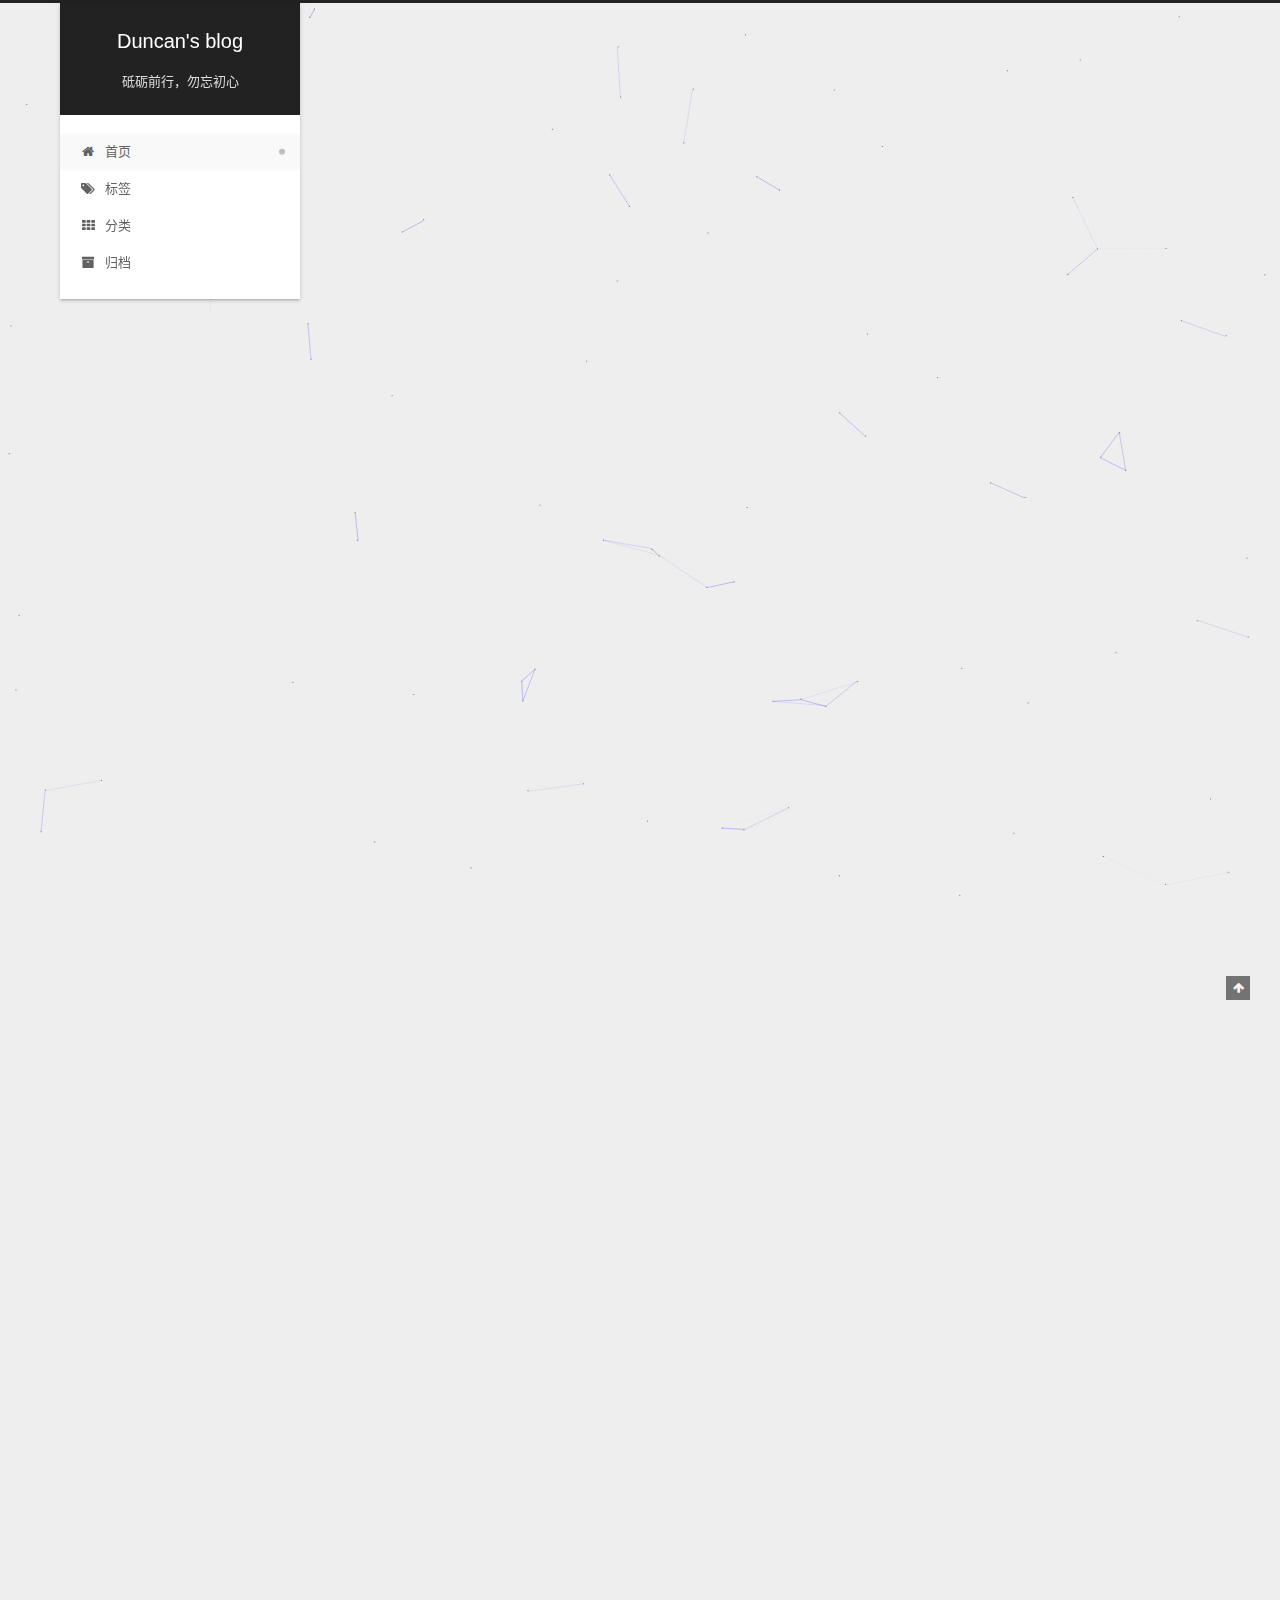
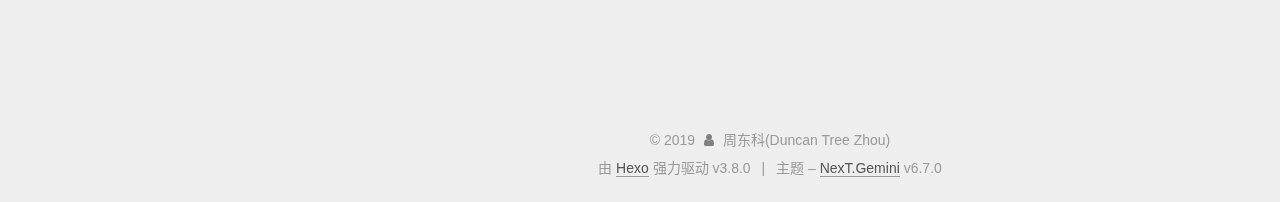
<file: index.html>
<!DOCTYPE html>












  


<html class="theme-next gemini use-motion" lang="zh-CN">
<head><meta name="generator" content="Hexo 3.8.0">
  <meta charset="UTF-8">
<meta http-equiv="X-UA-Compatible" content="IE=edge">
<meta name="viewport" content="width=device-width, initial-scale=1, maximum-scale=2">
<meta name="theme-color" content="#222">


























<link rel="stylesheet" href="/lib/font-awesome/css/font-awesome.min.css?v=4.6.2">

<link rel="stylesheet" href="/css/main.css?v=6.7.0">


  <link rel="apple-touch-icon" sizes="180x180" href="/images/apple-touch-icon-next.png?v=6.7.0">


  <link rel="icon" type="image/png" sizes="32x32" href="/images/favicon-32x32-next.png?v=6.7.0">


  <link rel="icon" type="image/png" sizes="16x16" href="/images/favicon-16x16-next.png?v=6.7.0">


  <link rel="mask-icon" href="/images/logo.svg?v=6.7.0" color="#222">







<script id="hexo.configurations">
  var NexT = window.NexT || {};
  var CONFIG = {
    root: '/',
    scheme: 'Gemini',
    version: '6.7.0',
    sidebar: {"position":"left","display":"post","offset":12,"b2t":false,"scrollpercent":false,"onmobile":false},
    fancybox: false,
    fastclick: false,
    lazyload: false,
    tabs: true,
    motion: {"enable":true,"async":false,"transition":{"post_block":"fadeIn","post_header":"slideDownIn","post_body":"slideDownIn","coll_header":"slideLeftIn","sidebar":"slideUpIn"}},
    algolia: {
      applicationID: '',
      apiKey: '',
      indexName: '',
      hits: {"per_page":10},
      labels: {"input_placeholder":"Search for Posts","hits_empty":"We didn't find any results for the search: ${query}","hits_stats":"${hits} results found in ${time} ms"}
    }
  };
</script>


  




  <meta property="og:type" content="website">
<meta property="og:title" content="Duncan&#39;s blog">
<meta property="og:url" content="https://duncan-tree-zhou.github.io/index.html">
<meta property="og:site_name" content="Duncan&#39;s blog">
<meta property="og:locale" content="zh-CN">
<meta name="twitter:card" content="summary">
<meta name="twitter:title" content="Duncan&#39;s blog">






  <link rel="canonical" href="https://duncan-tree-zhou.github.io/">



<script id="page.configurations">
  CONFIG.page = {
    sidebar: "",
  };
</script>

  <title>Duncan's blog</title>
  












  <noscript>
  <style>
  .use-motion .motion-element,
  .use-motion .brand,
  .use-motion .menu-item,
  .sidebar-inner,
  .use-motion .post-block,
  .use-motion .pagination,
  .use-motion .comments,
  .use-motion .post-header,
  .use-motion .post-body,
  .use-motion .collection-title { opacity: initial; }

  .use-motion .logo,
  .use-motion .site-title,
  .use-motion .site-subtitle {
    opacity: initial;
    top: initial;
  }

  .use-motion .logo-line-before i { left: initial; }
  .use-motion .logo-line-after i { right: initial; }
  </style>
</noscript>

</head>

<body itemscope="" itemtype="http://schema.org/WebPage" lang="zh-CN">

  
  
    
  

  <div class="container sidebar-position-left 
  page-home">
    <div class="headband"></div>

    <header id="header" class="header" itemscope="" itemtype="http://schema.org/WPHeader">
      <div class="header-inner"><div class="site-brand-wrapper">
  <div class="site-meta">
    

    <div class="custom-logo-site-title">
      <a href="/" class="brand" rel="start">
        <span class="logo-line-before"><i></i></span>
        <span class="site-title">Duncan's blog</span>
        <span class="logo-line-after"><i></i></span>
      </a>
    </div>
    
      
        <p class="site-subtitle">砥砺前行，勿忘初心</p>
      
    
    
  </div>

  <div class="site-nav-toggle">
    <button aria-label="切换导航栏">
      <span class="btn-bar"></span>
      <span class="btn-bar"></span>
      <span class="btn-bar"></span>
    </button>
  </div>
</div>



<nav class="site-nav">
  
    <ul id="menu" class="menu">
      
        
        
        
          
          <li class="menu-item menu-item-home menu-item-active">

    
    
    
      
    

    

    <a href="/" rel="section"><i class="menu-item-icon fa fa-fw fa-home"></i> <br>首页</a>

  </li>
        
        
        
          
          <li class="menu-item menu-item-tags">

    
    
    
      
    

    

    <a href="/tags/" rel="section"><i class="menu-item-icon fa fa-fw fa-tags"></i> <br>标签</a>

  </li>
        
        
        
          
          <li class="menu-item menu-item-categories">

    
    
    
      
    

    

    <a href="/categories/" rel="section"><i class="menu-item-icon fa fa-fw fa-th"></i> <br>分类</a>

  </li>
        
        
        
          
          <li class="menu-item menu-item-archives">

    
    
    
      
    

    

    <a href="/archives/" rel="section"><i class="menu-item-icon fa fa-fw fa-archive"></i> <br>归档</a>

  </li>

      
      
    </ul>
  

  

  
</nav>



  



</div>
    </header>

    


    <main id="main" class="main">
      <div class="main-inner">
        <div class="content-wrap">
          
            

          
          <div id="content" class="content">
            
  <section id="posts" class="posts-expand">
    
      

  

  
  
  

  

  <article class="post post-type-normal" itemscope="" itemtype="http://schema.org/Article">
  
  
  
  <div class="post-block">
    <link itemprop="mainEntityOfPage" href="https://duncan-tree-zhou.github.io/2019/03/06/method级别的缓存：spring-boot-starter-cache/">

    <span hidden itemprop="author" itemscope="" itemtype="http://schema.org/Person">
      <meta itemprop="name" content="周东科(Duncan Tree Zhou)">
      <meta itemprop="description" content="">
      <meta itemprop="image" content="/images/me.gif">
    </span>

    <span hidden itemprop="publisher" itemscope="" itemtype="http://schema.org/Organization">
      <meta itemprop="name" content="Duncan's blog">
    </span>

    
      <header class="post-header">

        
        
          <h1 class="post-title" itemprop="name headline">
                
                
                <a href="/2019/03/06/method级别的缓存：spring-boot-starter-cache/" class="post-title-link" itemprop="url">method级别的缓存：spring-boot-starter-cache </a>
              
            
          </h1>
        

        <div class="post-meta">
          <span class="post-time">

            
            
            

            
              <span class="post-meta-item-icon">
                <i class="fa fa-calendar-o"></i>
              </span>
              
                <span class="post-meta-item-text">发表于</span>
              

              
                
              

              <time title="创建时间：2019-03-06 13:37:53 / 修改时间：13:37:56" itemprop="dateCreated datePublished" datetime="2019-03-06T13:37:53+08:00">2019-03-06</time>
            

            
              

              
            
          </span>

          

          
            
          

          
          

          

          

          

        </div>
      </header>
    

    
    
    
    <div class="post-body" itemprop="articleBody">

      
      

      
        
          
            <h1 id="method级别的缓存：spring-boot-starter-cache"><a href="#method级别的缓存：spring-boot-starter-cache" class="headerlink" title="method级别的缓存：spring-boot-starter-cache"></a>method级别的缓存：spring-boot-starter-cache</h1><ol>
<li><a href="#使用场景">使用场景</a></li>
<li><a href="#依赖包">依赖包</a></li>
<li><a href="#基本配置">基本配置</a></li>
<li><a href="#缓存注解">缓存注解</a></li>
<li><a href="#总结">总结</a></li>
</ol>
<h2 id="使用场景"><a href="#使用场景" class="headerlink" title="使用场景"></a>使用场景</h2><ul>
<li>我们经常遇到一些场景，某些方法调用频率高（高频率），调用的时候需要比较高的网络延迟或其他延迟（高延迟），或者需要大量的计算资源（高损耗），同时方法调用的结果与输入参数的关系是相对比较稳定的（慢变化）。这个时候我们就希望以方法的名称和参数作为key，方法的结果作为value存入缓存，等下次再调用的时候就可以避免延迟或者减少计算资源损耗。这个时候就可以使用spring boot data cache的功能很方便的实现这个想法</li>
</ul>
<h2 id="依赖包"><a href="#依赖包" class="headerlink" title="依赖包"></a>依赖包</h2><ul>
<li>首先我们需要实现缓存的过程，就需要使用到spring cache。因为spring boot已经把spring cache 集成进来了，所以直接使用spring boot start cache就可以省去很多配置</li>
</ul>
<figure class="highlight yml"><table><tr><td class="gutter"><pre><span class="line">1</span><br></pre></td><td class="code"><pre><span class="line"><span class="string">implementation</span> <span class="string">("org.springframework.boot:spring-boot-starter-cache")</span></span><br></pre></td></tr></table></figure>
<ul>
<li><p>然后因为spring boot cache并不提供存储，所以需要在spring容器注入一个CacheManager类实现或者一个名字叫做 cacheResolve的CacheResolver类实现，如果没有，spring boot cache 或自己检测另外一些存储库的是否注入，具体可以参考<a href="https://docs.spring.io/spring-boot/docs/current/reference/html/boot-features-caching.html" target="_blank" rel="noopener">spring boot cache 文档</a></p>
</li>
<li><p>这里我们使用redis，引入spring boot data redis，配置redis环境之后，spring boot就会自动帮我们注入一个redis的CacheManager</p>
</li>
</ul>
<figure class="highlight yml"><table><tr><td class="gutter"><pre><span class="line">1</span><br></pre></td><td class="code"><pre><span class="line"><span class="string">implementation</span> <span class="string">("org.springframework.boot:spring-boot-starter-data-redis")</span></span><br></pre></td></tr></table></figure>
<h2 id="基本配置"><a href="#基本配置" class="headerlink" title="基本配置"></a>基本配置</h2><ul>
<li><p>spring boot启动功能都是一样，启动spring boot cache需要在application入口添加 <figure class="highlight plain"><table><tr><td class="gutter"><pre><span class="line">1</span><br><span class="line">2</span><br><span class="line">3</span><br><span class="line">4</span><br><span class="line">5</span><br><span class="line">6</span><br><span class="line">7</span><br><span class="line">8</span><br><span class="line">9</span><br><span class="line">10</span><br><span class="line">11</span><br></pre></td><td class="code"><pre><span class="line"></span><br><span class="line">``` java</span><br><span class="line">@SpringBootApplication</span><br><span class="line">@EnableCaching</span><br><span class="line">public class Es550ApiServerApplication &#123;</span><br><span class="line"></span><br><span class="line">    public static void main(String[] args) &#123;</span><br><span class="line">        SpringApplication.run(Es550ApiServerApplication.class, args);</span><br><span class="line">    &#125;</span><br><span class="line"></span><br><span class="line">&#125;</span><br></pre></td></tr></table></figure></p>
</li>
<li><p>因为还需要一个CacheManager，spring boot caching 才能工作，所以用spring boot 的redis配置。<code>备注：redis的java端可以使用Jedis或者Lettuce。Lettuce因为用了nio2.0会比jedis消耗资源更小，将来Lettuce必定会代替jedis，不过spring boot帮我们做好了所有配置，所以暂时先用jedis吧</code></p>
</li>
</ul>
<figure class="highlight yml"><table><tr><td class="gutter"><pre><span class="line">1</span><br><span class="line">2</span><br><span class="line">3</span><br><span class="line">4</span><br><span class="line">5</span><br><span class="line">6</span><br><span class="line">7</span><br><span class="line">8</span><br><span class="line">9</span><br><span class="line">10</span><br><span class="line">11</span><br><span class="line">12</span><br><span class="line">13</span><br><span class="line">14</span><br></pre></td><td class="code"><pre><span class="line"><span class="attr">spring:</span></span><br><span class="line"><span class="attr">  data:</span></span><br><span class="line"><span class="attr">    redis:</span></span><br><span class="line"><span class="attr">      database:</span> <span class="number">0</span></span><br><span class="line"><span class="attr">      host:</span> <span class="number">127.0</span><span class="number">.0</span><span class="number">.1</span></span><br><span class="line"><span class="attr">      port:</span> <span class="number">6379</span></span><br><span class="line"><span class="attr">      password:</span></span><br><span class="line"><span class="attr">      jedis:</span></span><br><span class="line"><span class="attr">        timeout:</span> <span class="number">30000</span></span><br><span class="line"><span class="attr">        pool:</span></span><br><span class="line"><span class="attr">          max-total:</span> <span class="number">1000</span></span><br><span class="line"><span class="attr">          max-active:</span> <span class="number">200</span></span><br><span class="line"><span class="attr">          max-idle:</span> <span class="number">300</span></span><br><span class="line"><span class="attr">          min-idle:</span> <span class="number">100</span></span><br></pre></td></tr></table></figure>
<ul>
<li>完成了上面的配置，项目里面就有可以使用方法级别的缓存了</li>
</ul>
<h2 id="缓存注解"><a href="#缓存注解" class="headerlink" title="缓存注解"></a>缓存注解</h2><ul>
<li>spring cache的缓存注解主要有5个：<code>@Cacheable</code>,<code>@CacheEvict</code>,<code>@CachePut</code>,<code>@Caching</code>,<code>@CacheConfig</code> 使用缓存注解参考<a href="https://docs.spring.io/spring/docs/5.1.5.RELEASE/spring-framework-reference/integration.html#cache" target="_blank" rel="noopener">spring的集成文档</a>。</li>
</ul>
<figure class="highlight plain"><table><tr><td class="gutter"><pre><span class="line">1</span><br><span class="line">2</span><br><span class="line">3</span><br><span class="line">4</span><br><span class="line">5</span><br><span class="line">6</span><br><span class="line">7</span><br><span class="line">8</span><br><span class="line">9</span><br></pre></td><td class="code"><pre><span class="line">@Cacheable: 触发缓存填充.</span><br><span class="line"></span><br><span class="line">@CacheEvict: 触发缓存清除.</span><br><span class="line"></span><br><span class="line">@CachePut: 触发缓存更新，但不影响方法执行.</span><br><span class="line"></span><br><span class="line">@Caching: 触发多个缓存操作的组合.</span><br><span class="line"></span><br><span class="line">@CacheConfig: 定义类级别的通用参数.</span><br></pre></td></tr></table></figure>
<ul>
<li>一般来说，我们使用<code>@Cacheable</code>就行了，默认情况，spring cache会以value值和参数的组合作为key，返回值作为value存在缓存，下次调用方法，如果命中缓存，就会直接返回。</li>
</ul>
<figure class="highlight java"><table><tr><td class="gutter"><pre><span class="line">1</span><br><span class="line">2</span><br><span class="line">3</span><br><span class="line">4</span><br></pre></td><td class="code"><pre><span class="line"><span class="meta">@Cacheable</span>(<span class="string">"cityByCityName"</span>)</span><br><span class="line"><span class="function"><span class="keyword">public</span> List&lt;HotelCityDoc&gt; <span class="title">findCityByCityName</span><span class="params">(String cityName)</span></span>&#123;</span><br><span class="line">    <span class="keyword">return</span> hotelCityDocRepo.findByCityName(cityName);</span><br><span class="line">&#125;</span><br></pre></td></tr></table></figure>
<ul>
<li>spring cache 并没有提供方法级别的ttl，所以需要在存储框架里面定义。例如我们如果是使用redis，就需要在配置里面重写cacheManager。</li>
</ul>
<figure class="highlight java"><table><tr><td class="gutter"><pre><span class="line">1</span><br><span class="line">2</span><br><span class="line">3</span><br><span class="line">4</span><br><span class="line">5</span><br><span class="line">6</span><br><span class="line">7</span><br><span class="line">8</span><br></pre></td><td class="code"><pre><span class="line"><span class="meta">@Bean</span>(name=<span class="string">"cacheManager"</span>)</span><br><span class="line"><span class="function"><span class="keyword">public</span> RedisCacheManager <span class="title">cacheManager</span><span class="params">(RedisConnectionFactory connectionFactory)</span> </span>&#123;</span><br><span class="line"></span><br><span class="line">    RedisCacheConfiguration conf_base_info = RedisCacheConfiguration.defaultCacheConfig()</span><br><span class="line">            .entryTtl(Duration.ofSeconds(<span class="number">3</span>*<span class="number">24</span>*<span class="number">60</span>*<span class="number">60</span>));</span><br><span class="line"></span><br><span class="line">    <span class="keyword">return</span> RedisCacheManager.RedisCacheManagerBuilder.fromConnectionFactory(connectionFactory).cacheDefaults(conf_base_info).build();</span><br><span class="line">&#125;</span><br></pre></td></tr></table></figure>
<ul>
<li>运行服务，调用到对应方法，看到对应的key存在了redis里面，说明缓存成功了。</li>
</ul>
<figure class="highlight cmd"><table><tr><td class="gutter"><pre><span class="line">1</span><br><span class="line">2</span><br><span class="line">3</span><br><span class="line">4</span><br><span class="line">5</span><br></pre></td><td class="code"><pre><span class="line"><span class="number">127</span>.<span class="number">0</span>.<span class="number">0</span>.<span class="number">1</span>:<span class="number">6379</span>&gt; keys *</span><br><span class="line"><span class="number">1</span>) "cityByCityName::\xe9\xa6\x99\xe6\xb8\xaf"</span><br><span class="line"><span class="number">127</span>.<span class="number">0</span>.<span class="number">0</span>.<span class="number">1</span>:<span class="number">6379</span>&gt; ttl "cityByCityName::\xe9\xa6\x99\xe6\xb8\xaf"</span><br><span class="line">(integer) <span class="number">259181</span></span><br><span class="line"><span class="number">127</span>.<span class="number">0</span>.<span class="number">0</span>.<span class="number">1</span>:<span class="number">6379</span>&gt;</span><br></pre></td></tr></table></figure>
<h2 id="总结"><a href="#总结" class="headerlink" title="总结"></a>总结</h2><ul>
<li>spring cache 的接入方式加上spring boot autoconfig让我们能够非常方便地实现方法级别的缓存。但是由于spring cache是一个抽象出来的功能，在实现高度解耦的设计的同时没办法同时考虑到各种缓存库的个性化方法。例如如果想在方法级分别定义ttl的时候，spring cache就无能为力了。对于有这种需求的用户，则需要对自动装配的部件有一定的了解才能够找到满足实现需求的办法，有一定的技术和经验门槛。</li>
</ul>

          
        
      
    </div>

    

    
    
    

    

    
      
    
    

    

    <footer class="post-footer">
      

      

      

      
      
        <div class="post-eof"></div>
      
    </footer>
  </div>
  
  
  
  </article>


    
      

  

  
  
  

  

  <article class="post post-type-normal" itemscope="" itemtype="http://schema.org/Article">
  
  
  
  <div class="post-block">
    <link itemprop="mainEntityOfPage" href="https://duncan-tree-zhou.github.io/2019/02/15/Hello-World-2/">

    <span hidden itemprop="author" itemscope="" itemtype="http://schema.org/Person">
      <meta itemprop="name" content="周东科(Duncan Tree Zhou)">
      <meta itemprop="description" content="">
      <meta itemprop="image" content="/images/me.gif">
    </span>

    <span hidden itemprop="publisher" itemscope="" itemtype="http://schema.org/Organization">
      <meta itemprop="name" content="Duncan's blog">
    </span>

    
      <header class="post-header">

        
        
          <h1 class="post-title" itemprop="name headline">
                
                
                <a href="/2019/02/15/Hello-World-2/" class="post-title-link" itemprop="url">Elasticsearch 5.5 数据导入调优</a>
              
            
          </h1>
        

        <div class="post-meta">
          <span class="post-time">

            
            
            

            
              <span class="post-meta-item-icon">
                <i class="fa fa-calendar-o"></i>
              </span>
              
                <span class="post-meta-item-text">发表于</span>
              

              
                
              

              <time title="创建时间：2019-02-15 14:00:00" itemprop="dateCreated datePublished" datetime="2019-02-15T14:00:00+08:00">2019-02-15</time>
            

            
              

              
                
                <span class="post-meta-divider">|</span>
                

                <span class="post-meta-item-icon">
                  <i class="fa fa-calendar-check-o"></i>
                </span>
                
                  <span class="post-meta-item-text">更新于</span>
                
                <time title="修改时间：2019-02-26 20:13:20" itemprop="dateModified" datetime="2019-02-26T20:13:20+08:00">2019-02-26</time>
              
            
          </span>

          

          
            
          

          
          

          

          

          

        </div>
      </header>
    

    
    
    
    <div class="post-body" itemprop="articleBody">

      
      

      
        
          
            <ul>
<li><p><strong>建立索引层面的优化</strong>：</p>
<ol>
<li><p>使用bulk接口批量插入</p>
</li>
<li><p>使用多线程进行插入</p>
<p>web端收到TOO_MANY_REQUEST(429)或者java client端收到EsRejectedExecutioonException 则表示es当前达到处理上限，此时需要减少插入请求以减轻压力，同时数据需要重试。推荐使用随机指数重试</p>
</li>
<li><p>设置合理的索引刷盘时间</p>
<p>index.refresh_interval默认为1s，设置成30s降低时效性以提高插入效率。如果是一次性批量导入，可以把index.refresh_interval设置为-1，等所有插入完成以后，再设置为回来</p>
</li>
<li><p>减少备份数</p>
<p>设置index.number_of_replicas为0，插入数据的时候不需要备份节点，查询的时候可以做</p>
</li>
<li><p>关闭交换分区<br>（<a href="https://www.elastic.co/guide/en/elasticsearch/reference/5.5/setup-configuration-memory.html）" target="_blank" rel="noopener">https://www.elastic.co/guide/en/elasticsearch/reference/5.5/setup-configuration-memory.html）</a></p>
<p>a. 直接关闭系统交换分区</p>
<p>（sudo swapoff -a 或 config /etc/fstab）</p>
<p>b. 配置swappiness</p>
<p>c. add “bootstrap.memory_lock: true” In elasticsearch.yml </p>
<p>使用linux的mlockall或windows的virutallock锁定进程的内存地址。（最优方案）</p>
</li>
<li><p>预留一定的内存（一般为机器的一半）给文件系统缓存</p>
</li>
<li><p>如果可以，doc尽量使用自动生成的id</p>
</li>
<li><p>如果可以，尽量使用高速硬盘（推荐SSD）,避免使用远程存储文件系统</p>
</li>
<li><p>使用合适的indices.memory.index_buffer_size</p>
</li>
</ol>
</li>
<li><p><strong>相关参数设置</strong>：</p>
<p>indices.memory.index_buffer_size:可以是百分比，或者是byte size值，默认为10%，指节点的总分配heap乘以10%</p>
<p>indices.memory.min_index_buffer_size:如果index_buffer_size设为指定百分比，那么这个设置绝对默认值是49mb</p>
<p>indices.memory.max_index_buffer_size: 如果index_buffer_size设为指定百分比，那么这个设置绝对默认值为无限大<br>如何设置：</p>
<p>index_buffer_size是node服务所有的shard公用，每个shard最多使用512MB，超过此值对于性能提升没有影响。所以index_buffer_size可以尽量设置大 index_buffer_size = shard数量*512MB。</p>
</li>
<li><p><strong>硬盘使用的优化</strong>：</p>
<ul>
<li>关闭不需要的特性   <ul>
<li>对于不需要检索，聚合，过滤，则关闭字段的index（index=false）</li>
<li>对于不需要进行评分的text类型字段，关闭评分存储（norms=false）</li>
<li>对于不需要词组查询的text类型字段，关闭频率和位置存储（index_options）</li>
</ul>
</li>
<li>不使用动态的string mappings,指定string的mapping类型</li>
</ul>
<p>如果对string字段使用动态mappings，会同时存储一个text字段和一个keyword字段，指定类型则只存储一种</p>
<ul>
<li>关闭_all字段功能，（或者使用include_in_all较少_all包含的内容）</li>
</ul>
<p>es5.5貌似是默认创建_all字段，而spring data elasticsearch 3.0.12不支持include_in_all，需要深入看一下如何disable _all字段。</p>
<ul>
<li>使用best_compression</li>
</ul>
<p>使用更大压缩率的算法，但是会降低查询效率。这种方法可以忽略</p>
<ul>
<li>使用恰当的存储类型</li>
</ul>
<p>如果可以使用integer的就不使用long，如果可以使用float的就不使用都变了，如果可以使用half_float的就不使用float，可以降低存储的大小。这种方法可以忽略</p>
</li>
<li><p><strong>非官方优化补充</strong>：</p>
<ul>
<li>设置恰当的index/merge/bulk/search的线程数量和队列数量</li>
</ul>
</li>
</ul>
<figure class="highlight plain"><table><tr><td class="gutter"><pre><span class="line">1</span><br><span class="line">2</span><br><span class="line">3</span><br><span class="line">4</span><br><span class="line">5</span><br><span class="line">6</span><br><span class="line">7</span><br><span class="line">8</span><br><span class="line">9</span><br><span class="line">10</span><br><span class="line">11</span><br></pre></td><td class="code"><pre><span class="line"># Search pool</span><br><span class="line">thread_pool.search.size: 5</span><br><span class="line">thread_pool.search.queue_size: 100</span><br><span class="line"># 这个参数慎用！强制修改cpu核数，以突破写线程数限制</span><br><span class="line"># processors: 16</span><br><span class="line"># Bulk pool</span><br><span class="line">thread_pool.bulk.size: 16</span><br><span class="line">thread_pool.bulk.queue_size: 300</span><br><span class="line"># Index pool</span><br><span class="line">thread_pool.index.size: 16</span><br><span class="line">thread_pool.index.queue_size: 300</span><br></pre></td></tr></table></figure>
<ul>
<li>如果经常有聚合操作，则需要设置恰当的filedata cache大小</li>
</ul>
<p>filedata cache的使用场景是一些聚合操作（包括排序），构建filedata cache是个比较耗费资源的操作，尽可能缓存起来<br>此值默认是不受限制，可能会是的heap占用过多导致gc</p>
<figure class="highlight plain"><table><tr><td class="gutter"><pre><span class="line">1</span><br></pre></td><td class="code"><pre><span class="line">indices.fielddata.cache.size = 15%</span><br></pre></td></tr></table></figure>
<ul>
<li><p>适当降低节点心跳频率</p>
<p>大量写入场景会占用带宽，是的节点之间心跳超时。默认的心跳速度为1s，过于频繁，可以适当降低心跳，增加超时时间。</p>
</li>
</ul>
<figure class="highlight plain"><table><tr><td class="gutter"><pre><span class="line">1</span><br><span class="line">2</span><br><span class="line">3</span><br></pre></td><td class="code"><pre><span class="line">discovery.zen.fd.ping_timeout: 120s</span><br><span class="line">discovery.zen.fd.ping_retries: 6</span><br><span class="line">discovery.zen.fd.ping_interval: 30s</span><br></pre></td></tr></table></figure>
          
        
      
    </div>

    

    
    
    

    

    
      
    
    

    

    <footer class="post-footer">
      

      

      

      
      
        <div class="post-eof"></div>
      
    </footer>
  </div>
  
  
  
  </article>


    
  </section>

  


          </div>
          

        </div>
        
          
  
  <div class="sidebar-toggle">
    <div class="sidebar-toggle-line-wrap">
      <span class="sidebar-toggle-line sidebar-toggle-line-first"></span>
      <span class="sidebar-toggle-line sidebar-toggle-line-middle"></span>
      <span class="sidebar-toggle-line sidebar-toggle-line-last"></span>
    </div>
  </div>

  <aside id="sidebar" class="sidebar">
    
    <div class="sidebar-inner">

      

      

      <div class="site-overview-wrap sidebar-panel sidebar-panel-active">
        <div class="site-overview">
          <div class="site-author motion-element" itemprop="author" itemscope="" itemtype="http://schema.org/Person">
            
              <img class="site-author-image" itemprop="image" src="/images/me.gif" alt="周东科(Duncan Tree Zhou)">
            
              <p class="site-author-name" itemprop="name">周东科(Duncan Tree Zhou)</p>
              <p class="site-description motion-element" itemprop="description"></p>
          </div>

          
            <nav class="site-state motion-element">
              
                <div class="site-state-item site-state-posts">
                
                  <a href="/archives/">
                
                    <span class="site-state-item-count">2</span>
                    <span class="site-state-item-name">日志</span>
                  </a>
                </div>
              

              

              
                
                
                <div class="site-state-item site-state-tags">
                  <a href="/tags/index.html">
                    
                    
                      
                    
                    <span class="site-state-item-count">1</span>
                    <span class="site-state-item-name">标签</span>
                  </a>
                </div>
              
            </nav>
          

          

          
            <div class="links-of-author motion-element">
              
                <span class="links-of-author-item">
                  
                  
                  
                    
                  
                  <a href="https://github.com/Duncan-tree-zhou" title="GitHub &rarr; https://github.com/Duncan-tree-zhou" rel="noopener" target="_blank"><i class="fa fa-fw fa-github"></i></a>
                </span>
              
                <span class="links-of-author-item">
                  
                  
                  
                    
                  
                  <a href="/duncan.tree.zhou@gmail.com" title="E-Mail &rarr; duncan.tree.zhou@gmail.com"><i class="fa fa-fw fa-envelope"></i></a>
                </span>
              
            </div>
          

          

          
          

          
            
          
          

        </div>
      </div>

      

      

    </div>
  </aside>


        
      </div>
    </main>

    <footer id="footer" class="footer">
      <div class="footer-inner">
        <div class="copyright">&copy; <span itemprop="copyrightYear">2019</span>
  <span class="with-love" id="animate">
    <i class="fa fa-user"></i>
  </span>
  <span class="author" itemprop="copyrightHolder">周东科(Duncan Tree Zhou)</span>

  

  
</div>


  <div class="powered-by">由 <a href="https://hexo.io" class="theme-link" rel="noopener" target="_blank">Hexo</a> 强力驱动 v3.8.0</div>



  <span class="post-meta-divider">|</span>



  <div class="theme-info">主题 – <a href="https://theme-next.org" class="theme-link" rel="noopener" target="_blank">NexT.Gemini</a> v6.7.0</div>




        








        
      </div>
    </footer>

    
      <div class="back-to-top">
        <i class="fa fa-arrow-up"></i>
        
      </div>
    

    

    

    
  </div>

  

<script>
  if (Object.prototype.toString.call(window.Promise) !== '[object Function]') {
    window.Promise = null;
  }
</script>














  
    
    
  
  <script color="0,0,255" opacity="0.5" zindex="-1" count="99" src="/lib/canvas-nest/canvas-nest.min.js"></script>













  
  <script src="/lib/jquery/index.js?v=2.1.3"></script>

  
  <script src="/lib/velocity/velocity.min.js?v=1.2.1"></script>

  
  <script src="/lib/velocity/velocity.ui.min.js?v=1.2.1"></script>


  


  <script src="/js/src/utils.js?v=6.7.0"></script>

  <script src="/js/src/motion.js?v=6.7.0"></script>



  
  


  <script src="/js/src/affix.js?v=6.7.0"></script>

  <script src="/js/src/schemes/pisces.js?v=6.7.0"></script>



  

  


  <script src="/js/src/bootstrap.js?v=6.7.0"></script>



  



  











  





  

  

  

  

  

  

  

  

  

  

  

  

  

</body>
</html>
</file>
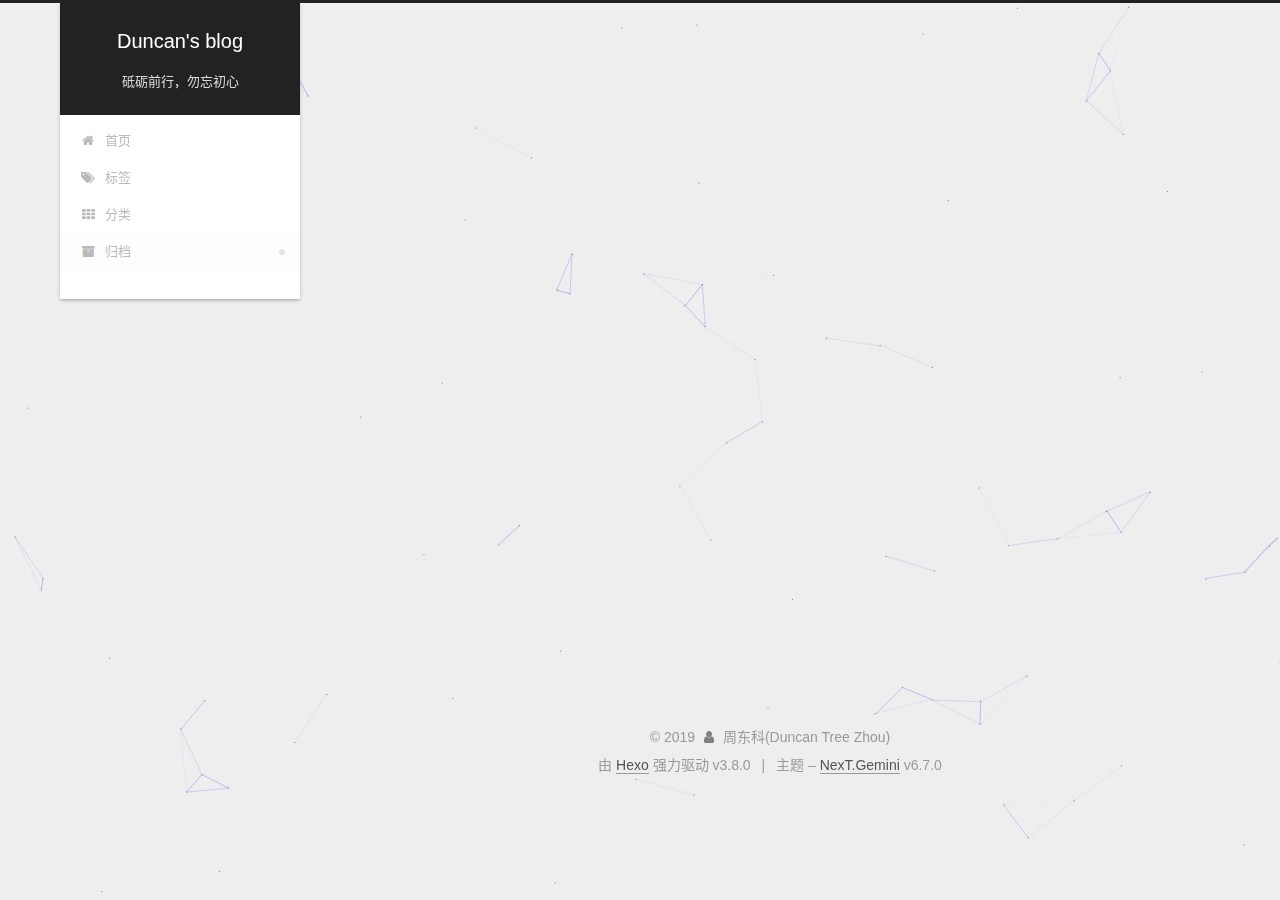
<file: archives/index.html>
<!DOCTYPE html>












  


<html class="theme-next gemini use-motion" lang="zh-CN">
<head><meta name="generator" content="Hexo 3.8.0">
  <meta charset="UTF-8">
<meta http-equiv="X-UA-Compatible" content="IE=edge">
<meta name="viewport" content="width=device-width, initial-scale=1, maximum-scale=2">
<meta name="theme-color" content="#222">


























<link rel="stylesheet" href="/lib/font-awesome/css/font-awesome.min.css?v=4.6.2">

<link rel="stylesheet" href="/css/main.css?v=6.7.0">


  <link rel="apple-touch-icon" sizes="180x180" href="/images/apple-touch-icon-next.png?v=6.7.0">


  <link rel="icon" type="image/png" sizes="32x32" href="/images/favicon-32x32-next.png?v=6.7.0">


  <link rel="icon" type="image/png" sizes="16x16" href="/images/favicon-16x16-next.png?v=6.7.0">


  <link rel="mask-icon" href="/images/logo.svg?v=6.7.0" color="#222">







<script id="hexo.configurations">
  var NexT = window.NexT || {};
  var CONFIG = {
    root: '/',
    scheme: 'Gemini',
    version: '6.7.0',
    sidebar: {"position":"left","display":"post","offset":12,"b2t":false,"scrollpercent":false,"onmobile":false},
    fancybox: false,
    fastclick: false,
    lazyload: false,
    tabs: true,
    motion: {"enable":true,"async":false,"transition":{"post_block":"fadeIn","post_header":"slideDownIn","post_body":"slideDownIn","coll_header":"slideLeftIn","sidebar":"slideUpIn"}},
    algolia: {
      applicationID: '',
      apiKey: '',
      indexName: '',
      hits: {"per_page":10},
      labels: {"input_placeholder":"Search for Posts","hits_empty":"We didn't find any results for the search: ${query}","hits_stats":"${hits} results found in ${time} ms"}
    }
  };
</script>


  




  <meta property="og:type" content="website">
<meta property="og:title" content="Duncan&#39;s blog">
<meta property="og:url" content="https://duncan-tree-zhou.github.io/archives/index.html">
<meta property="og:site_name" content="Duncan&#39;s blog">
<meta property="og:locale" content="zh-CN">
<meta name="twitter:card" content="summary">
<meta name="twitter:title" content="Duncan&#39;s blog">






  <link rel="canonical" href="https://duncan-tree-zhou.github.io/archives/">



<script id="page.configurations">
  CONFIG.page = {
    sidebar: "",
  };
</script>

  <title>归档 | Duncan's blog</title>
  












  <noscript>
  <style>
  .use-motion .motion-element,
  .use-motion .brand,
  .use-motion .menu-item,
  .sidebar-inner,
  .use-motion .post-block,
  .use-motion .pagination,
  .use-motion .comments,
  .use-motion .post-header,
  .use-motion .post-body,
  .use-motion .collection-title { opacity: initial; }

  .use-motion .logo,
  .use-motion .site-title,
  .use-motion .site-subtitle {
    opacity: initial;
    top: initial;
  }

  .use-motion .logo-line-before i { left: initial; }
  .use-motion .logo-line-after i { right: initial; }
  </style>
</noscript>

</head>

<body itemscope="" itemtype="http://schema.org/WebPage" lang="zh-CN">

  
  
    
  

  <div class="container sidebar-position-left page-archive">
    <div class="headband"></div>

    <header id="header" class="header" itemscope="" itemtype="http://schema.org/WPHeader">
      <div class="header-inner"><div class="site-brand-wrapper">
  <div class="site-meta">
    

    <div class="custom-logo-site-title">
      <a href="/" class="brand" rel="start">
        <span class="logo-line-before"><i></i></span>
        <span class="site-title">Duncan's blog</span>
        <span class="logo-line-after"><i></i></span>
      </a>
    </div>
    
      
        <p class="site-subtitle">砥砺前行，勿忘初心</p>
      
    
    
  </div>

  <div class="site-nav-toggle">
    <button aria-label="切换导航栏">
      <span class="btn-bar"></span>
      <span class="btn-bar"></span>
      <span class="btn-bar"></span>
    </button>
  </div>
</div>



<nav class="site-nav">
  
    <ul id="menu" class="menu">
      
        
        
        
          
          <li class="menu-item menu-item-home">

    
    
    
      
    

    

    <a href="/" rel="section"><i class="menu-item-icon fa fa-fw fa-home"></i> <br>首页</a>

  </li>
        
        
        
          
          <li class="menu-item menu-item-tags">

    
    
    
      
    

    

    <a href="/tags/" rel="section"><i class="menu-item-icon fa fa-fw fa-tags"></i> <br>标签</a>

  </li>
        
        
        
          
          <li class="menu-item menu-item-categories">

    
    
    
      
    

    

    <a href="/categories/" rel="section"><i class="menu-item-icon fa fa-fw fa-th"></i> <br>分类</a>

  </li>
        
        
        
          
          <li class="menu-item menu-item-archives menu-item-active">

    
    
    
      
    

    

    <a href="/archives/" rel="section"><i class="menu-item-icon fa fa-fw fa-archive"></i> <br>归档</a>

  </li>

      
      
    </ul>
  

  

  
</nav>



  



</div>
    </header>

    


    <main id="main" class="main">
      <div class="main-inner">
        <div class="content-wrap">
          
            

    
    
      
      
    
      
      
    
      
      
    
      
      
    
    

  


          
          <div id="content" class="content">
            

  
  
  
  <div class="post-block archive">
    <div id="posts" class="posts-collapse">
      <span class="archive-move-on"></span>

      
      <span class="archive-page-counter">
        
        
        
          
        
        嗯..! 目前共计 2 篇日志。 继续努力。
      </span>
      

      

        
        
        

        
          
          <div class="collection-title">
            <h1 class="archive-year" id="archive-year-2019">2019</h1>
          </div>
        
        

        

  <article class="post post-type-normal" itemscope="" itemtype="http://schema.org/Article">
    <header class="post-header">

      <h2 class="post-title">
        
          <a class="post-title-link" href="/2019/03/06/method级别的缓存：spring-boot-starter-cache/" itemprop="url">
            
              <span itemprop="name">method级别的缓存：spring-boot-starter-cache </span>
            
          </a>
        
      </h2>

      <div class="post-meta">
        <time class="post-time" itemprop="dateCreated" datetime="2019-03-06T13:37:53+08:00" content="2019-03-06">
          03-06
        </time>
      </div>

    </header>
  </article>



      

        
        
        

        
        

        

  <article class="post post-type-normal" itemscope="" itemtype="http://schema.org/Article">
    <header class="post-header">

      <h2 class="post-title">
        
          <a class="post-title-link" href="/2019/02/15/Hello-World-2/" itemprop="url">
            
              <span itemprop="name">Elasticsearch 5.5 数据导入调优</span>
            
          </a>
        
      </h2>

      <div class="post-meta">
        <time class="post-time" itemprop="dateCreated" datetime="2019-02-15T14:00:00+08:00" content="2019-02-15">
          02-15
        </time>
      </div>

    </header>
  </article>



      

    </div>
  </div>
  
  
  

  



          </div>
          

        </div>
        
          
  
  <div class="sidebar-toggle">
    <div class="sidebar-toggle-line-wrap">
      <span class="sidebar-toggle-line sidebar-toggle-line-first"></span>
      <span class="sidebar-toggle-line sidebar-toggle-line-middle"></span>
      <span class="sidebar-toggle-line sidebar-toggle-line-last"></span>
    </div>
  </div>

  <aside id="sidebar" class="sidebar">
    
    <div class="sidebar-inner">

      

      

      <div class="site-overview-wrap sidebar-panel sidebar-panel-active">
        <div class="site-overview">
          <div class="site-author motion-element" itemprop="author" itemscope="" itemtype="http://schema.org/Person">
            
              <img class="site-author-image" itemprop="image" src="/images/me.gif" alt="周东科(Duncan Tree Zhou)">
            
              <p class="site-author-name" itemprop="name">周东科(Duncan Tree Zhou)</p>
              <p class="site-description motion-element" itemprop="description"></p>
          </div>

          
            <nav class="site-state motion-element">
              
                <div class="site-state-item site-state-posts">
                
                  <a href="/archives/">
                
                    <span class="site-state-item-count">2</span>
                    <span class="site-state-item-name">日志</span>
                  </a>
                </div>
              

              

              
                
                
                <div class="site-state-item site-state-tags">
                  <a href="/tags/index.html">
                    
                    
                      
                    
                    <span class="site-state-item-count">1</span>
                    <span class="site-state-item-name">标签</span>
                  </a>
                </div>
              
            </nav>
          

          

          
            <div class="links-of-author motion-element">
              
                <span class="links-of-author-item">
                  
                  
                  
                    
                  
                  <a href="https://github.com/Duncan-tree-zhou" title="GitHub &rarr; https://github.com/Duncan-tree-zhou" rel="noopener" target="_blank"><i class="fa fa-fw fa-github"></i></a>
                </span>
              
                <span class="links-of-author-item">
                  
                  
                  
                    
                  
                  <a href="/duncan.tree.zhou@gmail.com" title="E-Mail &rarr; duncan.tree.zhou@gmail.com"><i class="fa fa-fw fa-envelope"></i></a>
                </span>
              
            </div>
          

          

          
          

          
            
          
          

        </div>
      </div>

      

      

    </div>
  </aside>


        
      </div>
    </main>

    <footer id="footer" class="footer">
      <div class="footer-inner">
        <div class="copyright">&copy; <span itemprop="copyrightYear">2019</span>
  <span class="with-love" id="animate">
    <i class="fa fa-user"></i>
  </span>
  <span class="author" itemprop="copyrightHolder">周东科(Duncan Tree Zhou)</span>

  

  
</div>


  <div class="powered-by">由 <a href="https://hexo.io" class="theme-link" rel="noopener" target="_blank">Hexo</a> 强力驱动 v3.8.0</div>



  <span class="post-meta-divider">|</span>



  <div class="theme-info">主题 – <a href="https://theme-next.org" class="theme-link" rel="noopener" target="_blank">NexT.Gemini</a> v6.7.0</div>




        








        
      </div>
    </footer>

    
      <div class="back-to-top">
        <i class="fa fa-arrow-up"></i>
        
      </div>
    

    

    

    
  </div>

  

<script>
  if (Object.prototype.toString.call(window.Promise) !== '[object Function]') {
    window.Promise = null;
  }
</script>














  
    
    
  
  <script color="0,0,255" opacity="0.5" zindex="-1" count="99" src="/lib/canvas-nest/canvas-nest.min.js"></script>













  
  <script src="/lib/jquery/index.js?v=2.1.3"></script>

  
  <script src="/lib/velocity/velocity.min.js?v=1.2.1"></script>

  
  <script src="/lib/velocity/velocity.ui.min.js?v=1.2.1"></script>


  


  <script src="/js/src/utils.js?v=6.7.0"></script>

  <script src="/js/src/motion.js?v=6.7.0"></script>



  
  


  <script src="/js/src/affix.js?v=6.7.0"></script>

  <script src="/js/src/schemes/pisces.js?v=6.7.0"></script>



  

  


  <script src="/js/src/bootstrap.js?v=6.7.0"></script>



  



  











  





  

  

  

  

  

  

  

  

  

  

  

  

  

</body>
</html>
</file>
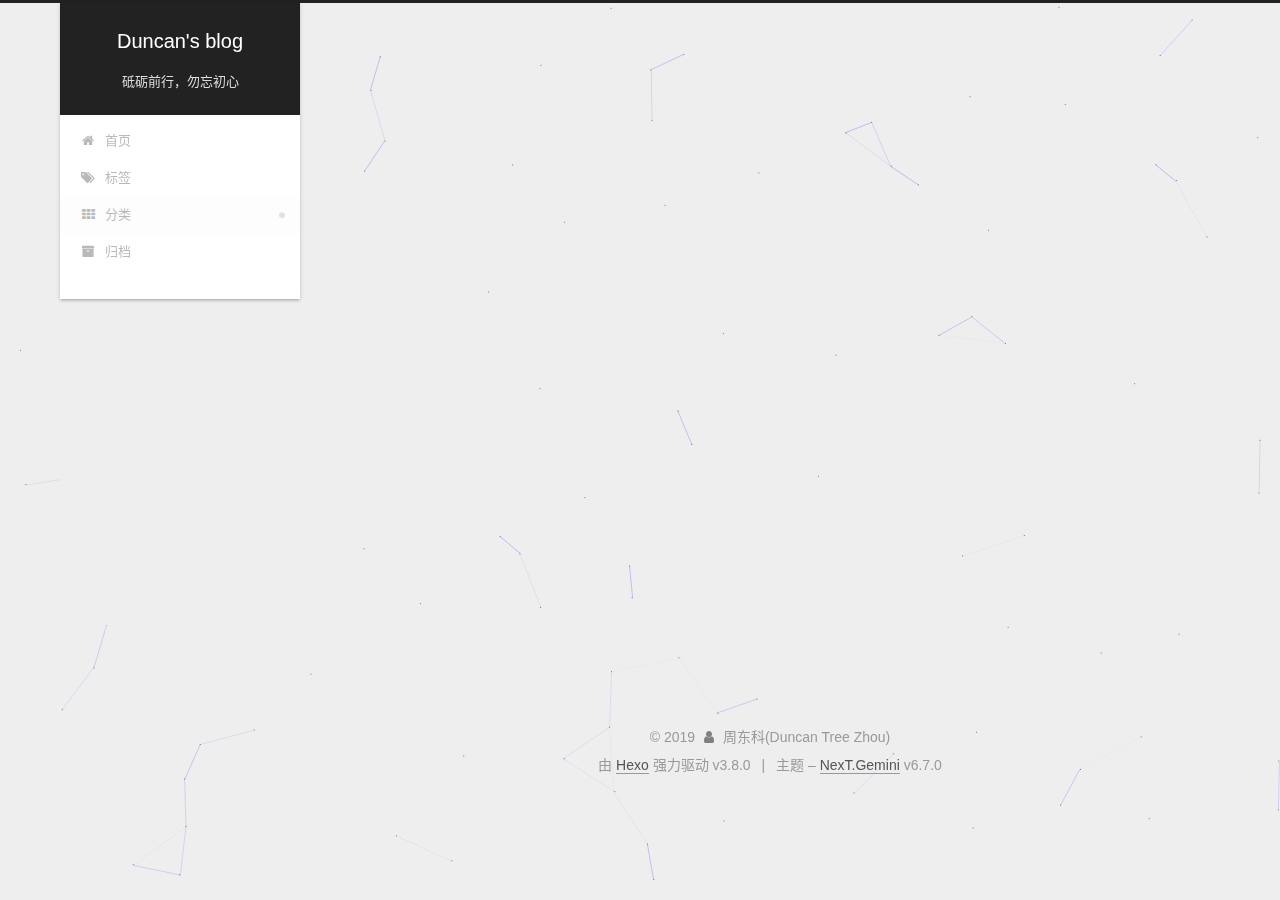
<file: categories/index.html>
<!DOCTYPE html>












  


<html class="theme-next gemini use-motion" lang="zh-CN">
<head><meta name="generator" content="Hexo 3.8.0">
  <meta charset="UTF-8">
<meta http-equiv="X-UA-Compatible" content="IE=edge">
<meta name="viewport" content="width=device-width, initial-scale=1, maximum-scale=2">
<meta name="theme-color" content="#222">


























<link rel="stylesheet" href="/lib/font-awesome/css/font-awesome.min.css?v=4.6.2">

<link rel="stylesheet" href="/css/main.css?v=6.7.0">


  <link rel="apple-touch-icon" sizes="180x180" href="/images/apple-touch-icon-next.png?v=6.7.0">


  <link rel="icon" type="image/png" sizes="32x32" href="/images/favicon-32x32-next.png?v=6.7.0">


  <link rel="icon" type="image/png" sizes="16x16" href="/images/favicon-16x16-next.png?v=6.7.0">


  <link rel="mask-icon" href="/images/logo.svg?v=6.7.0" color="#222">







<script id="hexo.configurations">
  var NexT = window.NexT || {};
  var CONFIG = {
    root: '/',
    scheme: 'Gemini',
    version: '6.7.0',
    sidebar: {"position":"left","display":"post","offset":12,"b2t":false,"scrollpercent":false,"onmobile":false},
    fancybox: false,
    fastclick: false,
    lazyload: false,
    tabs: true,
    motion: {"enable":true,"async":false,"transition":{"post_block":"fadeIn","post_header":"slideDownIn","post_body":"slideDownIn","coll_header":"slideLeftIn","sidebar":"slideUpIn"}},
    algolia: {
      applicationID: '',
      apiKey: '',
      indexName: '',
      hits: {"per_page":10},
      labels: {"input_placeholder":"Search for Posts","hits_empty":"We didn't find any results for the search: ${query}","hits_stats":"${hits} results found in ${time} ms"}
    }
  };
</script>


  




  <meta property="og:type" content="website">
<meta property="og:title" content="分类">
<meta property="og:url" content="https://duncan-tree-zhou.github.io/categories/index.html">
<meta property="og:site_name" content="Duncan&#39;s blog">
<meta property="og:locale" content="zh-CN">
<meta property="og:updated_time" content="2019-02-26T12:08:00.742Z">
<meta name="twitter:card" content="summary">
<meta name="twitter:title" content="分类">






  <link rel="canonical" href="https://duncan-tree-zhou.github.io/categories/">



<script id="page.configurations">
  CONFIG.page = {
    sidebar: "",
  };
</script>

  <title>分类 | Duncan's blog</title>
  












  <noscript>
  <style>
  .use-motion .motion-element,
  .use-motion .brand,
  .use-motion .menu-item,
  .sidebar-inner,
  .use-motion .post-block,
  .use-motion .pagination,
  .use-motion .comments,
  .use-motion .post-header,
  .use-motion .post-body,
  .use-motion .collection-title { opacity: initial; }

  .use-motion .logo,
  .use-motion .site-title,
  .use-motion .site-subtitle {
    opacity: initial;
    top: initial;
  }

  .use-motion .logo-line-before i { left: initial; }
  .use-motion .logo-line-after i { right: initial; }
  </style>
</noscript>

</head>

<body itemscope="" itemtype="http://schema.org/WebPage" lang="zh-CN">

  
  
    
  

  <div class="container sidebar-position-left page-post-detail">
    <div class="headband"></div>

    <header id="header" class="header" itemscope="" itemtype="http://schema.org/WPHeader">
      <div class="header-inner"><div class="site-brand-wrapper">
  <div class="site-meta">
    

    <div class="custom-logo-site-title">
      <a href="/" class="brand" rel="start">
        <span class="logo-line-before"><i></i></span>
        <span class="site-title">Duncan's blog</span>
        <span class="logo-line-after"><i></i></span>
      </a>
    </div>
    
      
        <p class="site-subtitle">砥砺前行，勿忘初心</p>
      
    
    
  </div>

  <div class="site-nav-toggle">
    <button aria-label="切换导航栏">
      <span class="btn-bar"></span>
      <span class="btn-bar"></span>
      <span class="btn-bar"></span>
    </button>
  </div>
</div>



<nav class="site-nav">
  
    <ul id="menu" class="menu">
      
        
        
        
          
          <li class="menu-item menu-item-home">

    
    
    
      
    

    

    <a href="/" rel="section"><i class="menu-item-icon fa fa-fw fa-home"></i> <br>首页</a>

  </li>
        
        
        
          
          <li class="menu-item menu-item-tags">

    
    
    
      
    

    

    <a href="/tags/" rel="section"><i class="menu-item-icon fa fa-fw fa-tags"></i> <br>标签</a>

  </li>
        
        
        
          
          <li class="menu-item menu-item-categories menu-item-active">

    
    
    
      
    

    

    <a href="/categories/" rel="section"><i class="menu-item-icon fa fa-fw fa-th"></i> <br>分类</a>

  </li>
        
        
        
          
          <li class="menu-item menu-item-archives">

    
    
    
      
    

    

    <a href="/archives/" rel="section"><i class="menu-item-icon fa fa-fw fa-archive"></i> <br>归档</a>

  </li>

      
      
    </ul>
  

  

  
</nav>



  



</div>
    </header>

    


    <main id="main" class="main">
      <div class="main-inner">
        <div class="content-wrap">
          
            

    
    
      
      
    
      
      
    
      
      
    
      
      
    
    

  


          
          <div id="content" class="content">
            

  <div id="posts" class="posts-expand">
    
    
    
    <div class="post-block page">
      <header class="post-header">

<h1 class="post-title" itemprop="name headline">分类

</h1>

<div class="post-meta">
  
  



</div>

</header>

      
      
      
      <div class="post-body">
        
        
          <div class="category-all-page">
            <div class="category-all-title">
              
              
              暂无分类
            </div>
            <div class="category-all">
              
            </div>
          </div>
        
      </div>
      
      
      
    </div>
    



    
    
    
  </div>


          </div>
          

  



        </div>
        
          
  
  <div class="sidebar-toggle">
    <div class="sidebar-toggle-line-wrap">
      <span class="sidebar-toggle-line sidebar-toggle-line-first"></span>
      <span class="sidebar-toggle-line sidebar-toggle-line-middle"></span>
      <span class="sidebar-toggle-line sidebar-toggle-line-last"></span>
    </div>
  </div>

  <aside id="sidebar" class="sidebar">
    
    <div class="sidebar-inner">

      

      

      <div class="site-overview-wrap sidebar-panel sidebar-panel-active">
        <div class="site-overview">
          <div class="site-author motion-element" itemprop="author" itemscope="" itemtype="http://schema.org/Person">
            
              <img class="site-author-image" itemprop="image" src="/images/me.gif" alt="周东科(Duncan Tree Zhou)">
            
              <p class="site-author-name" itemprop="name">周东科(Duncan Tree Zhou)</p>
              <p class="site-description motion-element" itemprop="description"></p>
          </div>

          
            <nav class="site-state motion-element">
              
                <div class="site-state-item site-state-posts">
                
                  <a href="/archives/">
                
                    <span class="site-state-item-count">2</span>
                    <span class="site-state-item-name">日志</span>
                  </a>
                </div>
              

              

              
                
                
                <div class="site-state-item site-state-tags">
                  <a href="/tags/index.html">
                    
                    
                      
                    
                    <span class="site-state-item-count">1</span>
                    <span class="site-state-item-name">标签</span>
                  </a>
                </div>
              
            </nav>
          

          

          
            <div class="links-of-author motion-element">
              
                <span class="links-of-author-item">
                  
                  
                  
                    
                  
                  <a href="https://github.com/Duncan-tree-zhou" title="GitHub &rarr; https://github.com/Duncan-tree-zhou" rel="noopener" target="_blank"><i class="fa fa-fw fa-github"></i></a>
                </span>
              
                <span class="links-of-author-item">
                  
                  
                  
                    
                  
                  <a href="/duncan.tree.zhou@gmail.com" title="E-Mail &rarr; duncan.tree.zhou@gmail.com"><i class="fa fa-fw fa-envelope"></i></a>
                </span>
              
            </div>
          

          

          
          

          
            
          
          

        </div>
      </div>

      

      

    </div>
  </aside>


        
      </div>
    </main>

    <footer id="footer" class="footer">
      <div class="footer-inner">
        <div class="copyright">&copy; <span itemprop="copyrightYear">2019</span>
  <span class="with-love" id="animate">
    <i class="fa fa-user"></i>
  </span>
  <span class="author" itemprop="copyrightHolder">周东科(Duncan Tree Zhou)</span>

  

  
</div>


  <div class="powered-by">由 <a href="https://hexo.io" class="theme-link" rel="noopener" target="_blank">Hexo</a> 强力驱动 v3.8.0</div>



  <span class="post-meta-divider">|</span>



  <div class="theme-info">主题 – <a href="https://theme-next.org" class="theme-link" rel="noopener" target="_blank">NexT.Gemini</a> v6.7.0</div>




        








        
      </div>
    </footer>

    
      <div class="back-to-top">
        <i class="fa fa-arrow-up"></i>
        
      </div>
    

    

    

    
  </div>

  

<script>
  if (Object.prototype.toString.call(window.Promise) !== '[object Function]') {
    window.Promise = null;
  }
</script>














  
    
    
  
  <script color="0,0,255" opacity="0.5" zindex="-1" count="99" src="/lib/canvas-nest/canvas-nest.min.js"></script>













  
  <script src="/lib/jquery/index.js?v=2.1.3"></script>

  
  <script src="/lib/velocity/velocity.min.js?v=1.2.1"></script>

  
  <script src="/lib/velocity/velocity.ui.min.js?v=1.2.1"></script>


  


  <script src="/js/src/utils.js?v=6.7.0"></script>

  <script src="/js/src/motion.js?v=6.7.0"></script>



  
  


  <script src="/js/src/affix.js?v=6.7.0"></script>

  <script src="/js/src/schemes/pisces.js?v=6.7.0"></script>



  
  <script src="/js/src/scrollspy.js?v=6.7.0"></script>
<script src="/js/src/post-details.js?v=6.7.0"></script>



  


  <script src="/js/src/bootstrap.js?v=6.7.0"></script>



  



  











  





  

  

  

  

  

  

  

  

  

  

  

  

  

</body>
</html>
</file>
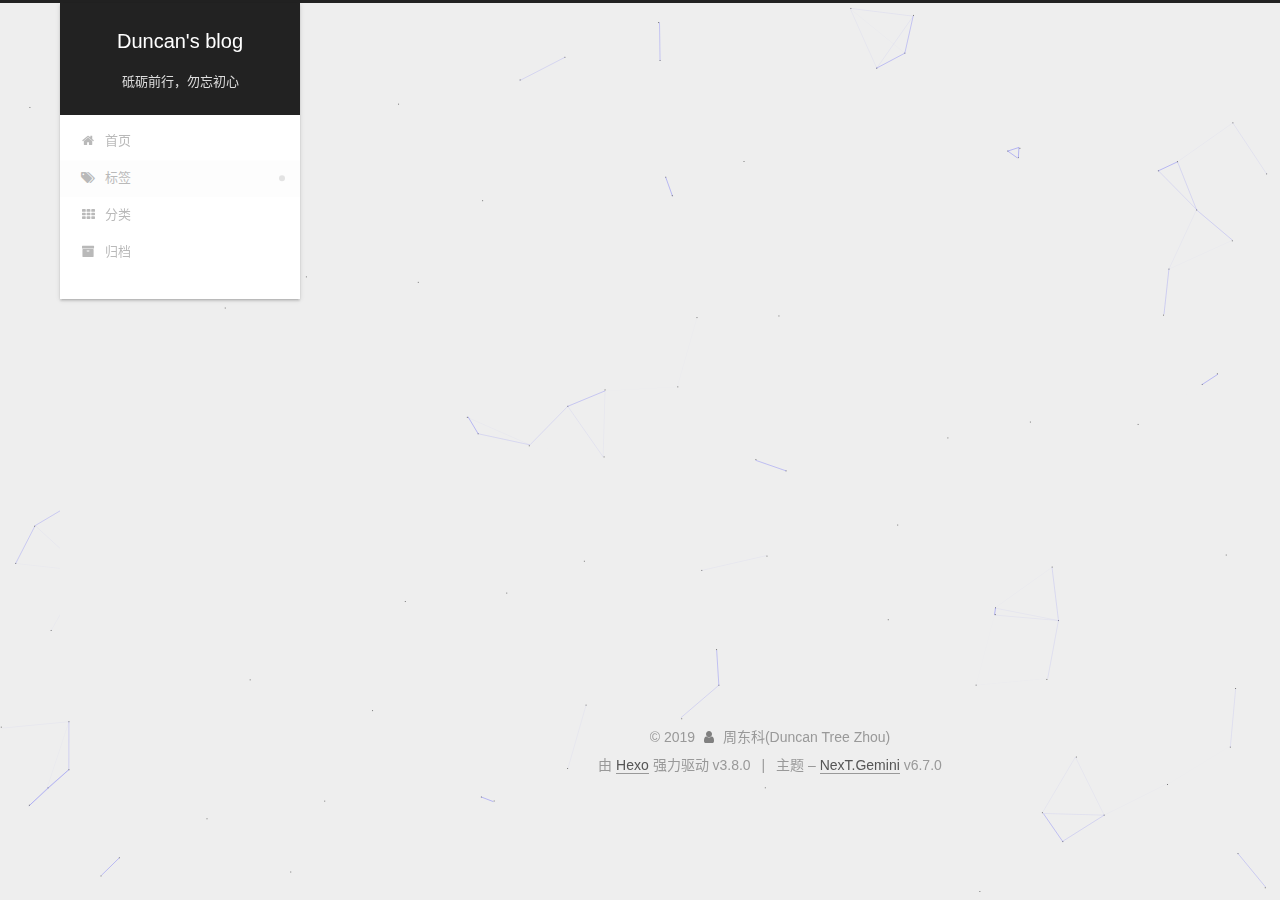
<file: tags/index.html>
<!DOCTYPE html>












  


<html class="theme-next gemini use-motion" lang="zh-CN">
<head><meta name="generator" content="Hexo 3.8.0">
  <meta charset="UTF-8">
<meta http-equiv="X-UA-Compatible" content="IE=edge">
<meta name="viewport" content="width=device-width, initial-scale=1, maximum-scale=2">
<meta name="theme-color" content="#222">


























<link rel="stylesheet" href="/lib/font-awesome/css/font-awesome.min.css?v=4.6.2">

<link rel="stylesheet" href="/css/main.css?v=6.7.0">


  <link rel="apple-touch-icon" sizes="180x180" href="/images/apple-touch-icon-next.png?v=6.7.0">


  <link rel="icon" type="image/png" sizes="32x32" href="/images/favicon-32x32-next.png?v=6.7.0">


  <link rel="icon" type="image/png" sizes="16x16" href="/images/favicon-16x16-next.png?v=6.7.0">


  <link rel="mask-icon" href="/images/logo.svg?v=6.7.0" color="#222">







<script id="hexo.configurations">
  var NexT = window.NexT || {};
  var CONFIG = {
    root: '/',
    scheme: 'Gemini',
    version: '6.7.0',
    sidebar: {"position":"left","display":"post","offset":12,"b2t":false,"scrollpercent":false,"onmobile":false},
    fancybox: false,
    fastclick: false,
    lazyload: false,
    tabs: true,
    motion: {"enable":true,"async":false,"transition":{"post_block":"fadeIn","post_header":"slideDownIn","post_body":"slideDownIn","coll_header":"slideLeftIn","sidebar":"slideUpIn"}},
    algolia: {
      applicationID: '',
      apiKey: '',
      indexName: '',
      hits: {"per_page":10},
      labels: {"input_placeholder":"Search for Posts","hits_empty":"We didn't find any results for the search: ${query}","hits_stats":"${hits} results found in ${time} ms"}
    }
  };
</script>


  




  <meta property="og:type" content="website">
<meta property="og:title" content="标签">
<meta property="og:url" content="https://duncan-tree-zhou.github.io/tags/index.html">
<meta property="og:site_name" content="Duncan&#39;s blog">
<meta property="og:locale" content="zh-CN">
<meta property="og:updated_time" content="2019-02-26T12:08:11.106Z">
<meta name="twitter:card" content="summary">
<meta name="twitter:title" content="标签">






  <link rel="canonical" href="https://duncan-tree-zhou.github.io/tags/">



<script id="page.configurations">
  CONFIG.page = {
    sidebar: "",
  };
</script>

  <title>标签 | Duncan's blog</title>
  












  <noscript>
  <style>
  .use-motion .motion-element,
  .use-motion .brand,
  .use-motion .menu-item,
  .sidebar-inner,
  .use-motion .post-block,
  .use-motion .pagination,
  .use-motion .comments,
  .use-motion .post-header,
  .use-motion .post-body,
  .use-motion .collection-title { opacity: initial; }

  .use-motion .logo,
  .use-motion .site-title,
  .use-motion .site-subtitle {
    opacity: initial;
    top: initial;
  }

  .use-motion .logo-line-before i { left: initial; }
  .use-motion .logo-line-after i { right: initial; }
  </style>
</noscript>

</head>

<body itemscope="" itemtype="http://schema.org/WebPage" lang="zh-CN">

  
  
    
  

  <div class="container sidebar-position-left page-post-detail">
    <div class="headband"></div>

    <header id="header" class="header" itemscope="" itemtype="http://schema.org/WPHeader">
      <div class="header-inner"><div class="site-brand-wrapper">
  <div class="site-meta">
    

    <div class="custom-logo-site-title">
      <a href="/" class="brand" rel="start">
        <span class="logo-line-before"><i></i></span>
        <span class="site-title">Duncan's blog</span>
        <span class="logo-line-after"><i></i></span>
      </a>
    </div>
    
      
        <p class="site-subtitle">砥砺前行，勿忘初心</p>
      
    
    
  </div>

  <div class="site-nav-toggle">
    <button aria-label="切换导航栏">
      <span class="btn-bar"></span>
      <span class="btn-bar"></span>
      <span class="btn-bar"></span>
    </button>
  </div>
</div>



<nav class="site-nav">
  
    <ul id="menu" class="menu">
      
        
        
        
          
          <li class="menu-item menu-item-home">

    
    
    
      
    

    

    <a href="/" rel="section"><i class="menu-item-icon fa fa-fw fa-home"></i> <br>首页</a>

  </li>
        
        
        
          
          <li class="menu-item menu-item-tags menu-item-active">

    
    
    
      
    

    

    <a href="/tags/" rel="section"><i class="menu-item-icon fa fa-fw fa-tags"></i> <br>标签</a>

  </li>
        
        
        
          
          <li class="menu-item menu-item-categories">

    
    
    
      
    

    

    <a href="/categories/" rel="section"><i class="menu-item-icon fa fa-fw fa-th"></i> <br>分类</a>

  </li>
        
        
        
          
          <li class="menu-item menu-item-archives">

    
    
    
      
    

    

    <a href="/archives/" rel="section"><i class="menu-item-icon fa fa-fw fa-archive"></i> <br>归档</a>

  </li>

      
      
    </ul>
  

  

  
</nav>



  



</div>
    </header>

    


    <main id="main" class="main">
      <div class="main-inner">
        <div class="content-wrap">
          
            

    
    
      
      
    
      
      
    
      
      
    
      
      
    
    

  


          
          <div id="content" class="content">
            

  <div id="posts" class="posts-expand">
    
    
    
    <div class="post-block page">
      <header class="post-header">

<h1 class="post-title" itemprop="name headline">标签

</h1>

<div class="post-meta">
  
  



</div>

</header>

      
      
      
      <div class="post-body">
        
        
          <div class="tag-cloud">
            <div class="tag-cloud-title">
              
              
                
                  
                
              
              目前共计 1 个标签
            </div>
            <div class="tag-cloud-tags">
              <a href="/tags/ES/" style="font-size: 12px; color: #ccc">ES</a>
            </div>
          </div>
        
      </div>
      
      
      
    </div>
    



    
    
    
  </div>


          </div>
          

  



        </div>
        
          
  
  <div class="sidebar-toggle">
    <div class="sidebar-toggle-line-wrap">
      <span class="sidebar-toggle-line sidebar-toggle-line-first"></span>
      <span class="sidebar-toggle-line sidebar-toggle-line-middle"></span>
      <span class="sidebar-toggle-line sidebar-toggle-line-last"></span>
    </div>
  </div>

  <aside id="sidebar" class="sidebar">
    
    <div class="sidebar-inner">

      

      

      <div class="site-overview-wrap sidebar-panel sidebar-panel-active">
        <div class="site-overview">
          <div class="site-author motion-element" itemprop="author" itemscope="" itemtype="http://schema.org/Person">
            
              <img class="site-author-image" itemprop="image" src="/images/me.gif" alt="周东科(Duncan Tree Zhou)">
            
              <p class="site-author-name" itemprop="name">周东科(Duncan Tree Zhou)</p>
              <p class="site-description motion-element" itemprop="description"></p>
          </div>

          
            <nav class="site-state motion-element">
              
                <div class="site-state-item site-state-posts">
                
                  <a href="/archives/">
                
                    <span class="site-state-item-count">2</span>
                    <span class="site-state-item-name">日志</span>
                  </a>
                </div>
              

              

              
                
                
                <div class="site-state-item site-state-tags">
                  <a href="/tags/index.html">
                    
                    
                      
                    
                    <span class="site-state-item-count">1</span>
                    <span class="site-state-item-name">标签</span>
                  </a>
                </div>
              
            </nav>
          

          

          
            <div class="links-of-author motion-element">
              
                <span class="links-of-author-item">
                  
                  
                  
                    
                  
                  <a href="https://github.com/Duncan-tree-zhou" title="GitHub &rarr; https://github.com/Duncan-tree-zhou" rel="noopener" target="_blank"><i class="fa fa-fw fa-github"></i></a>
                </span>
              
                <span class="links-of-author-item">
                  
                  
                  
                    
                  
                  <a href="/duncan.tree.zhou@gmail.com" title="E-Mail &rarr; duncan.tree.zhou@gmail.com"><i class="fa fa-fw fa-envelope"></i></a>
                </span>
              
            </div>
          

          

          
          

          
            
          
          

        </div>
      </div>

      

      

    </div>
  </aside>


        
      </div>
    </main>

    <footer id="footer" class="footer">
      <div class="footer-inner">
        <div class="copyright">&copy; <span itemprop="copyrightYear">2019</span>
  <span class="with-love" id="animate">
    <i class="fa fa-user"></i>
  </span>
  <span class="author" itemprop="copyrightHolder">周东科(Duncan Tree Zhou)</span>

  

  
</div>


  <div class="powered-by">由 <a href="https://hexo.io" class="theme-link" rel="noopener" target="_blank">Hexo</a> 强力驱动 v3.8.0</div>



  <span class="post-meta-divider">|</span>



  <div class="theme-info">主题 – <a href="https://theme-next.org" class="theme-link" rel="noopener" target="_blank">NexT.Gemini</a> v6.7.0</div>




        








        
      </div>
    </footer>

    
      <div class="back-to-top">
        <i class="fa fa-arrow-up"></i>
        
      </div>
    

    

    

    
  </div>

  

<script>
  if (Object.prototype.toString.call(window.Promise) !== '[object Function]') {
    window.Promise = null;
  }
</script>














  
    
    
  
  <script color="0,0,255" opacity="0.5" zindex="-1" count="99" src="/lib/canvas-nest/canvas-nest.min.js"></script>













  
  <script src="/lib/jquery/index.js?v=2.1.3"></script>

  
  <script src="/lib/velocity/velocity.min.js?v=1.2.1"></script>

  
  <script src="/lib/velocity/velocity.ui.min.js?v=1.2.1"></script>


  


  <script src="/js/src/utils.js?v=6.7.0"></script>

  <script src="/js/src/motion.js?v=6.7.0"></script>



  
  


  <script src="/js/src/affix.js?v=6.7.0"></script>

  <script src="/js/src/schemes/pisces.js?v=6.7.0"></script>



  
  <script src="/js/src/scrollspy.js?v=6.7.0"></script>
<script src="/js/src/post-details.js?v=6.7.0"></script>



  


  <script src="/js/src/bootstrap.js?v=6.7.0"></script>



  



  











  





  

  

  

  

  

  

  

  

  

  

  

  

  

</body>
</html>
</file>
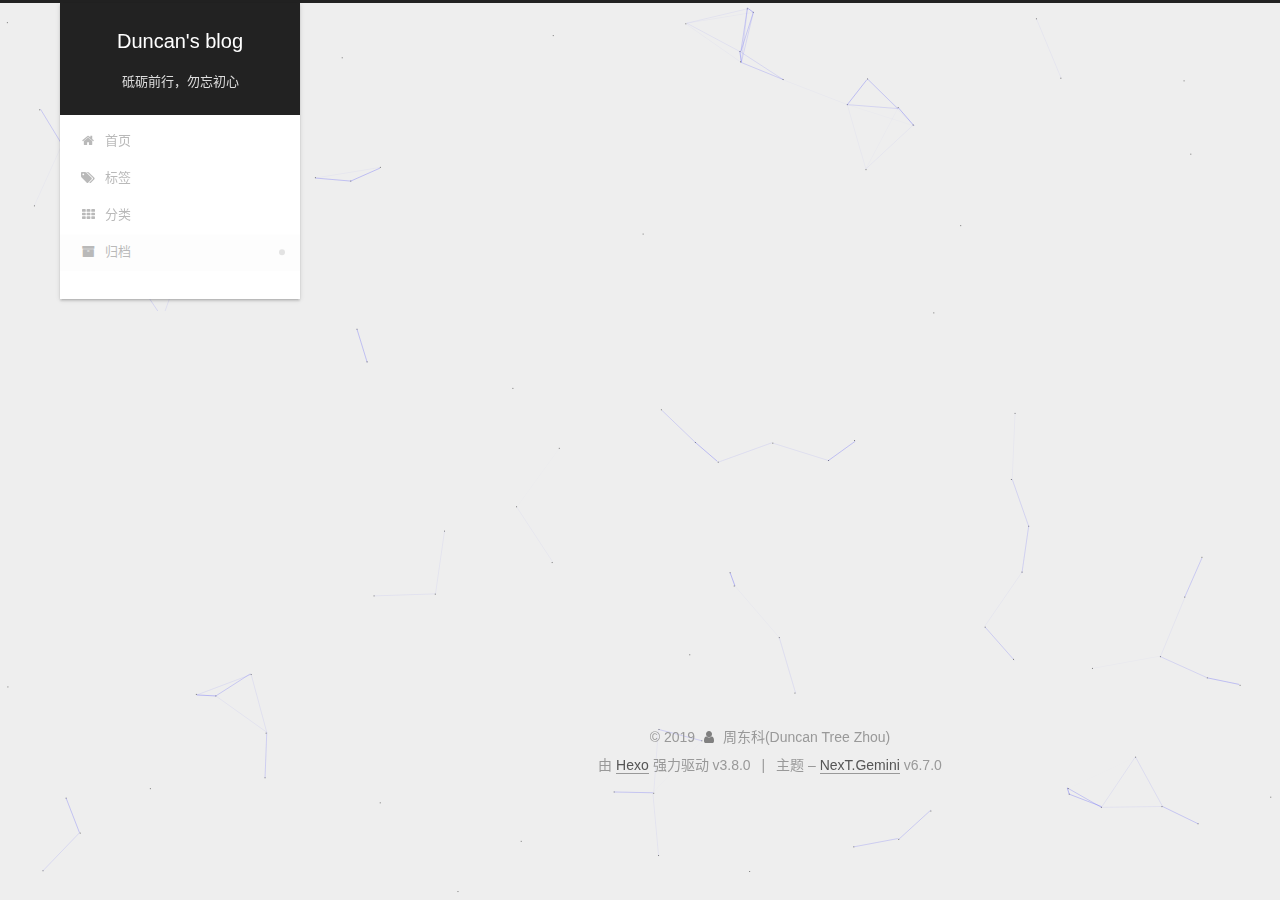
<file: archives/2019/index.html>
<!DOCTYPE html>












  


<html class="theme-next gemini use-motion" lang="zh-CN">
<head><meta name="generator" content="Hexo 3.8.0">
  <meta charset="UTF-8">
<meta http-equiv="X-UA-Compatible" content="IE=edge">
<meta name="viewport" content="width=device-width, initial-scale=1, maximum-scale=2">
<meta name="theme-color" content="#222">


























<link rel="stylesheet" href="/lib/font-awesome/css/font-awesome.min.css?v=4.6.2">

<link rel="stylesheet" href="/css/main.css?v=6.7.0">


  <link rel="apple-touch-icon" sizes="180x180" href="/images/apple-touch-icon-next.png?v=6.7.0">


  <link rel="icon" type="image/png" sizes="32x32" href="/images/favicon-32x32-next.png?v=6.7.0">


  <link rel="icon" type="image/png" sizes="16x16" href="/images/favicon-16x16-next.png?v=6.7.0">


  <link rel="mask-icon" href="/images/logo.svg?v=6.7.0" color="#222">







<script id="hexo.configurations">
  var NexT = window.NexT || {};
  var CONFIG = {
    root: '/',
    scheme: 'Gemini',
    version: '6.7.0',
    sidebar: {"position":"left","display":"post","offset":12,"b2t":false,"scrollpercent":false,"onmobile":false},
    fancybox: false,
    fastclick: false,
    lazyload: false,
    tabs: true,
    motion: {"enable":true,"async":false,"transition":{"post_block":"fadeIn","post_header":"slideDownIn","post_body":"slideDownIn","coll_header":"slideLeftIn","sidebar":"slideUpIn"}},
    algolia: {
      applicationID: '',
      apiKey: '',
      indexName: '',
      hits: {"per_page":10},
      labels: {"input_placeholder":"Search for Posts","hits_empty":"We didn't find any results for the search: ${query}","hits_stats":"${hits} results found in ${time} ms"}
    }
  };
</script>


  




  <meta property="og:type" content="website">
<meta property="og:title" content="Duncan&#39;s blog">
<meta property="og:url" content="https://duncan-tree-zhou.github.io/archives/2019/index.html">
<meta property="og:site_name" content="Duncan&#39;s blog">
<meta property="og:locale" content="zh-CN">
<meta name="twitter:card" content="summary">
<meta name="twitter:title" content="Duncan&#39;s blog">






  <link rel="canonical" href="https://duncan-tree-zhou.github.io/archives/2019/">



<script id="page.configurations">
  CONFIG.page = {
    sidebar: "",
  };
</script>

  <title>归档 | Duncan's blog</title>
  












  <noscript>
  <style>
  .use-motion .motion-element,
  .use-motion .brand,
  .use-motion .menu-item,
  .sidebar-inner,
  .use-motion .post-block,
  .use-motion .pagination,
  .use-motion .comments,
  .use-motion .post-header,
  .use-motion .post-body,
  .use-motion .collection-title { opacity: initial; }

  .use-motion .logo,
  .use-motion .site-title,
  .use-motion .site-subtitle {
    opacity: initial;
    top: initial;
  }

  .use-motion .logo-line-before i { left: initial; }
  .use-motion .logo-line-after i { right: initial; }
  </style>
</noscript>

</head>

<body itemscope="" itemtype="http://schema.org/WebPage" lang="zh-CN">

  
  
    
  

  <div class="container sidebar-position-left page-archive">
    <div class="headband"></div>

    <header id="header" class="header" itemscope="" itemtype="http://schema.org/WPHeader">
      <div class="header-inner"><div class="site-brand-wrapper">
  <div class="site-meta">
    

    <div class="custom-logo-site-title">
      <a href="/" class="brand" rel="start">
        <span class="logo-line-before"><i></i></span>
        <span class="site-title">Duncan's blog</span>
        <span class="logo-line-after"><i></i></span>
      </a>
    </div>
    
      
        <p class="site-subtitle">砥砺前行，勿忘初心</p>
      
    
    
  </div>

  <div class="site-nav-toggle">
    <button aria-label="切换导航栏">
      <span class="btn-bar"></span>
      <span class="btn-bar"></span>
      <span class="btn-bar"></span>
    </button>
  </div>
</div>



<nav class="site-nav">
  
    <ul id="menu" class="menu">
      
        
        
        
          
          <li class="menu-item menu-item-home">

    
    
    
      
    

    

    <a href="/" rel="section"><i class="menu-item-icon fa fa-fw fa-home"></i> <br>首页</a>

  </li>
        
        
        
          
          <li class="menu-item menu-item-tags">

    
    
    
      
    

    

    <a href="/tags/" rel="section"><i class="menu-item-icon fa fa-fw fa-tags"></i> <br>标签</a>

  </li>
        
        
        
          
          <li class="menu-item menu-item-categories">

    
    
    
      
    

    

    <a href="/categories/" rel="section"><i class="menu-item-icon fa fa-fw fa-th"></i> <br>分类</a>

  </li>
        
        
        
          
          <li class="menu-item menu-item-archives menu-item-active">

    
    
    
      
    

    

    <a href="/archives/" rel="section"><i class="menu-item-icon fa fa-fw fa-archive"></i> <br>归档</a>

  </li>

      
      
    </ul>
  

  

  
</nav>



  



</div>
    </header>

    


    <main id="main" class="main">
      <div class="main-inner">
        <div class="content-wrap">
          
            

    
    
      
      
    
      
      
    
      
      
    
      
      
    
    

  


          
          <div id="content" class="content">
            

  
  
  
  <div class="post-block archive">
    <div id="posts" class="posts-collapse">
      <span class="archive-move-on"></span>

      
      <span class="archive-page-counter">
        
        
        
          
        
        嗯..! 目前共计 2 篇日志。 继续努力。
      </span>
      

      

        
        
        

        
          
          <div class="collection-title">
            <h1 class="archive-year" id="archive-year-2019">2019</h1>
          </div>
        
        

        

  <article class="post post-type-normal" itemscope="" itemtype="http://schema.org/Article">
    <header class="post-header">

      <h2 class="post-title">
        
          <a class="post-title-link" href="/2019/03/06/method级别的缓存：spring-boot-starter-cache/" itemprop="url">
            
              <span itemprop="name">method级别的缓存：spring-boot-starter-cache </span>
            
          </a>
        
      </h2>

      <div class="post-meta">
        <time class="post-time" itemprop="dateCreated" datetime="2019-03-06T13:37:53+08:00" content="2019-03-06">
          03-06
        </time>
      </div>

    </header>
  </article>



      

        
        
        

        
        

        

  <article class="post post-type-normal" itemscope="" itemtype="http://schema.org/Article">
    <header class="post-header">

      <h2 class="post-title">
        
          <a class="post-title-link" href="/2019/02/15/Hello-World-2/" itemprop="url">
            
              <span itemprop="name">Elasticsearch 5.5 数据导入调优</span>
            
          </a>
        
      </h2>

      <div class="post-meta">
        <time class="post-time" itemprop="dateCreated" datetime="2019-02-15T14:00:00+08:00" content="2019-02-15">
          02-15
        </time>
      </div>

    </header>
  </article>



      

    </div>
  </div>
  
  
  

  



          </div>
          

        </div>
        
          
  
  <div class="sidebar-toggle">
    <div class="sidebar-toggle-line-wrap">
      <span class="sidebar-toggle-line sidebar-toggle-line-first"></span>
      <span class="sidebar-toggle-line sidebar-toggle-line-middle"></span>
      <span class="sidebar-toggle-line sidebar-toggle-line-last"></span>
    </div>
  </div>

  <aside id="sidebar" class="sidebar">
    
    <div class="sidebar-inner">

      

      

      <div class="site-overview-wrap sidebar-panel sidebar-panel-active">
        <div class="site-overview">
          <div class="site-author motion-element" itemprop="author" itemscope="" itemtype="http://schema.org/Person">
            
              <img class="site-author-image" itemprop="image" src="/images/me.gif" alt="周东科(Duncan Tree Zhou)">
            
              <p class="site-author-name" itemprop="name">周东科(Duncan Tree Zhou)</p>
              <p class="site-description motion-element" itemprop="description"></p>
          </div>

          
            <nav class="site-state motion-element">
              
                <div class="site-state-item site-state-posts">
                
                  <a href="/archives/">
                
                    <span class="site-state-item-count">2</span>
                    <span class="site-state-item-name">日志</span>
                  </a>
                </div>
              

              

              
                
                
                <div class="site-state-item site-state-tags">
                  <a href="/tags/index.html">
                    
                    
                      
                    
                    <span class="site-state-item-count">1</span>
                    <span class="site-state-item-name">标签</span>
                  </a>
                </div>
              
            </nav>
          

          

          
            <div class="links-of-author motion-element">
              
                <span class="links-of-author-item">
                  
                  
                  
                    
                  
                  <a href="https://github.com/Duncan-tree-zhou" title="GitHub &rarr; https://github.com/Duncan-tree-zhou" rel="noopener" target="_blank"><i class="fa fa-fw fa-github"></i></a>
                </span>
              
                <span class="links-of-author-item">
                  
                  
                  
                    
                  
                  <a href="/duncan.tree.zhou@gmail.com" title="E-Mail &rarr; duncan.tree.zhou@gmail.com"><i class="fa fa-fw fa-envelope"></i></a>
                </span>
              
            </div>
          

          

          
          

          
            
          
          

        </div>
      </div>

      

      

    </div>
  </aside>


        
      </div>
    </main>

    <footer id="footer" class="footer">
      <div class="footer-inner">
        <div class="copyright">&copy; <span itemprop="copyrightYear">2019</span>
  <span class="with-love" id="animate">
    <i class="fa fa-user"></i>
  </span>
  <span class="author" itemprop="copyrightHolder">周东科(Duncan Tree Zhou)</span>

  

  
</div>


  <div class="powered-by">由 <a href="https://hexo.io" class="theme-link" rel="noopener" target="_blank">Hexo</a> 强力驱动 v3.8.0</div>



  <span class="post-meta-divider">|</span>



  <div class="theme-info">主题 – <a href="https://theme-next.org" class="theme-link" rel="noopener" target="_blank">NexT.Gemini</a> v6.7.0</div>




        








        
      </div>
    </footer>

    
      <div class="back-to-top">
        <i class="fa fa-arrow-up"></i>
        
      </div>
    

    

    

    
  </div>

  

<script>
  if (Object.prototype.toString.call(window.Promise) !== '[object Function]') {
    window.Promise = null;
  }
</script>














  
    
    
  
  <script color="0,0,255" opacity="0.5" zindex="-1" count="99" src="/lib/canvas-nest/canvas-nest.min.js"></script>













  
  <script src="/lib/jquery/index.js?v=2.1.3"></script>

  
  <script src="/lib/velocity/velocity.min.js?v=1.2.1"></script>

  
  <script src="/lib/velocity/velocity.ui.min.js?v=1.2.1"></script>


  


  <script src="/js/src/utils.js?v=6.7.0"></script>

  <script src="/js/src/motion.js?v=6.7.0"></script>



  
  


  <script src="/js/src/affix.js?v=6.7.0"></script>

  <script src="/js/src/schemes/pisces.js?v=6.7.0"></script>



  

  


  <script src="/js/src/bootstrap.js?v=6.7.0"></script>



  



  











  





  

  

  

  

  

  

  

  

  

  

  

  

  

</body>
</html>
</file>
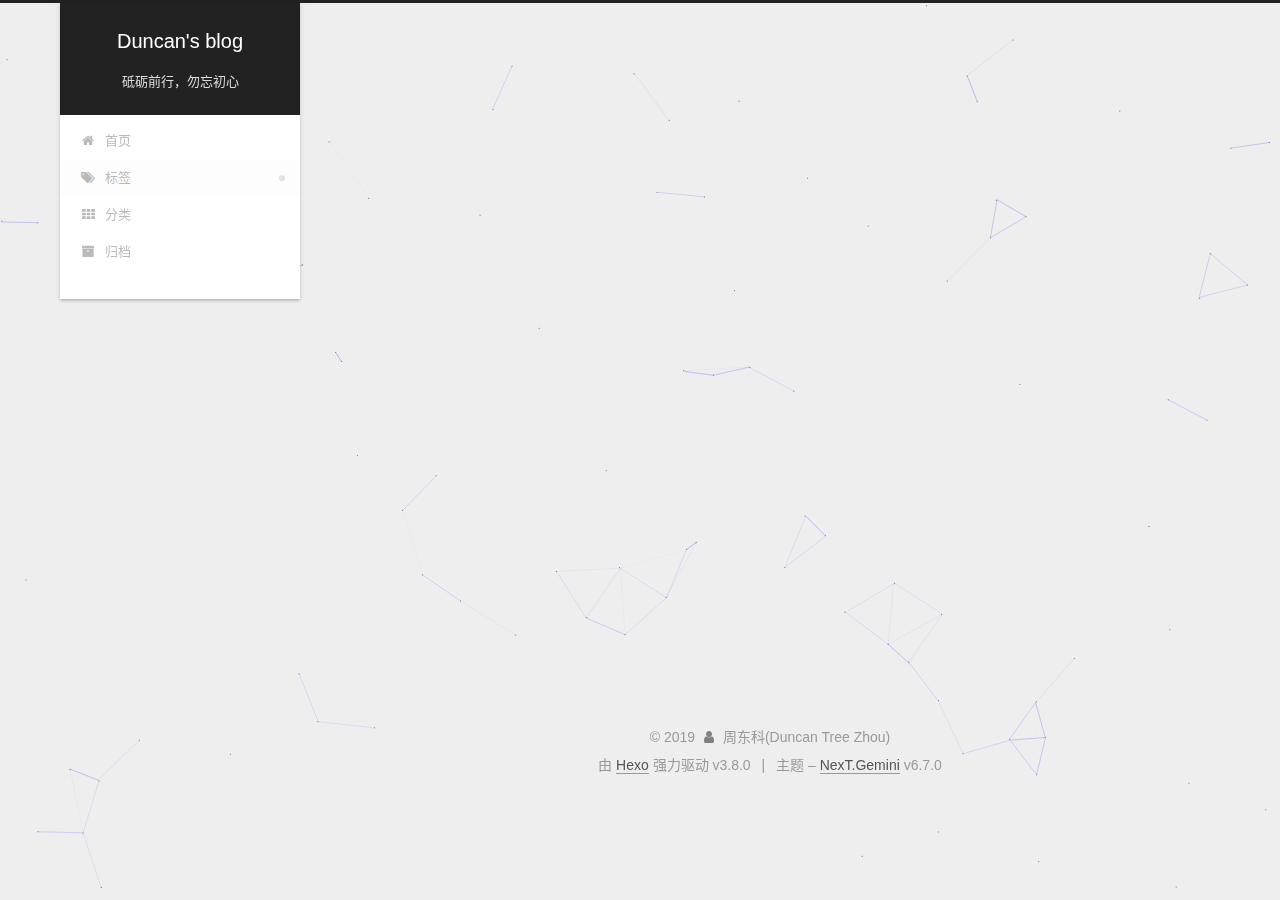
<file: tags/ES/index.html>
<!DOCTYPE html>












  


<html class="theme-next gemini use-motion" lang="zh-CN">
<head><meta name="generator" content="Hexo 3.8.0">
  <meta charset="UTF-8">
<meta http-equiv="X-UA-Compatible" content="IE=edge">
<meta name="viewport" content="width=device-width, initial-scale=1, maximum-scale=2">
<meta name="theme-color" content="#222">


























<link rel="stylesheet" href="/lib/font-awesome/css/font-awesome.min.css?v=4.6.2">

<link rel="stylesheet" href="/css/main.css?v=6.7.0">


  <link rel="apple-touch-icon" sizes="180x180" href="/images/apple-touch-icon-next.png?v=6.7.0">


  <link rel="icon" type="image/png" sizes="32x32" href="/images/favicon-32x32-next.png?v=6.7.0">


  <link rel="icon" type="image/png" sizes="16x16" href="/images/favicon-16x16-next.png?v=6.7.0">


  <link rel="mask-icon" href="/images/logo.svg?v=6.7.0" color="#222">







<script id="hexo.configurations">
  var NexT = window.NexT || {};
  var CONFIG = {
    root: '/',
    scheme: 'Gemini',
    version: '6.7.0',
    sidebar: {"position":"left","display":"post","offset":12,"b2t":false,"scrollpercent":false,"onmobile":false},
    fancybox: false,
    fastclick: false,
    lazyload: false,
    tabs: true,
    motion: {"enable":true,"async":false,"transition":{"post_block":"fadeIn","post_header":"slideDownIn","post_body":"slideDownIn","coll_header":"slideLeftIn","sidebar":"slideUpIn"}},
    algolia: {
      applicationID: '',
      apiKey: '',
      indexName: '',
      hits: {"per_page":10},
      labels: {"input_placeholder":"Search for Posts","hits_empty":"We didn't find any results for the search: ${query}","hits_stats":"${hits} results found in ${time} ms"}
    }
  };
</script>


  




  <meta property="og:type" content="website">
<meta property="og:title" content="Duncan&#39;s blog">
<meta property="og:url" content="https://duncan-tree-zhou.github.io/tags/ES/index.html">
<meta property="og:site_name" content="Duncan&#39;s blog">
<meta property="og:locale" content="zh-CN">
<meta name="twitter:card" content="summary">
<meta name="twitter:title" content="Duncan&#39;s blog">






  <link rel="canonical" href="https://duncan-tree-zhou.github.io/tags/ES/">



<script id="page.configurations">
  CONFIG.page = {
    sidebar: "",
  };
</script>

  <title>标签: ES | Duncan's blog</title>
  












  <noscript>
  <style>
  .use-motion .motion-element,
  .use-motion .brand,
  .use-motion .menu-item,
  .sidebar-inner,
  .use-motion .post-block,
  .use-motion .pagination,
  .use-motion .comments,
  .use-motion .post-header,
  .use-motion .post-body,
  .use-motion .collection-title { opacity: initial; }

  .use-motion .logo,
  .use-motion .site-title,
  .use-motion .site-subtitle {
    opacity: initial;
    top: initial;
  }

  .use-motion .logo-line-before i { left: initial; }
  .use-motion .logo-line-after i { right: initial; }
  </style>
</noscript>

</head>

<body itemscope="" itemtype="http://schema.org/WebPage" lang="zh-CN">

  
  
    
  

  <div class="container sidebar-position-left ">
    <div class="headband"></div>

    <header id="header" class="header" itemscope="" itemtype="http://schema.org/WPHeader">
      <div class="header-inner"><div class="site-brand-wrapper">
  <div class="site-meta">
    

    <div class="custom-logo-site-title">
      <a href="/" class="brand" rel="start">
        <span class="logo-line-before"><i></i></span>
        <span class="site-title">Duncan's blog</span>
        <span class="logo-line-after"><i></i></span>
      </a>
    </div>
    
      
        <p class="site-subtitle">砥砺前行，勿忘初心</p>
      
    
    
  </div>

  <div class="site-nav-toggle">
    <button aria-label="切换导航栏">
      <span class="btn-bar"></span>
      <span class="btn-bar"></span>
      <span class="btn-bar"></span>
    </button>
  </div>
</div>



<nav class="site-nav">
  
    <ul id="menu" class="menu">
      
        
        
        
          
          <li class="menu-item menu-item-home">

    
    
    
      
    

    

    <a href="/" rel="section"><i class="menu-item-icon fa fa-fw fa-home"></i> <br>首页</a>

  </li>
        
        
        
          
          <li class="menu-item menu-item-tags menu-item-active">

    
    
    
      
    

    

    <a href="/tags/" rel="section"><i class="menu-item-icon fa fa-fw fa-tags"></i> <br>标签</a>

  </li>
        
        
        
          
          <li class="menu-item menu-item-categories">

    
    
    
      
    

    

    <a href="/categories/" rel="section"><i class="menu-item-icon fa fa-fw fa-th"></i> <br>分类</a>

  </li>
        
        
        
          
          <li class="menu-item menu-item-archives">

    
    
    
      
    

    

    <a href="/archives/" rel="section"><i class="menu-item-icon fa fa-fw fa-archive"></i> <br>归档</a>

  </li>

      
      
    </ul>
  

  

  
</nav>



  



</div>
    </header>

    


    <main id="main" class="main">
      <div class="main-inner">
        <div class="content-wrap">
          
            

    
    
      
      
    
      
      
    
      
      
    
      
      
    
    

  


          
          <div id="content" class="content">
            

  
  
  
  <div class="post-block tag">

    <div id="posts" class="posts-collapse">
      <div class="collection-title">
        <h1>ES<small>标签</small>
        </h1>
      </div>

      
        

  <article class="post post-type-normal" itemscope="" itemtype="http://schema.org/Article">
    <header class="post-header">

      <h2 class="post-title">
        
          <a class="post-title-link" href="/2019/02/15/Hello-World-2/" itemprop="url">
            
              <span itemprop="name">Elasticsearch 5.5 数据导入调优</span>
            
          </a>
        
      </h2>

      <div class="post-meta">
        <time class="post-time" itemprop="dateCreated" datetime="2019-02-15T14:00:00+08:00" content="2019-02-15">
          02-15
        </time>
      </div>

    </header>
  </article>


      
    </div>

  </div>
  
  
  

  


          </div>
          

        </div>
        
          
  
  <div class="sidebar-toggle">
    <div class="sidebar-toggle-line-wrap">
      <span class="sidebar-toggle-line sidebar-toggle-line-first"></span>
      <span class="sidebar-toggle-line sidebar-toggle-line-middle"></span>
      <span class="sidebar-toggle-line sidebar-toggle-line-last"></span>
    </div>
  </div>

  <aside id="sidebar" class="sidebar">
    
    <div class="sidebar-inner">

      

      

      <div class="site-overview-wrap sidebar-panel sidebar-panel-active">
        <div class="site-overview">
          <div class="site-author motion-element" itemprop="author" itemscope="" itemtype="http://schema.org/Person">
            
              <img class="site-author-image" itemprop="image" src="/images/me.gif" alt="周东科(Duncan Tree Zhou)">
            
              <p class="site-author-name" itemprop="name">周东科(Duncan Tree Zhou)</p>
              <p class="site-description motion-element" itemprop="description"></p>
          </div>

          
            <nav class="site-state motion-element">
              
                <div class="site-state-item site-state-posts">
                
                  <a href="/archives/">
                
                    <span class="site-state-item-count">2</span>
                    <span class="site-state-item-name">日志</span>
                  </a>
                </div>
              

              

              
                
                
                <div class="site-state-item site-state-tags">
                  <a href="/tags/index.html">
                    
                    
                      
                    
                    <span class="site-state-item-count">1</span>
                    <span class="site-state-item-name">标签</span>
                  </a>
                </div>
              
            </nav>
          

          

          
            <div class="links-of-author motion-element">
              
                <span class="links-of-author-item">
                  
                  
                  
                    
                  
                  <a href="https://github.com/Duncan-tree-zhou" title="GitHub &rarr; https://github.com/Duncan-tree-zhou" rel="noopener" target="_blank"><i class="fa fa-fw fa-github"></i></a>
                </span>
              
                <span class="links-of-author-item">
                  
                  
                  
                    
                  
                  <a href="/duncan.tree.zhou@gmail.com" title="E-Mail &rarr; duncan.tree.zhou@gmail.com"><i class="fa fa-fw fa-envelope"></i></a>
                </span>
              
            </div>
          

          

          
          

          
            
          
          

        </div>
      </div>

      

      

    </div>
  </aside>


        
      </div>
    </main>

    <footer id="footer" class="footer">
      <div class="footer-inner">
        <div class="copyright">&copy; <span itemprop="copyrightYear">2019</span>
  <span class="with-love" id="animate">
    <i class="fa fa-user"></i>
  </span>
  <span class="author" itemprop="copyrightHolder">周东科(Duncan Tree Zhou)</span>

  

  
</div>


  <div class="powered-by">由 <a href="https://hexo.io" class="theme-link" rel="noopener" target="_blank">Hexo</a> 强力驱动 v3.8.0</div>



  <span class="post-meta-divider">|</span>



  <div class="theme-info">主题 – <a href="https://theme-next.org" class="theme-link" rel="noopener" target="_blank">NexT.Gemini</a> v6.7.0</div>




        








        
      </div>
    </footer>

    
      <div class="back-to-top">
        <i class="fa fa-arrow-up"></i>
        
      </div>
    

    

    

    
  </div>

  

<script>
  if (Object.prototype.toString.call(window.Promise) !== '[object Function]') {
    window.Promise = null;
  }
</script>














  
    
    
  
  <script color="0,0,255" opacity="0.5" zindex="-1" count="99" src="/lib/canvas-nest/canvas-nest.min.js"></script>













  
  <script src="/lib/jquery/index.js?v=2.1.3"></script>

  
  <script src="/lib/velocity/velocity.min.js?v=1.2.1"></script>

  
  <script src="/lib/velocity/velocity.ui.min.js?v=1.2.1"></script>


  


  <script src="/js/src/utils.js?v=6.7.0"></script>

  <script src="/js/src/motion.js?v=6.7.0"></script>



  
  


  <script src="/js/src/affix.js?v=6.7.0"></script>

  <script src="/js/src/schemes/pisces.js?v=6.7.0"></script>



  

  


  <script src="/js/src/bootstrap.js?v=6.7.0"></script>



  



  











  





  

  

  

  

  

  

  

  

  

  

  

  

  

</body>
</html>
</file>
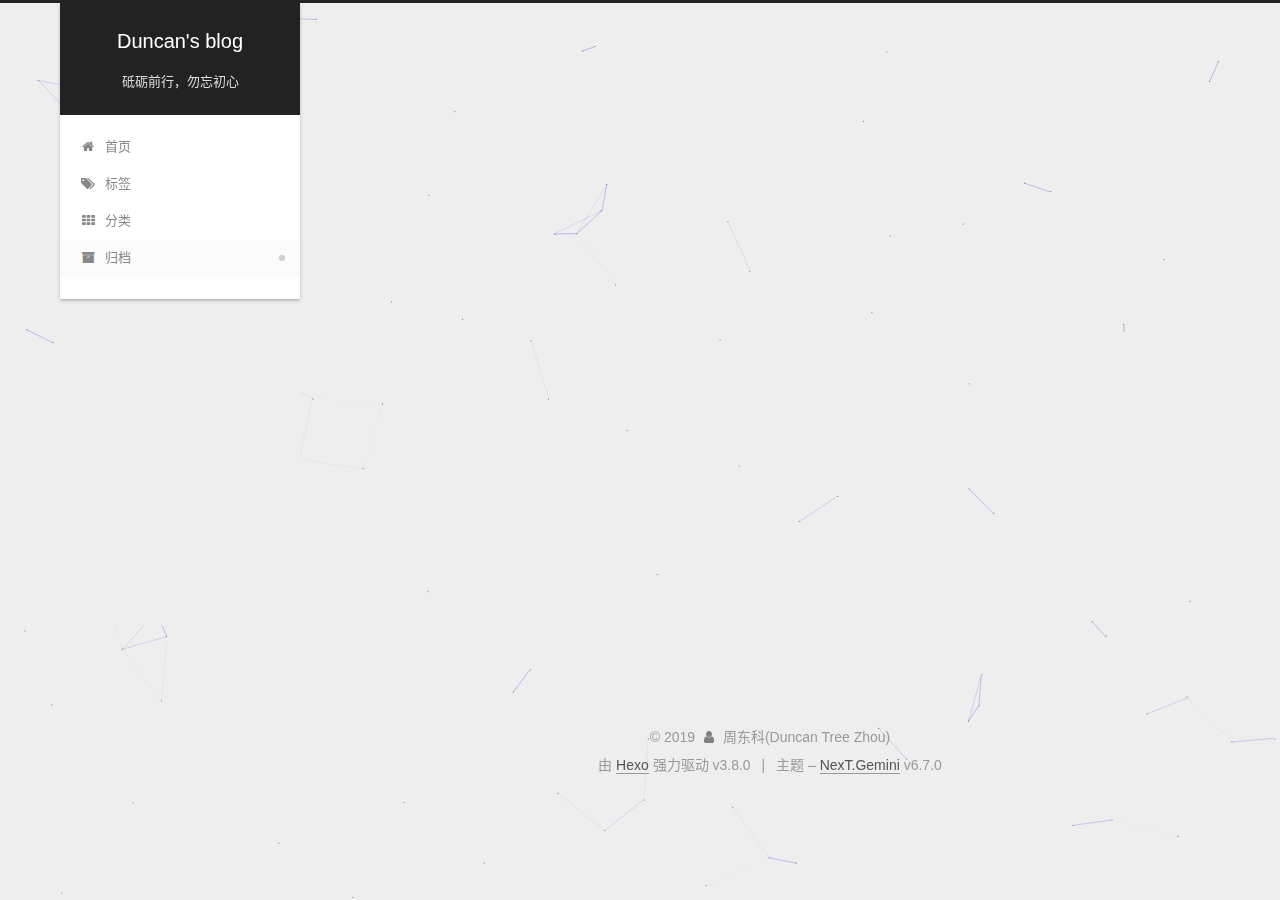
<file: archives/2019/02/index.html>
<!DOCTYPE html>












  


<html class="theme-next gemini use-motion" lang="zh-CN">
<head><meta name="generator" content="Hexo 3.8.0">
  <meta charset="UTF-8">
<meta http-equiv="X-UA-Compatible" content="IE=edge">
<meta name="viewport" content="width=device-width, initial-scale=1, maximum-scale=2">
<meta name="theme-color" content="#222">


























<link rel="stylesheet" href="/lib/font-awesome/css/font-awesome.min.css?v=4.6.2">

<link rel="stylesheet" href="/css/main.css?v=6.7.0">


  <link rel="apple-touch-icon" sizes="180x180" href="/images/apple-touch-icon-next.png?v=6.7.0">


  <link rel="icon" type="image/png" sizes="32x32" href="/images/favicon-32x32-next.png?v=6.7.0">


  <link rel="icon" type="image/png" sizes="16x16" href="/images/favicon-16x16-next.png?v=6.7.0">


  <link rel="mask-icon" href="/images/logo.svg?v=6.7.0" color="#222">







<script id="hexo.configurations">
  var NexT = window.NexT || {};
  var CONFIG = {
    root: '/',
    scheme: 'Gemini',
    version: '6.7.0',
    sidebar: {"position":"left","display":"post","offset":12,"b2t":false,"scrollpercent":false,"onmobile":false},
    fancybox: false,
    fastclick: false,
    lazyload: false,
    tabs: true,
    motion: {"enable":true,"async":false,"transition":{"post_block":"fadeIn","post_header":"slideDownIn","post_body":"slideDownIn","coll_header":"slideLeftIn","sidebar":"slideUpIn"}},
    algolia: {
      applicationID: '',
      apiKey: '',
      indexName: '',
      hits: {"per_page":10},
      labels: {"input_placeholder":"Search for Posts","hits_empty":"We didn't find any results for the search: ${query}","hits_stats":"${hits} results found in ${time} ms"}
    }
  };
</script>


  




  <meta property="og:type" content="website">
<meta property="og:title" content="Duncan&#39;s blog">
<meta property="og:url" content="https://duncan-tree-zhou.github.io/archives/2019/02/index.html">
<meta property="og:site_name" content="Duncan&#39;s blog">
<meta property="og:locale" content="zh-CN">
<meta name="twitter:card" content="summary">
<meta name="twitter:title" content="Duncan&#39;s blog">






  <link rel="canonical" href="https://duncan-tree-zhou.github.io/archives/2019/02/">



<script id="page.configurations">
  CONFIG.page = {
    sidebar: "",
  };
</script>

  <title>归档 | Duncan's blog</title>
  












  <noscript>
  <style>
  .use-motion .motion-element,
  .use-motion .brand,
  .use-motion .menu-item,
  .sidebar-inner,
  .use-motion .post-block,
  .use-motion .pagination,
  .use-motion .comments,
  .use-motion .post-header,
  .use-motion .post-body,
  .use-motion .collection-title { opacity: initial; }

  .use-motion .logo,
  .use-motion .site-title,
  .use-motion .site-subtitle {
    opacity: initial;
    top: initial;
  }

  .use-motion .logo-line-before i { left: initial; }
  .use-motion .logo-line-after i { right: initial; }
  </style>
</noscript>

</head>

<body itemscope="" itemtype="http://schema.org/WebPage" lang="zh-CN">

  
  
    
  

  <div class="container sidebar-position-left page-archive">
    <div class="headband"></div>

    <header id="header" class="header" itemscope="" itemtype="http://schema.org/WPHeader">
      <div class="header-inner"><div class="site-brand-wrapper">
  <div class="site-meta">
    

    <div class="custom-logo-site-title">
      <a href="/" class="brand" rel="start">
        <span class="logo-line-before"><i></i></span>
        <span class="site-title">Duncan's blog</span>
        <span class="logo-line-after"><i></i></span>
      </a>
    </div>
    
      
        <p class="site-subtitle">砥砺前行，勿忘初心</p>
      
    
    
  </div>

  <div class="site-nav-toggle">
    <button aria-label="切换导航栏">
      <span class="btn-bar"></span>
      <span class="btn-bar"></span>
      <span class="btn-bar"></span>
    </button>
  </div>
</div>



<nav class="site-nav">
  
    <ul id="menu" class="menu">
      
        
        
        
          
          <li class="menu-item menu-item-home">

    
    
    
      
    

    

    <a href="/" rel="section"><i class="menu-item-icon fa fa-fw fa-home"></i> <br>首页</a>

  </li>
        
        
        
          
          <li class="menu-item menu-item-tags">

    
    
    
      
    

    

    <a href="/tags/" rel="section"><i class="menu-item-icon fa fa-fw fa-tags"></i> <br>标签</a>

  </li>
        
        
        
          
          <li class="menu-item menu-item-categories">

    
    
    
      
    

    

    <a href="/categories/" rel="section"><i class="menu-item-icon fa fa-fw fa-th"></i> <br>分类</a>

  </li>
        
        
        
          
          <li class="menu-item menu-item-archives menu-item-active">

    
    
    
      
    

    

    <a href="/archives/" rel="section"><i class="menu-item-icon fa fa-fw fa-archive"></i> <br>归档</a>

  </li>

      
      
    </ul>
  

  

  
</nav>



  



</div>
    </header>

    


    <main id="main" class="main">
      <div class="main-inner">
        <div class="content-wrap">
          
            

    
    
      
      
    
      
      
    
      
      
    
      
      
    
    

  


          
          <div id="content" class="content">
            

  
  
  
  <div class="post-block archive">
    <div id="posts" class="posts-collapse">
      <span class="archive-move-on"></span>

      
      <span class="archive-page-counter">
        
        
        
          
        
        嗯..! 目前共计 2 篇日志。 继续努力。
      </span>
      

      

        
        
        

        
          
          <div class="collection-title">
            <h1 class="archive-year" id="archive-year-2019">2019</h1>
          </div>
        
        

        

  <article class="post post-type-normal" itemscope="" itemtype="http://schema.org/Article">
    <header class="post-header">

      <h2 class="post-title">
        
          <a class="post-title-link" href="/2019/02/15/Hello-World-2/" itemprop="url">
            
              <span itemprop="name">Elasticsearch 5.5 数据导入调优</span>
            
          </a>
        
      </h2>

      <div class="post-meta">
        <time class="post-time" itemprop="dateCreated" datetime="2019-02-15T14:00:00+08:00" content="2019-02-15">
          02-15
        </time>
      </div>

    </header>
  </article>



      

    </div>
  </div>
  
  
  

  



          </div>
          

        </div>
        
          
  
  <div class="sidebar-toggle">
    <div class="sidebar-toggle-line-wrap">
      <span class="sidebar-toggle-line sidebar-toggle-line-first"></span>
      <span class="sidebar-toggle-line sidebar-toggle-line-middle"></span>
      <span class="sidebar-toggle-line sidebar-toggle-line-last"></span>
    </div>
  </div>

  <aside id="sidebar" class="sidebar">
    
    <div class="sidebar-inner">

      

      

      <div class="site-overview-wrap sidebar-panel sidebar-panel-active">
        <div class="site-overview">
          <div class="site-author motion-element" itemprop="author" itemscope="" itemtype="http://schema.org/Person">
            
              <img class="site-author-image" itemprop="image" src="/images/me.gif" alt="周东科(Duncan Tree Zhou)">
            
              <p class="site-author-name" itemprop="name">周东科(Duncan Tree Zhou)</p>
              <p class="site-description motion-element" itemprop="description"></p>
          </div>

          
            <nav class="site-state motion-element">
              
                <div class="site-state-item site-state-posts">
                
                  <a href="/archives/">
                
                    <span class="site-state-item-count">2</span>
                    <span class="site-state-item-name">日志</span>
                  </a>
                </div>
              

              

              
                
                
                <div class="site-state-item site-state-tags">
                  <a href="/tags/index.html">
                    
                    
                      
                    
                    <span class="site-state-item-count">1</span>
                    <span class="site-state-item-name">标签</span>
                  </a>
                </div>
              
            </nav>
          

          

          
            <div class="links-of-author motion-element">
              
                <span class="links-of-author-item">
                  
                  
                  
                    
                  
                  <a href="https://github.com/Duncan-tree-zhou" title="GitHub &rarr; https://github.com/Duncan-tree-zhou" rel="noopener" target="_blank"><i class="fa fa-fw fa-github"></i></a>
                </span>
              
                <span class="links-of-author-item">
                  
                  
                  
                    
                  
                  <a href="/duncan.tree.zhou@gmail.com" title="E-Mail &rarr; duncan.tree.zhou@gmail.com"><i class="fa fa-fw fa-envelope"></i></a>
                </span>
              
            </div>
          

          

          
          

          
            
          
          

        </div>
      </div>

      

      

    </div>
  </aside>


        
      </div>
    </main>

    <footer id="footer" class="footer">
      <div class="footer-inner">
        <div class="copyright">&copy; <span itemprop="copyrightYear">2019</span>
  <span class="with-love" id="animate">
    <i class="fa fa-user"></i>
  </span>
  <span class="author" itemprop="copyrightHolder">周东科(Duncan Tree Zhou)</span>

  

  
</div>


  <div class="powered-by">由 <a href="https://hexo.io" class="theme-link" rel="noopener" target="_blank">Hexo</a> 强力驱动 v3.8.0</div>



  <span class="post-meta-divider">|</span>



  <div class="theme-info">主题 – <a href="https://theme-next.org" class="theme-link" rel="noopener" target="_blank">NexT.Gemini</a> v6.7.0</div>




        








        
      </div>
    </footer>

    
      <div class="back-to-top">
        <i class="fa fa-arrow-up"></i>
        
      </div>
    

    

    

    
  </div>

  

<script>
  if (Object.prototype.toString.call(window.Promise) !== '[object Function]') {
    window.Promise = null;
  }
</script>














  
    
    
  
  <script color="0,0,255" opacity="0.5" zindex="-1" count="99" src="/lib/canvas-nest/canvas-nest.min.js"></script>













  
  <script src="/lib/jquery/index.js?v=2.1.3"></script>

  
  <script src="/lib/velocity/velocity.min.js?v=1.2.1"></script>

  
  <script src="/lib/velocity/velocity.ui.min.js?v=1.2.1"></script>


  


  <script src="/js/src/utils.js?v=6.7.0"></script>

  <script src="/js/src/motion.js?v=6.7.0"></script>



  
  


  <script src="/js/src/affix.js?v=6.7.0"></script>

  <script src="/js/src/schemes/pisces.js?v=6.7.0"></script>



  

  


  <script src="/js/src/bootstrap.js?v=6.7.0"></script>



  



  











  





  

  

  

  

  

  

  

  

  

  

  

  

  

</body>
</html>
</file>
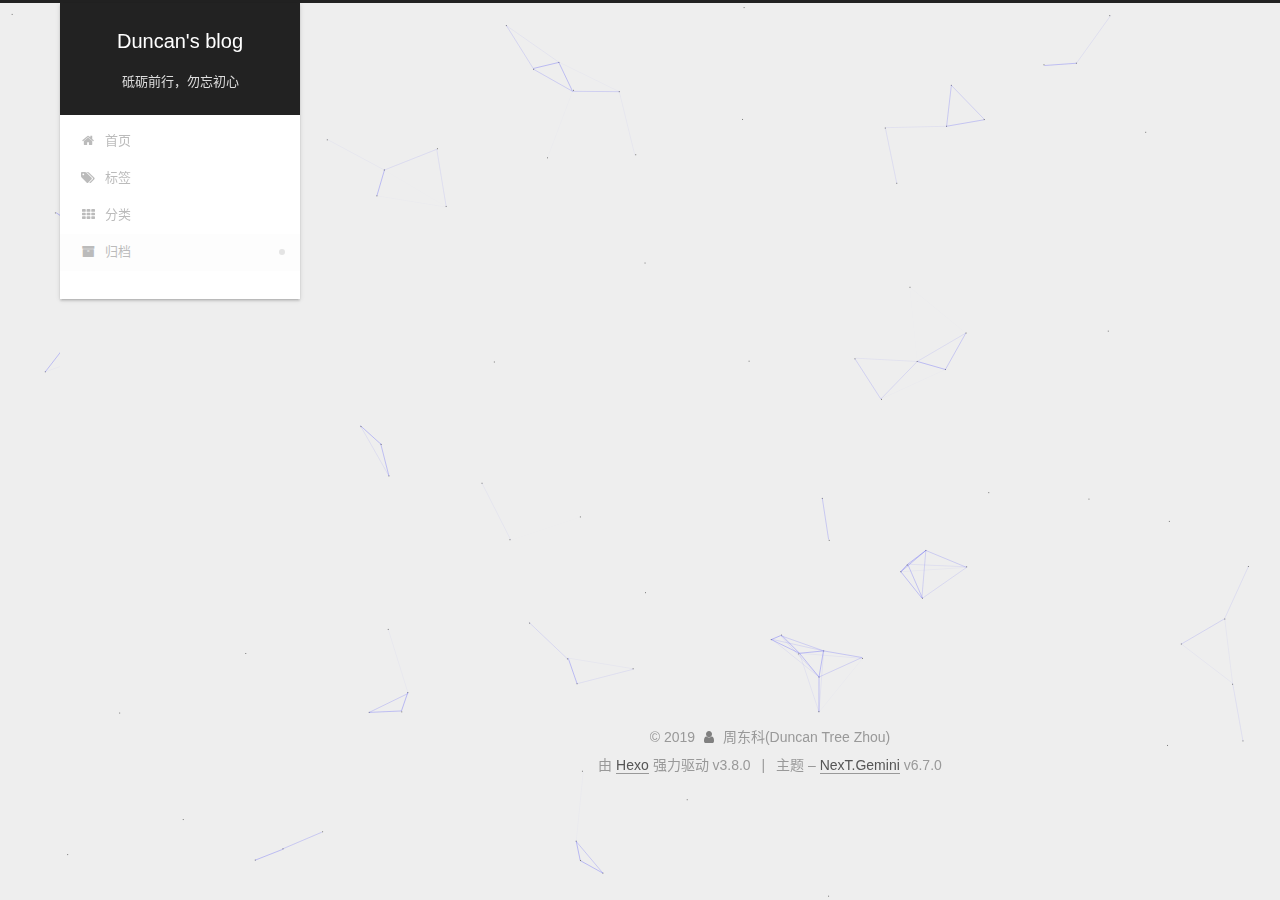
<file: archives/2019/03/index.html>
<!DOCTYPE html>












  


<html class="theme-next gemini use-motion" lang="zh-CN">
<head><meta name="generator" content="Hexo 3.8.0">
  <meta charset="UTF-8">
<meta http-equiv="X-UA-Compatible" content="IE=edge">
<meta name="viewport" content="width=device-width, initial-scale=1, maximum-scale=2">
<meta name="theme-color" content="#222">


























<link rel="stylesheet" href="/lib/font-awesome/css/font-awesome.min.css?v=4.6.2">

<link rel="stylesheet" href="/css/main.css?v=6.7.0">


  <link rel="apple-touch-icon" sizes="180x180" href="/images/apple-touch-icon-next.png?v=6.7.0">


  <link rel="icon" type="image/png" sizes="32x32" href="/images/favicon-32x32-next.png?v=6.7.0">


  <link rel="icon" type="image/png" sizes="16x16" href="/images/favicon-16x16-next.png?v=6.7.0">


  <link rel="mask-icon" href="/images/logo.svg?v=6.7.0" color="#222">







<script id="hexo.configurations">
  var NexT = window.NexT || {};
  var CONFIG = {
    root: '/',
    scheme: 'Gemini',
    version: '6.7.0',
    sidebar: {"position":"left","display":"post","offset":12,"b2t":false,"scrollpercent":false,"onmobile":false},
    fancybox: false,
    fastclick: false,
    lazyload: false,
    tabs: true,
    motion: {"enable":true,"async":false,"transition":{"post_block":"fadeIn","post_header":"slideDownIn","post_body":"slideDownIn","coll_header":"slideLeftIn","sidebar":"slideUpIn"}},
    algolia: {
      applicationID: '',
      apiKey: '',
      indexName: '',
      hits: {"per_page":10},
      labels: {"input_placeholder":"Search for Posts","hits_empty":"We didn't find any results for the search: ${query}","hits_stats":"${hits} results found in ${time} ms"}
    }
  };
</script>


  




  <meta property="og:type" content="website">
<meta property="og:title" content="Duncan&#39;s blog">
<meta property="og:url" content="https://duncan-tree-zhou.github.io/archives/2019/03/index.html">
<meta property="og:site_name" content="Duncan&#39;s blog">
<meta property="og:locale" content="zh-CN">
<meta name="twitter:card" content="summary">
<meta name="twitter:title" content="Duncan&#39;s blog">






  <link rel="canonical" href="https://duncan-tree-zhou.github.io/archives/2019/03/">



<script id="page.configurations">
  CONFIG.page = {
    sidebar: "",
  };
</script>

  <title>归档 | Duncan's blog</title>
  












  <noscript>
  <style>
  .use-motion .motion-element,
  .use-motion .brand,
  .use-motion .menu-item,
  .sidebar-inner,
  .use-motion .post-block,
  .use-motion .pagination,
  .use-motion .comments,
  .use-motion .post-header,
  .use-motion .post-body,
  .use-motion .collection-title { opacity: initial; }

  .use-motion .logo,
  .use-motion .site-title,
  .use-motion .site-subtitle {
    opacity: initial;
    top: initial;
  }

  .use-motion .logo-line-before i { left: initial; }
  .use-motion .logo-line-after i { right: initial; }
  </style>
</noscript>

</head>

<body itemscope="" itemtype="http://schema.org/WebPage" lang="zh-CN">

  
  
    
  

  <div class="container sidebar-position-left page-archive">
    <div class="headband"></div>

    <header id="header" class="header" itemscope="" itemtype="http://schema.org/WPHeader">
      <div class="header-inner"><div class="site-brand-wrapper">
  <div class="site-meta">
    

    <div class="custom-logo-site-title">
      <a href="/" class="brand" rel="start">
        <span class="logo-line-before"><i></i></span>
        <span class="site-title">Duncan's blog</span>
        <span class="logo-line-after"><i></i></span>
      </a>
    </div>
    
      
        <p class="site-subtitle">砥砺前行，勿忘初心</p>
      
    
    
  </div>

  <div class="site-nav-toggle">
    <button aria-label="切换导航栏">
      <span class="btn-bar"></span>
      <span class="btn-bar"></span>
      <span class="btn-bar"></span>
    </button>
  </div>
</div>



<nav class="site-nav">
  
    <ul id="menu" class="menu">
      
        
        
        
          
          <li class="menu-item menu-item-home">

    
    
    
      
    

    

    <a href="/" rel="section"><i class="menu-item-icon fa fa-fw fa-home"></i> <br>首页</a>

  </li>
        
        
        
          
          <li class="menu-item menu-item-tags">

    
    
    
      
    

    

    <a href="/tags/" rel="section"><i class="menu-item-icon fa fa-fw fa-tags"></i> <br>标签</a>

  </li>
        
        
        
          
          <li class="menu-item menu-item-categories">

    
    
    
      
    

    

    <a href="/categories/" rel="section"><i class="menu-item-icon fa fa-fw fa-th"></i> <br>分类</a>

  </li>
        
        
        
          
          <li class="menu-item menu-item-archives menu-item-active">

    
    
    
      
    

    

    <a href="/archives/" rel="section"><i class="menu-item-icon fa fa-fw fa-archive"></i> <br>归档</a>

  </li>

      
      
    </ul>
  

  

  
</nav>



  



</div>
    </header>

    


    <main id="main" class="main">
      <div class="main-inner">
        <div class="content-wrap">
          
            

    
    
      
      
    
      
      
    
      
      
    
      
      
    
    

  


          
          <div id="content" class="content">
            

  
  
  
  <div class="post-block archive">
    <div id="posts" class="posts-collapse">
      <span class="archive-move-on"></span>

      
      <span class="archive-page-counter">
        
        
        
          
        
        嗯..! 目前共计 2 篇日志。 继续努力。
      </span>
      

      

        
        
        

        
          
          <div class="collection-title">
            <h1 class="archive-year" id="archive-year-2019">2019</h1>
          </div>
        
        

        

  <article class="post post-type-normal" itemscope="" itemtype="http://schema.org/Article">
    <header class="post-header">

      <h2 class="post-title">
        
          <a class="post-title-link" href="/2019/03/06/method级别的缓存：spring-boot-starter-cache/" itemprop="url">
            
              <span itemprop="name">method级别的缓存：spring-boot-starter-cache </span>
            
          </a>
        
      </h2>

      <div class="post-meta">
        <time class="post-time" itemprop="dateCreated" datetime="2019-03-06T13:37:53+08:00" content="2019-03-06">
          03-06
        </time>
      </div>

    </header>
  </article>



      

    </div>
  </div>
  
  
  

  



          </div>
          

        </div>
        
          
  
  <div class="sidebar-toggle">
    <div class="sidebar-toggle-line-wrap">
      <span class="sidebar-toggle-line sidebar-toggle-line-first"></span>
      <span class="sidebar-toggle-line sidebar-toggle-line-middle"></span>
      <span class="sidebar-toggle-line sidebar-toggle-line-last"></span>
    </div>
  </div>

  <aside id="sidebar" class="sidebar">
    
    <div class="sidebar-inner">

      

      

      <div class="site-overview-wrap sidebar-panel sidebar-panel-active">
        <div class="site-overview">
          <div class="site-author motion-element" itemprop="author" itemscope="" itemtype="http://schema.org/Person">
            
              <img class="site-author-image" itemprop="image" src="/images/me.gif" alt="周东科(Duncan Tree Zhou)">
            
              <p class="site-author-name" itemprop="name">周东科(Duncan Tree Zhou)</p>
              <p class="site-description motion-element" itemprop="description"></p>
          </div>

          
            <nav class="site-state motion-element">
              
                <div class="site-state-item site-state-posts">
                
                  <a href="/archives/">
                
                    <span class="site-state-item-count">2</span>
                    <span class="site-state-item-name">日志</span>
                  </a>
                </div>
              

              

              
                
                
                <div class="site-state-item site-state-tags">
                  <a href="/tags/index.html">
                    
                    
                      
                    
                    <span class="site-state-item-count">1</span>
                    <span class="site-state-item-name">标签</span>
                  </a>
                </div>
              
            </nav>
          

          

          
            <div class="links-of-author motion-element">
              
                <span class="links-of-author-item">
                  
                  
                  
                    
                  
                  <a href="https://github.com/Duncan-tree-zhou" title="GitHub &rarr; https://github.com/Duncan-tree-zhou" rel="noopener" target="_blank"><i class="fa fa-fw fa-github"></i></a>
                </span>
              
                <span class="links-of-author-item">
                  
                  
                  
                    
                  
                  <a href="/duncan.tree.zhou@gmail.com" title="E-Mail &rarr; duncan.tree.zhou@gmail.com"><i class="fa fa-fw fa-envelope"></i></a>
                </span>
              
            </div>
          

          

          
          

          
            
          
          

        </div>
      </div>

      

      

    </div>
  </aside>


        
      </div>
    </main>

    <footer id="footer" class="footer">
      <div class="footer-inner">
        <div class="copyright">&copy; <span itemprop="copyrightYear">2019</span>
  <span class="with-love" id="animate">
    <i class="fa fa-user"></i>
  </span>
  <span class="author" itemprop="copyrightHolder">周东科(Duncan Tree Zhou)</span>

  

  
</div>


  <div class="powered-by">由 <a href="https://hexo.io" class="theme-link" rel="noopener" target="_blank">Hexo</a> 强力驱动 v3.8.0</div>



  <span class="post-meta-divider">|</span>



  <div class="theme-info">主题 – <a href="https://theme-next.org" class="theme-link" rel="noopener" target="_blank">NexT.Gemini</a> v6.7.0</div>




        








        
      </div>
    </footer>

    
      <div class="back-to-top">
        <i class="fa fa-arrow-up"></i>
        
      </div>
    

    

    

    
  </div>

  

<script>
  if (Object.prototype.toString.call(window.Promise) !== '[object Function]') {
    window.Promise = null;
  }
</script>














  
    
    
  
  <script color="0,0,255" opacity="0.5" zindex="-1" count="99" src="/lib/canvas-nest/canvas-nest.min.js"></script>













  
  <script src="/lib/jquery/index.js?v=2.1.3"></script>

  
  <script src="/lib/velocity/velocity.min.js?v=1.2.1"></script>

  
  <script src="/lib/velocity/velocity.ui.min.js?v=1.2.1"></script>


  


  <script src="/js/src/utils.js?v=6.7.0"></script>

  <script src="/js/src/motion.js?v=6.7.0"></script>



  
  


  <script src="/js/src/affix.js?v=6.7.0"></script>

  <script src="/js/src/schemes/pisces.js?v=6.7.0"></script>



  

  


  <script src="/js/src/bootstrap.js?v=6.7.0"></script>



  



  











  





  

  

  

  

  

  

  

  

  

  

  

  

  

</body>
</html>
</file>
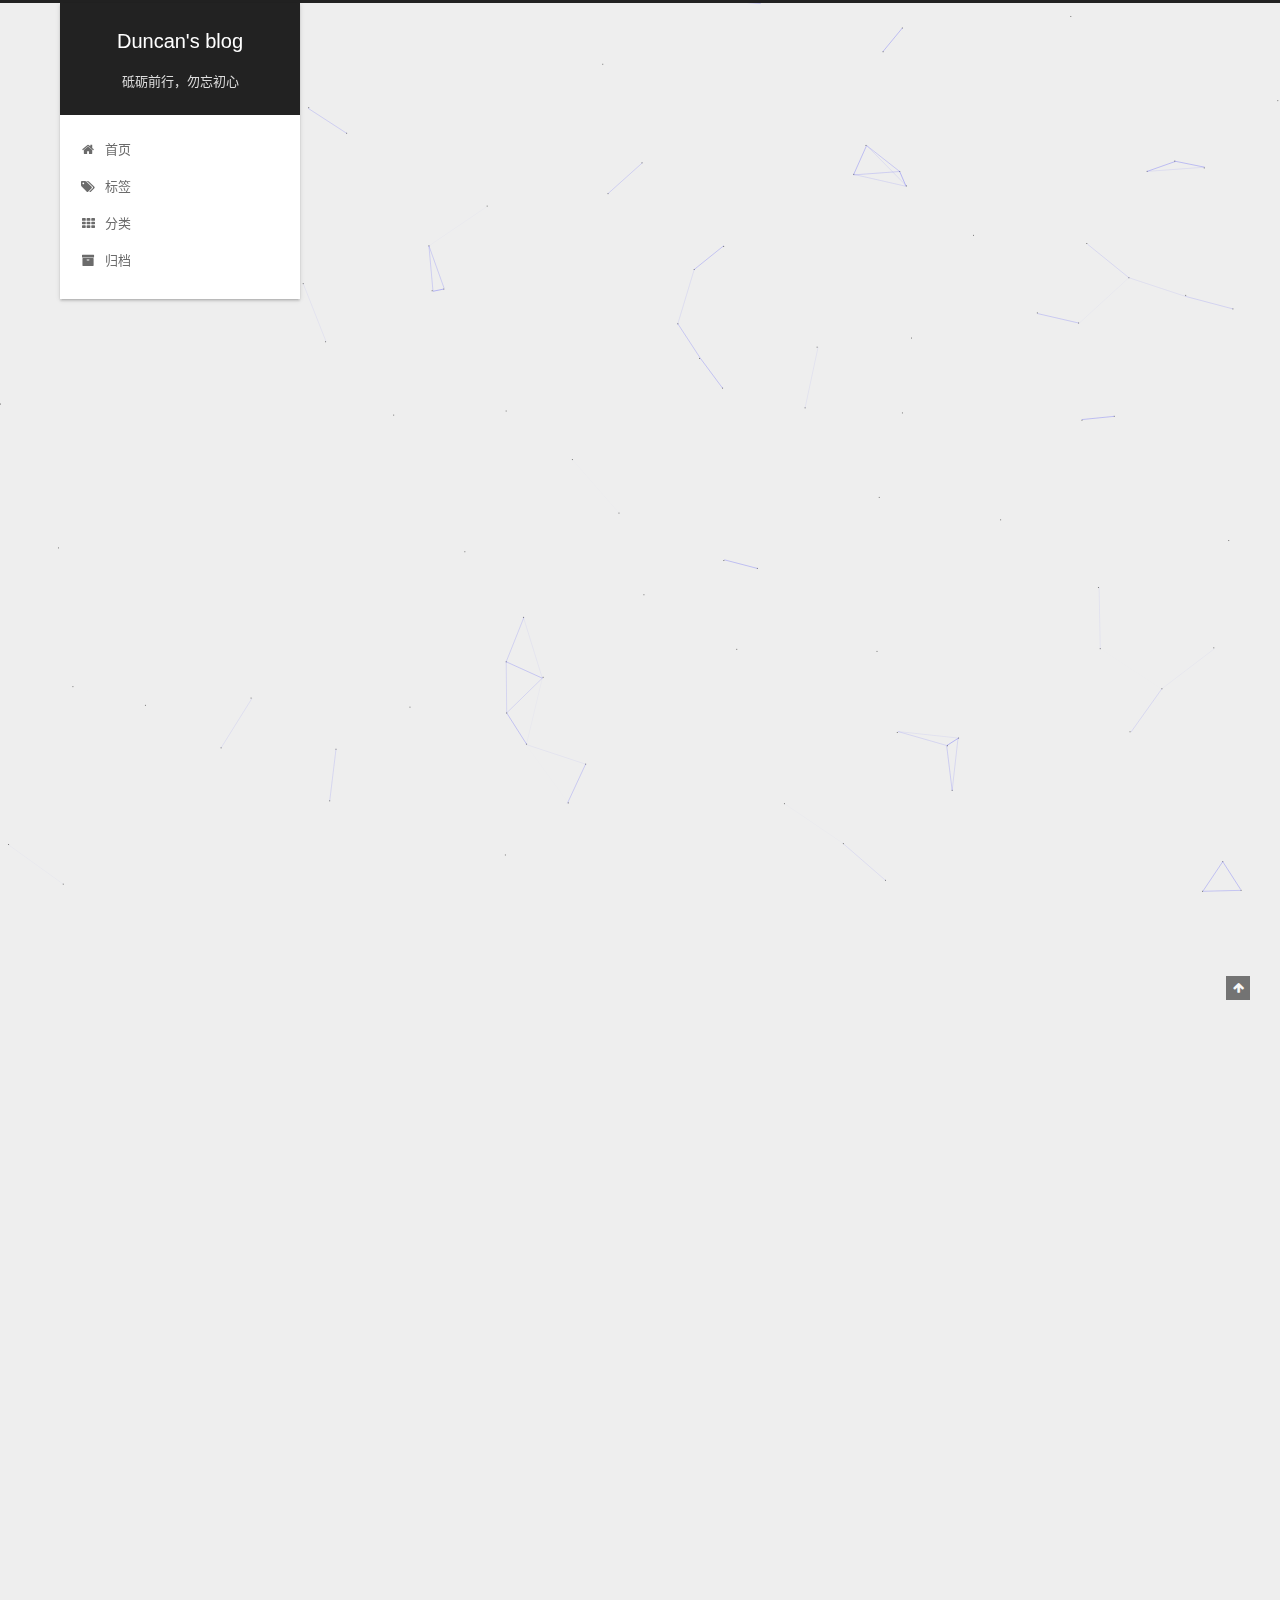
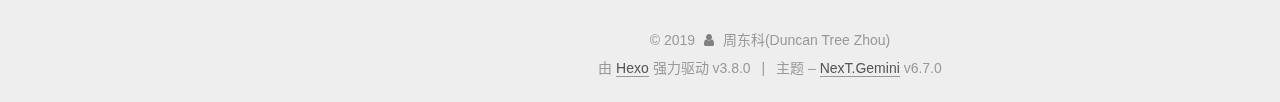
<file: 2019/02/15/Hello-World-2/index.html>
<!DOCTYPE html>












  


<html class="theme-next gemini use-motion" lang="zh-CN">
<head><meta name="generator" content="Hexo 3.8.0">
  <meta charset="UTF-8">
<meta http-equiv="X-UA-Compatible" content="IE=edge">
<meta name="viewport" content="width=device-width, initial-scale=1, maximum-scale=2">
<meta name="theme-color" content="#222">


























<link rel="stylesheet" href="/lib/font-awesome/css/font-awesome.min.css?v=4.6.2">

<link rel="stylesheet" href="/css/main.css?v=6.7.0">


  <link rel="apple-touch-icon" sizes="180x180" href="/images/apple-touch-icon-next.png?v=6.7.0">


  <link rel="icon" type="image/png" sizes="32x32" href="/images/favicon-32x32-next.png?v=6.7.0">


  <link rel="icon" type="image/png" sizes="16x16" href="/images/favicon-16x16-next.png?v=6.7.0">


  <link rel="mask-icon" href="/images/logo.svg?v=6.7.0" color="#222">







<script id="hexo.configurations">
  var NexT = window.NexT || {};
  var CONFIG = {
    root: '/',
    scheme: 'Gemini',
    version: '6.7.0',
    sidebar: {"position":"left","display":"post","offset":12,"b2t":false,"scrollpercent":false,"onmobile":false},
    fancybox: false,
    fastclick: false,
    lazyload: false,
    tabs: true,
    motion: {"enable":true,"async":false,"transition":{"post_block":"fadeIn","post_header":"slideDownIn","post_body":"slideDownIn","coll_header":"slideLeftIn","sidebar":"slideUpIn"}},
    algolia: {
      applicationID: '',
      apiKey: '',
      indexName: '',
      hits: {"per_page":10},
      labels: {"input_placeholder":"Search for Posts","hits_empty":"We didn't find any results for the search: ${query}","hits_stats":"${hits} results found in ${time} ms"}
    }
  };
</script>


  




  <meta name="description" content="建立索引层面的优化：  使用bulk接口批量插入  使用多线程进行插入 web端收到TOO_MANY_REQUEST(429)或者java client端收到EsRejectedExecutioonException 则表示es当前达到处理上限，此时需要减少插入请求以减轻压力，同时数据需要重试。推荐使用随机指数重试  设置合理的索引刷盘时间 index.refresh_interval默认为1s">
<meta name="keywords" content="ES">
<meta property="og:type" content="article">
<meta property="og:title" content="Elasticsearch 5.5 数据导入调优">
<meta property="og:url" content="https://duncan-tree-zhou.github.io/2019/02/15/Hello-World-2/index.html">
<meta property="og:site_name" content="Duncan&#39;s blog">
<meta property="og:description" content="建立索引层面的优化：  使用bulk接口批量插入  使用多线程进行插入 web端收到TOO_MANY_REQUEST(429)或者java client端收到EsRejectedExecutioonException 则表示es当前达到处理上限，此时需要减少插入请求以减轻压力，同时数据需要重试。推荐使用随机指数重试  设置合理的索引刷盘时间 index.refresh_interval默认为1s">
<meta property="og:locale" content="zh-CN">
<meta property="og:updated_time" content="2019-02-26T12:13:20.838Z">
<meta name="twitter:card" content="summary">
<meta name="twitter:title" content="Elasticsearch 5.5 数据导入调优">
<meta name="twitter:description" content="建立索引层面的优化：  使用bulk接口批量插入  使用多线程进行插入 web端收到TOO_MANY_REQUEST(429)或者java client端收到EsRejectedExecutioonException 则表示es当前达到处理上限，此时需要减少插入请求以减轻压力，同时数据需要重试。推荐使用随机指数重试  设置合理的索引刷盘时间 index.refresh_interval默认为1s">






  <link rel="canonical" href="https://duncan-tree-zhou.github.io/2019/02/15/Hello-World-2/">



<script id="page.configurations">
  CONFIG.page = {
    sidebar: "",
  };
</script>

  <title>Elasticsearch 5.5 数据导入调优 | Duncan's blog</title>
  












  <noscript>
  <style>
  .use-motion .motion-element,
  .use-motion .brand,
  .use-motion .menu-item,
  .sidebar-inner,
  .use-motion .post-block,
  .use-motion .pagination,
  .use-motion .comments,
  .use-motion .post-header,
  .use-motion .post-body,
  .use-motion .collection-title { opacity: initial; }

  .use-motion .logo,
  .use-motion .site-title,
  .use-motion .site-subtitle {
    opacity: initial;
    top: initial;
  }

  .use-motion .logo-line-before i { left: initial; }
  .use-motion .logo-line-after i { right: initial; }
  </style>
</noscript>

</head>

<body itemscope="" itemtype="http://schema.org/WebPage" lang="zh-CN">

  
  
    
  

  <div class="container sidebar-position-left page-post-detail">
    <div class="headband"></div>

    <header id="header" class="header" itemscope="" itemtype="http://schema.org/WPHeader">
      <div class="header-inner"><div class="site-brand-wrapper">
  <div class="site-meta">
    

    <div class="custom-logo-site-title">
      <a href="/" class="brand" rel="start">
        <span class="logo-line-before"><i></i></span>
        <span class="site-title">Duncan's blog</span>
        <span class="logo-line-after"><i></i></span>
      </a>
    </div>
    
      
        <p class="site-subtitle">砥砺前行，勿忘初心</p>
      
    
    
  </div>

  <div class="site-nav-toggle">
    <button aria-label="切换导航栏">
      <span class="btn-bar"></span>
      <span class="btn-bar"></span>
      <span class="btn-bar"></span>
    </button>
  </div>
</div>



<nav class="site-nav">
  
    <ul id="menu" class="menu">
      
        
        
        
          
          <li class="menu-item menu-item-home">

    
    
    
      
    

    

    <a href="/" rel="section"><i class="menu-item-icon fa fa-fw fa-home"></i> <br>首页</a>

  </li>
        
        
        
          
          <li class="menu-item menu-item-tags">

    
    
    
      
    

    

    <a href="/tags/" rel="section"><i class="menu-item-icon fa fa-fw fa-tags"></i> <br>标签</a>

  </li>
        
        
        
          
          <li class="menu-item menu-item-categories">

    
    
    
      
    

    

    <a href="/categories/" rel="section"><i class="menu-item-icon fa fa-fw fa-th"></i> <br>分类</a>

  </li>
        
        
        
          
          <li class="menu-item menu-item-archives">

    
    
    
      
    

    

    <a href="/archives/" rel="section"><i class="menu-item-icon fa fa-fw fa-archive"></i> <br>归档</a>

  </li>

      
      
    </ul>
  

  

  
</nav>



  



</div>
    </header>

    


    <main id="main" class="main">
      <div class="main-inner">
        <div class="content-wrap">
          
            

          
          <div id="content" class="content">
            

  <div id="posts" class="posts-expand">
    

  

  
  
  

  

  <article class="post post-type-normal" itemscope="" itemtype="http://schema.org/Article">
  
  
  
  <div class="post-block">
    <link itemprop="mainEntityOfPage" href="https://duncan-tree-zhou.github.io/2019/02/15/Hello-World-2/">

    <span hidden itemprop="author" itemscope="" itemtype="http://schema.org/Person">
      <meta itemprop="name" content="周东科(Duncan Tree Zhou)">
      <meta itemprop="description" content="">
      <meta itemprop="image" content="/images/me.gif">
    </span>

    <span hidden itemprop="publisher" itemscope="" itemtype="http://schema.org/Organization">
      <meta itemprop="name" content="Duncan's blog">
    </span>

    
      <header class="post-header">

        
        
          <h1 class="post-title" itemprop="name headline">Elasticsearch 5.5 数据导入调优

              
            
          </h1>
        

        <div class="post-meta">
          <span class="post-time">

            
            
            

            
              <span class="post-meta-item-icon">
                <i class="fa fa-calendar-o"></i>
              </span>
              
                <span class="post-meta-item-text">发表于</span>
              

              
                
              

              <time title="创建时间：2019-02-15 14:00:00" itemprop="dateCreated datePublished" datetime="2019-02-15T14:00:00+08:00">2019-02-15</time>
            

            
              

              
                
                <span class="post-meta-divider">|</span>
                

                <span class="post-meta-item-icon">
                  <i class="fa fa-calendar-check-o"></i>
                </span>
                
                  <span class="post-meta-item-text">更新于</span>
                
                <time title="修改时间：2019-02-26 20:13:20" itemprop="dateModified" datetime="2019-02-26T20:13:20+08:00">2019-02-26</time>
              
            
          </span>

          

          
            
          

          
          

          

          

          

        </div>
      </header>
    

    
    
    
    <div class="post-body" itemprop="articleBody">

      
      

      
        <ul>
<li><p><strong>建立索引层面的优化</strong>：</p>
<ol>
<li><p>使用bulk接口批量插入</p>
</li>
<li><p>使用多线程进行插入</p>
<p>web端收到TOO_MANY_REQUEST(429)或者java client端收到EsRejectedExecutioonException 则表示es当前达到处理上限，此时需要减少插入请求以减轻压力，同时数据需要重试。推荐使用随机指数重试</p>
</li>
<li><p>设置合理的索引刷盘时间</p>
<p>index.refresh_interval默认为1s，设置成30s降低时效性以提高插入效率。如果是一次性批量导入，可以把index.refresh_interval设置为-1，等所有插入完成以后，再设置为回来</p>
</li>
<li><p>减少备份数</p>
<p>设置index.number_of_replicas为0，插入数据的时候不需要备份节点，查询的时候可以做</p>
</li>
<li><p>关闭交换分区<br>（<a href="https://www.elastic.co/guide/en/elasticsearch/reference/5.5/setup-configuration-memory.html）" target="_blank" rel="noopener">https://www.elastic.co/guide/en/elasticsearch/reference/5.5/setup-configuration-memory.html）</a></p>
<p>a. 直接关闭系统交换分区</p>
<p>（sudo swapoff -a 或 config /etc/fstab）</p>
<p>b. 配置swappiness</p>
<p>c. add “bootstrap.memory_lock: true” In elasticsearch.yml </p>
<p>使用linux的mlockall或windows的virutallock锁定进程的内存地址。（最优方案）</p>
</li>
<li><p>预留一定的内存（一般为机器的一半）给文件系统缓存</p>
</li>
<li><p>如果可以，doc尽量使用自动生成的id</p>
</li>
<li><p>如果可以，尽量使用高速硬盘（推荐SSD）,避免使用远程存储文件系统</p>
</li>
<li><p>使用合适的indices.memory.index_buffer_size</p>
</li>
</ol>
</li>
<li><p><strong>相关参数设置</strong>：</p>
<p>indices.memory.index_buffer_size:可以是百分比，或者是byte size值，默认为10%，指节点的总分配heap乘以10%</p>
<p>indices.memory.min_index_buffer_size:如果index_buffer_size设为指定百分比，那么这个设置绝对默认值是49mb</p>
<p>indices.memory.max_index_buffer_size: 如果index_buffer_size设为指定百分比，那么这个设置绝对默认值为无限大<br>如何设置：</p>
<p>index_buffer_size是node服务所有的shard公用，每个shard最多使用512MB，超过此值对于性能提升没有影响。所以index_buffer_size可以尽量设置大 index_buffer_size = shard数量*512MB。</p>
</li>
<li><p><strong>硬盘使用的优化</strong>：</p>
<ul>
<li>关闭不需要的特性   <ul>
<li>对于不需要检索，聚合，过滤，则关闭字段的index（index=false）</li>
<li>对于不需要进行评分的text类型字段，关闭评分存储（norms=false）</li>
<li>对于不需要词组查询的text类型字段，关闭频率和位置存储（index_options）</li>
</ul>
</li>
<li>不使用动态的string mappings,指定string的mapping类型</li>
</ul>
<p>如果对string字段使用动态mappings，会同时存储一个text字段和一个keyword字段，指定类型则只存储一种</p>
<ul>
<li>关闭_all字段功能，（或者使用include_in_all较少_all包含的内容）</li>
</ul>
<p>es5.5貌似是默认创建_all字段，而spring data elasticsearch 3.0.12不支持include_in_all，需要深入看一下如何disable _all字段。</p>
<ul>
<li>使用best_compression</li>
</ul>
<p>使用更大压缩率的算法，但是会降低查询效率。这种方法可以忽略</p>
<ul>
<li>使用恰当的存储类型</li>
</ul>
<p>如果可以使用integer的就不使用long，如果可以使用float的就不使用都变了，如果可以使用half_float的就不使用float，可以降低存储的大小。这种方法可以忽略</p>
</li>
<li><p><strong>非官方优化补充</strong>：</p>
<ul>
<li>设置恰当的index/merge/bulk/search的线程数量和队列数量</li>
</ul>
</li>
</ul>
<figure class="highlight plain"><table><tr><td class="gutter"><pre><span class="line">1</span><br><span class="line">2</span><br><span class="line">3</span><br><span class="line">4</span><br><span class="line">5</span><br><span class="line">6</span><br><span class="line">7</span><br><span class="line">8</span><br><span class="line">9</span><br><span class="line">10</span><br><span class="line">11</span><br></pre></td><td class="code"><pre><span class="line"># Search pool</span><br><span class="line">thread_pool.search.size: 5</span><br><span class="line">thread_pool.search.queue_size: 100</span><br><span class="line"># 这个参数慎用！强制修改cpu核数，以突破写线程数限制</span><br><span class="line"># processors: 16</span><br><span class="line"># Bulk pool</span><br><span class="line">thread_pool.bulk.size: 16</span><br><span class="line">thread_pool.bulk.queue_size: 300</span><br><span class="line"># Index pool</span><br><span class="line">thread_pool.index.size: 16</span><br><span class="line">thread_pool.index.queue_size: 300</span><br></pre></td></tr></table></figure>
<ul>
<li>如果经常有聚合操作，则需要设置恰当的filedata cache大小</li>
</ul>
<p>filedata cache的使用场景是一些聚合操作（包括排序），构建filedata cache是个比较耗费资源的操作，尽可能缓存起来<br>此值默认是不受限制，可能会是的heap占用过多导致gc</p>
<figure class="highlight plain"><table><tr><td class="gutter"><pre><span class="line">1</span><br></pre></td><td class="code"><pre><span class="line">indices.fielddata.cache.size = 15%</span><br></pre></td></tr></table></figure>
<ul>
<li><p>适当降低节点心跳频率</p>
<p>大量写入场景会占用带宽，是的节点之间心跳超时。默认的心跳速度为1s，过于频繁，可以适当降低心跳，增加超时时间。</p>
</li>
</ul>
<figure class="highlight plain"><table><tr><td class="gutter"><pre><span class="line">1</span><br><span class="line">2</span><br><span class="line">3</span><br></pre></td><td class="code"><pre><span class="line">discovery.zen.fd.ping_timeout: 120s</span><br><span class="line">discovery.zen.fd.ping_retries: 6</span><br><span class="line">discovery.zen.fd.ping_interval: 30s</span><br></pre></td></tr></table></figure>
      
    </div>

    

    
    
    

    

    
      
    
    

    

    <footer class="post-footer">
      
        <div class="post-tags">
          
            <a href="/tags/ES/" rel="tag"># ES</a>
          
        </div>
      

      
      
      

      
        <div class="post-nav">
          <div class="post-nav-next post-nav-item">
            
          </div>

          <span class="post-nav-divider"></span>

          <div class="post-nav-prev post-nav-item">
            
              <a href="/2019/03/06/method级别的缓存：spring-boot-starter-cache/" rel="prev" title="method级别的缓存：spring-boot-starter-cache ">
                method级别的缓存：spring-boot-starter-cache  <i class="fa fa-chevron-right"></i>
              </a>
            
          </div>
        </div>
      

      
      
    </footer>
  </div>
  
  
  
  </article>


  </div>


          </div>
          

  



        </div>
        
          
  
  <div class="sidebar-toggle">
    <div class="sidebar-toggle-line-wrap">
      <span class="sidebar-toggle-line sidebar-toggle-line-first"></span>
      <span class="sidebar-toggle-line sidebar-toggle-line-middle"></span>
      <span class="sidebar-toggle-line sidebar-toggle-line-last"></span>
    </div>
  </div>

  <aside id="sidebar" class="sidebar">
    
    <div class="sidebar-inner">

      

      

      <div class="site-overview-wrap sidebar-panel sidebar-panel-active">
        <div class="site-overview">
          <div class="site-author motion-element" itemprop="author" itemscope="" itemtype="http://schema.org/Person">
            
              <img class="site-author-image" itemprop="image" src="/images/me.gif" alt="周东科(Duncan Tree Zhou)">
            
              <p class="site-author-name" itemprop="name">周东科(Duncan Tree Zhou)</p>
              <p class="site-description motion-element" itemprop="description"></p>
          </div>

          
            <nav class="site-state motion-element">
              
                <div class="site-state-item site-state-posts">
                
                  <a href="/archives/">
                
                    <span class="site-state-item-count">2</span>
                    <span class="site-state-item-name">日志</span>
                  </a>
                </div>
              

              

              
                
                
                <div class="site-state-item site-state-tags">
                  <a href="/tags/index.html">
                    
                    
                      
                    
                    <span class="site-state-item-count">1</span>
                    <span class="site-state-item-name">标签</span>
                  </a>
                </div>
              
            </nav>
          

          

          
            <div class="links-of-author motion-element">
              
                <span class="links-of-author-item">
                  
                  
                  
                    
                  
                  <a href="https://github.com/Duncan-tree-zhou" title="GitHub &rarr; https://github.com/Duncan-tree-zhou" rel="noopener" target="_blank"><i class="fa fa-fw fa-github"></i></a>
                </span>
              
                <span class="links-of-author-item">
                  
                  
                  
                    
                  
                  <a href="/duncan.tree.zhou@gmail.com" title="E-Mail &rarr; duncan.tree.zhou@gmail.com"><i class="fa fa-fw fa-envelope"></i></a>
                </span>
              
            </div>
          

          

          
          

          
            
          
          

        </div>
      </div>

      

      

    </div>
  </aside>


        
      </div>
    </main>

    <footer id="footer" class="footer">
      <div class="footer-inner">
        <div class="copyright">&copy; <span itemprop="copyrightYear">2019</span>
  <span class="with-love" id="animate">
    <i class="fa fa-user"></i>
  </span>
  <span class="author" itemprop="copyrightHolder">周东科(Duncan Tree Zhou)</span>

  

  
</div>


  <div class="powered-by">由 <a href="https://hexo.io" class="theme-link" rel="noopener" target="_blank">Hexo</a> 强力驱动 v3.8.0</div>



  <span class="post-meta-divider">|</span>



  <div class="theme-info">主题 – <a href="https://theme-next.org" class="theme-link" rel="noopener" target="_blank">NexT.Gemini</a> v6.7.0</div>




        








        
      </div>
    </footer>

    
      <div class="back-to-top">
        <i class="fa fa-arrow-up"></i>
        
      </div>
    

    

    

    
  </div>

  

<script>
  if (Object.prototype.toString.call(window.Promise) !== '[object Function]') {
    window.Promise = null;
  }
</script>














  
    
    
  
  <script color="0,0,255" opacity="0.5" zindex="-1" count="99" src="/lib/canvas-nest/canvas-nest.min.js"></script>













  
  <script src="/lib/jquery/index.js?v=2.1.3"></script>

  
  <script src="/lib/velocity/velocity.min.js?v=1.2.1"></script>

  
  <script src="/lib/velocity/velocity.ui.min.js?v=1.2.1"></script>


  


  <script src="/js/src/utils.js?v=6.7.0"></script>

  <script src="/js/src/motion.js?v=6.7.0"></script>



  
  


  <script src="/js/src/affix.js?v=6.7.0"></script>

  <script src="/js/src/schemes/pisces.js?v=6.7.0"></script>



  
  <script src="/js/src/scrollspy.js?v=6.7.0"></script>
<script src="/js/src/post-details.js?v=6.7.0"></script>



  


  <script src="/js/src/bootstrap.js?v=6.7.0"></script>



  



  











  





  

  

  

  

  

  

  

  

  

  

  

  

  

</body>
</html>
</file>
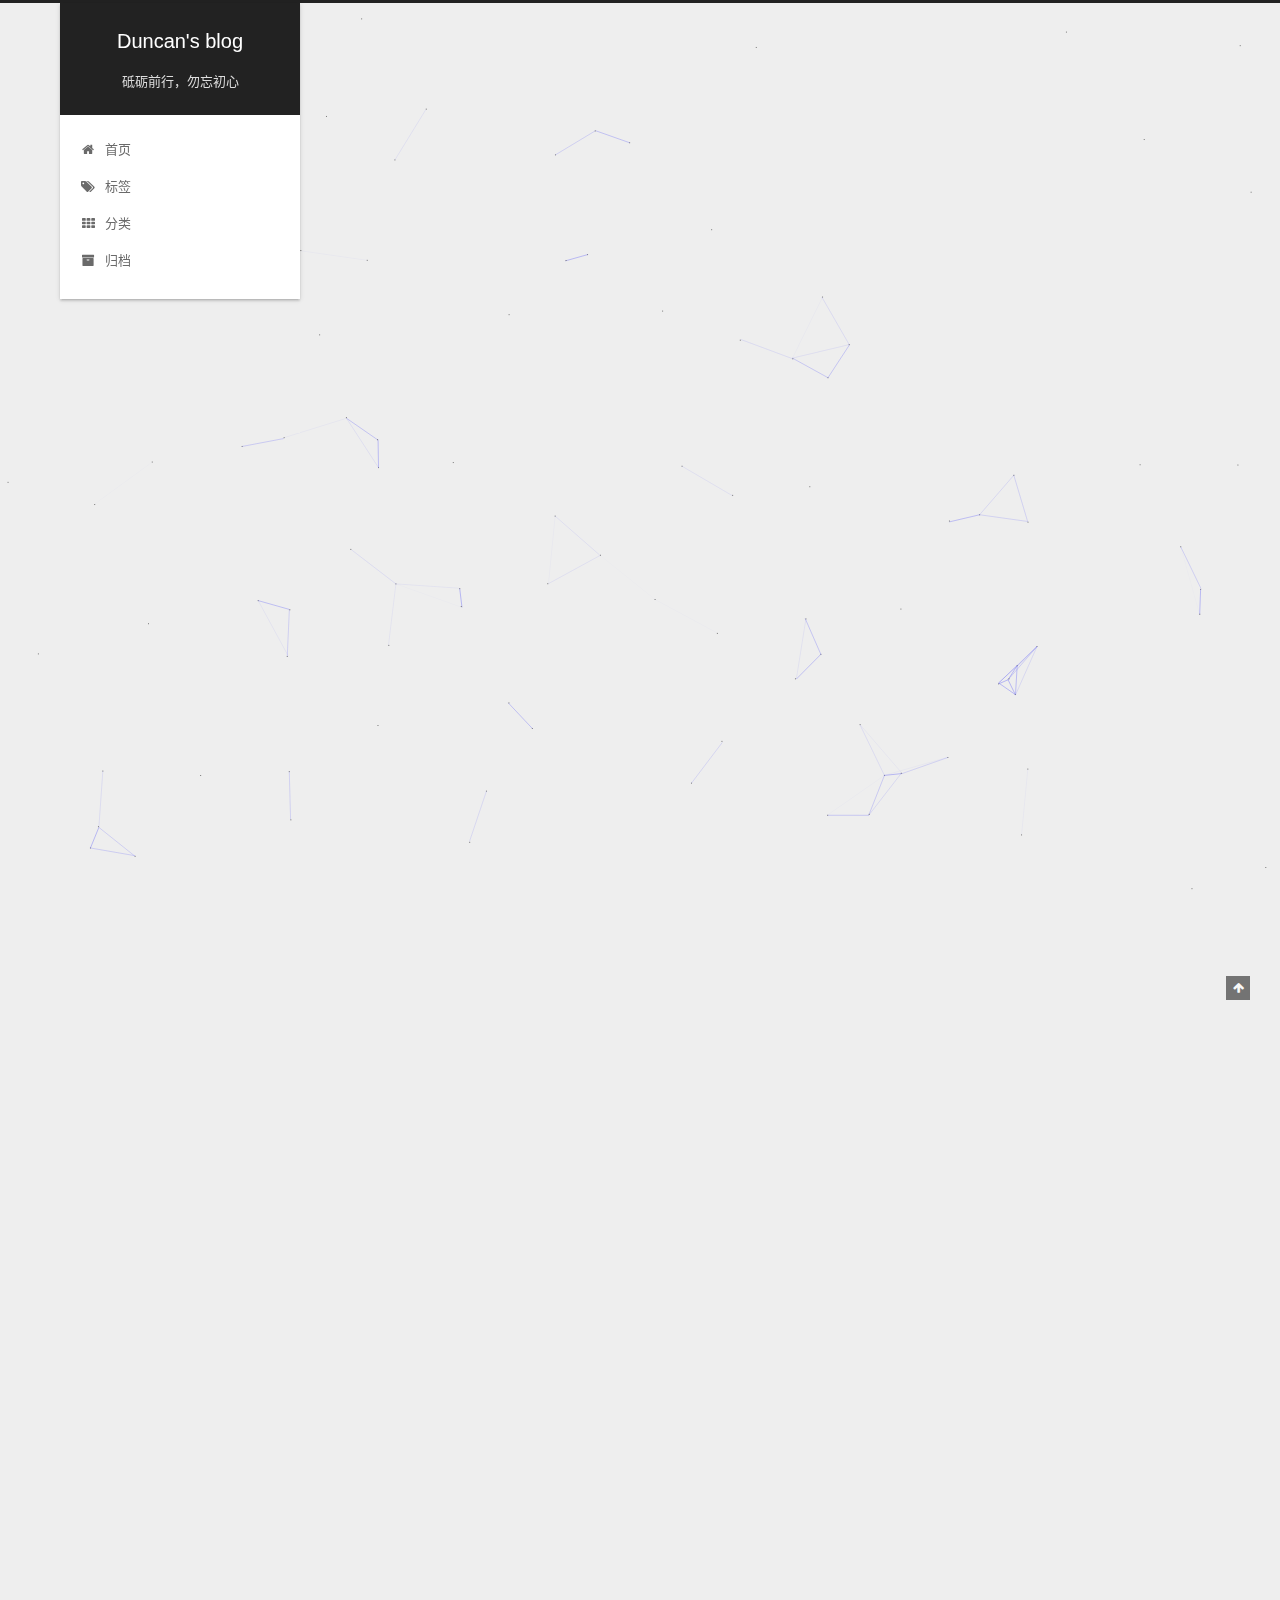
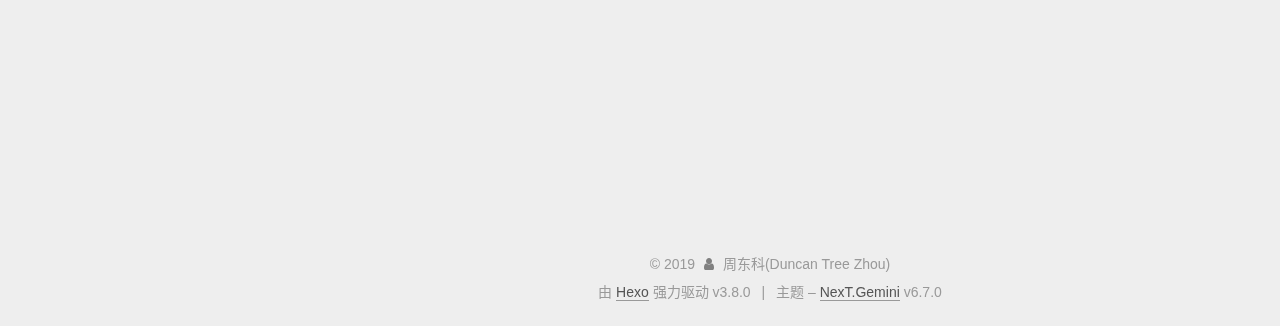
<file: 2019/03/06/method级别的缓存：spring-boot-starter-cache/index.html>
<!DOCTYPE html>












  


<html class="theme-next gemini use-motion" lang="zh-CN">
<head><meta name="generator" content="Hexo 3.8.0">
  <meta charset="UTF-8">
<meta http-equiv="X-UA-Compatible" content="IE=edge">
<meta name="viewport" content="width=device-width, initial-scale=1, maximum-scale=2">
<meta name="theme-color" content="#222">


























<link rel="stylesheet" href="/lib/font-awesome/css/font-awesome.min.css?v=4.6.2">

<link rel="stylesheet" href="/css/main.css?v=6.7.0">


  <link rel="apple-touch-icon" sizes="180x180" href="/images/apple-touch-icon-next.png?v=6.7.0">


  <link rel="icon" type="image/png" sizes="32x32" href="/images/favicon-32x32-next.png?v=6.7.0">


  <link rel="icon" type="image/png" sizes="16x16" href="/images/favicon-16x16-next.png?v=6.7.0">


  <link rel="mask-icon" href="/images/logo.svg?v=6.7.0" color="#222">







<script id="hexo.configurations">
  var NexT = window.NexT || {};
  var CONFIG = {
    root: '/',
    scheme: 'Gemini',
    version: '6.7.0',
    sidebar: {"position":"left","display":"post","offset":12,"b2t":false,"scrollpercent":false,"onmobile":false},
    fancybox: false,
    fastclick: false,
    lazyload: false,
    tabs: true,
    motion: {"enable":true,"async":false,"transition":{"post_block":"fadeIn","post_header":"slideDownIn","post_body":"slideDownIn","coll_header":"slideLeftIn","sidebar":"slideUpIn"}},
    algolia: {
      applicationID: '',
      apiKey: '',
      indexName: '',
      hits: {"per_page":10},
      labels: {"input_placeholder":"Search for Posts","hits_empty":"We didn't find any results for the search: ${query}","hits_stats":"${hits} results found in ${time} ms"}
    }
  };
</script>


  




  <meta name="description" content="method级别的缓存：spring-boot-starter-cache 使用场景 依赖包 基本配置 缓存注解 总结  使用场景 我们经常遇到一些场景，某些方法调用频率高（高频率），调用的时候需要比较高的网络延迟或其他延迟（高延迟），或者需要大量的计算资源（高损耗），同时方法调用的结果与输入参数的关系是相对比较稳定的（慢变化）。这个时候我们就希望以方法的名称和参数作为key，方法的结果作为val">
<meta property="og:type" content="article">
<meta property="og:title" content="method级别的缓存：spring-boot-starter-cache ">
<meta property="og:url" content="https://duncan-tree-zhou.github.io/2019/03/06/method级别的缓存：spring-boot-starter-cache/index.html">
<meta property="og:site_name" content="Duncan&#39;s blog">
<meta property="og:description" content="method级别的缓存：spring-boot-starter-cache 使用场景 依赖包 基本配置 缓存注解 总结  使用场景 我们经常遇到一些场景，某些方法调用频率高（高频率），调用的时候需要比较高的网络延迟或其他延迟（高延迟），或者需要大量的计算资源（高损耗），同时方法调用的结果与输入参数的关系是相对比较稳定的（慢变化）。这个时候我们就希望以方法的名称和参数作为key，方法的结果作为val">
<meta property="og:locale" content="zh-CN">
<meta property="og:updated_time" content="2019-03-06T05:37:56.902Z">
<meta name="twitter:card" content="summary">
<meta name="twitter:title" content="method级别的缓存：spring-boot-starter-cache ">
<meta name="twitter:description" content="method级别的缓存：spring-boot-starter-cache 使用场景 依赖包 基本配置 缓存注解 总结  使用场景 我们经常遇到一些场景，某些方法调用频率高（高频率），调用的时候需要比较高的网络延迟或其他延迟（高延迟），或者需要大量的计算资源（高损耗），同时方法调用的结果与输入参数的关系是相对比较稳定的（慢变化）。这个时候我们就希望以方法的名称和参数作为key，方法的结果作为val">






  <link rel="canonical" href="https://duncan-tree-zhou.github.io/2019/03/06/method级别的缓存：spring-boot-starter-cache/">



<script id="page.configurations">
  CONFIG.page = {
    sidebar: "",
  };
</script>

  <title>method级别的缓存：spring-boot-starter-cache  | Duncan's blog</title>
  












  <noscript>
  <style>
  .use-motion .motion-element,
  .use-motion .brand,
  .use-motion .menu-item,
  .sidebar-inner,
  .use-motion .post-block,
  .use-motion .pagination,
  .use-motion .comments,
  .use-motion .post-header,
  .use-motion .post-body,
  .use-motion .collection-title { opacity: initial; }

  .use-motion .logo,
  .use-motion .site-title,
  .use-motion .site-subtitle {
    opacity: initial;
    top: initial;
  }

  .use-motion .logo-line-before i { left: initial; }
  .use-motion .logo-line-after i { right: initial; }
  </style>
</noscript>

</head>

<body itemscope="" itemtype="http://schema.org/WebPage" lang="zh-CN">

  
  
    
  

  <div class="container sidebar-position-left page-post-detail">
    <div class="headband"></div>

    <header id="header" class="header" itemscope="" itemtype="http://schema.org/WPHeader">
      <div class="header-inner"><div class="site-brand-wrapper">
  <div class="site-meta">
    

    <div class="custom-logo-site-title">
      <a href="/" class="brand" rel="start">
        <span class="logo-line-before"><i></i></span>
        <span class="site-title">Duncan's blog</span>
        <span class="logo-line-after"><i></i></span>
      </a>
    </div>
    
      
        <p class="site-subtitle">砥砺前行，勿忘初心</p>
      
    
    
  </div>

  <div class="site-nav-toggle">
    <button aria-label="切换导航栏">
      <span class="btn-bar"></span>
      <span class="btn-bar"></span>
      <span class="btn-bar"></span>
    </button>
  </div>
</div>



<nav class="site-nav">
  
    <ul id="menu" class="menu">
      
        
        
        
          
          <li class="menu-item menu-item-home">

    
    
    
      
    

    

    <a href="/" rel="section"><i class="menu-item-icon fa fa-fw fa-home"></i> <br>首页</a>

  </li>
        
        
        
          
          <li class="menu-item menu-item-tags">

    
    
    
      
    

    

    <a href="/tags/" rel="section"><i class="menu-item-icon fa fa-fw fa-tags"></i> <br>标签</a>

  </li>
        
        
        
          
          <li class="menu-item menu-item-categories">

    
    
    
      
    

    

    <a href="/categories/" rel="section"><i class="menu-item-icon fa fa-fw fa-th"></i> <br>分类</a>

  </li>
        
        
        
          
          <li class="menu-item menu-item-archives">

    
    
    
      
    

    

    <a href="/archives/" rel="section"><i class="menu-item-icon fa fa-fw fa-archive"></i> <br>归档</a>

  </li>

      
      
    </ul>
  

  

  
</nav>



  



</div>
    </header>

    


    <main id="main" class="main">
      <div class="main-inner">
        <div class="content-wrap">
          
            

          
          <div id="content" class="content">
            

  <div id="posts" class="posts-expand">
    

  

  
  
  

  

  <article class="post post-type-normal" itemscope="" itemtype="http://schema.org/Article">
  
  
  
  <div class="post-block">
    <link itemprop="mainEntityOfPage" href="https://duncan-tree-zhou.github.io/2019/03/06/method级别的缓存：spring-boot-starter-cache/">

    <span hidden itemprop="author" itemscope="" itemtype="http://schema.org/Person">
      <meta itemprop="name" content="周东科(Duncan Tree Zhou)">
      <meta itemprop="description" content="">
      <meta itemprop="image" content="/images/me.gif">
    </span>

    <span hidden itemprop="publisher" itemscope="" itemtype="http://schema.org/Organization">
      <meta itemprop="name" content="Duncan's blog">
    </span>

    
      <header class="post-header">

        
        
          <h1 class="post-title" itemprop="name headline">method级别的缓存：spring-boot-starter-cache 

              
            
          </h1>
        

        <div class="post-meta">
          <span class="post-time">

            
            
            

            
              <span class="post-meta-item-icon">
                <i class="fa fa-calendar-o"></i>
              </span>
              
                <span class="post-meta-item-text">发表于</span>
              

              
                
              

              <time title="创建时间：2019-03-06 13:37:53 / 修改时间：13:37:56" itemprop="dateCreated datePublished" datetime="2019-03-06T13:37:53+08:00">2019-03-06</time>
            

            
              

              
            
          </span>

          

          
            
          

          
          

          

          

          

        </div>
      </header>
    

    
    
    
    <div class="post-body" itemprop="articleBody">

      
      

      
        <h1 id="method级别的缓存：spring-boot-starter-cache"><a href="#method级别的缓存：spring-boot-starter-cache" class="headerlink" title="method级别的缓存：spring-boot-starter-cache"></a>method级别的缓存：spring-boot-starter-cache</h1><ol>
<li><a href="#使用场景">使用场景</a></li>
<li><a href="#依赖包">依赖包</a></li>
<li><a href="#基本配置">基本配置</a></li>
<li><a href="#缓存注解">缓存注解</a></li>
<li><a href="#总结">总结</a></li>
</ol>
<h2 id="使用场景"><a href="#使用场景" class="headerlink" title="使用场景"></a>使用场景</h2><ul>
<li>我们经常遇到一些场景，某些方法调用频率高（高频率），调用的时候需要比较高的网络延迟或其他延迟（高延迟），或者需要大量的计算资源（高损耗），同时方法调用的结果与输入参数的关系是相对比较稳定的（慢变化）。这个时候我们就希望以方法的名称和参数作为key，方法的结果作为value存入缓存，等下次再调用的时候就可以避免延迟或者减少计算资源损耗。这个时候就可以使用spring boot data cache的功能很方便的实现这个想法</li>
</ul>
<h2 id="依赖包"><a href="#依赖包" class="headerlink" title="依赖包"></a>依赖包</h2><ul>
<li>首先我们需要实现缓存的过程，就需要使用到spring cache。因为spring boot已经把spring cache 集成进来了，所以直接使用spring boot start cache就可以省去很多配置</li>
</ul>
<figure class="highlight yml"><table><tr><td class="gutter"><pre><span class="line">1</span><br></pre></td><td class="code"><pre><span class="line"><span class="string">implementation</span> <span class="string">("org.springframework.boot:spring-boot-starter-cache")</span></span><br></pre></td></tr></table></figure>
<ul>
<li><p>然后因为spring boot cache并不提供存储，所以需要在spring容器注入一个CacheManager类实现或者一个名字叫做 cacheResolve的CacheResolver类实现，如果没有，spring boot cache 或自己检测另外一些存储库的是否注入，具体可以参考<a href="https://docs.spring.io/spring-boot/docs/current/reference/html/boot-features-caching.html" target="_blank" rel="noopener">spring boot cache 文档</a></p>
</li>
<li><p>这里我们使用redis，引入spring boot data redis，配置redis环境之后，spring boot就会自动帮我们注入一个redis的CacheManager</p>
</li>
</ul>
<figure class="highlight yml"><table><tr><td class="gutter"><pre><span class="line">1</span><br></pre></td><td class="code"><pre><span class="line"><span class="string">implementation</span> <span class="string">("org.springframework.boot:spring-boot-starter-data-redis")</span></span><br></pre></td></tr></table></figure>
<h2 id="基本配置"><a href="#基本配置" class="headerlink" title="基本配置"></a>基本配置</h2><ul>
<li><p>spring boot启动功能都是一样，启动spring boot cache需要在application入口添加 <figure class="highlight plain"><table><tr><td class="gutter"><pre><span class="line">1</span><br><span class="line">2</span><br><span class="line">3</span><br><span class="line">4</span><br><span class="line">5</span><br><span class="line">6</span><br><span class="line">7</span><br><span class="line">8</span><br><span class="line">9</span><br><span class="line">10</span><br><span class="line">11</span><br></pre></td><td class="code"><pre><span class="line"></span><br><span class="line">``` java</span><br><span class="line">@SpringBootApplication</span><br><span class="line">@EnableCaching</span><br><span class="line">public class Es550ApiServerApplication &#123;</span><br><span class="line"></span><br><span class="line">    public static void main(String[] args) &#123;</span><br><span class="line">        SpringApplication.run(Es550ApiServerApplication.class, args);</span><br><span class="line">    &#125;</span><br><span class="line"></span><br><span class="line">&#125;</span><br></pre></td></tr></table></figure></p>
</li>
<li><p>因为还需要一个CacheManager，spring boot caching 才能工作，所以用spring boot 的redis配置。<code>备注：redis的java端可以使用Jedis或者Lettuce。Lettuce因为用了nio2.0会比jedis消耗资源更小，将来Lettuce必定会代替jedis，不过spring boot帮我们做好了所有配置，所以暂时先用jedis吧</code></p>
</li>
</ul>
<figure class="highlight yml"><table><tr><td class="gutter"><pre><span class="line">1</span><br><span class="line">2</span><br><span class="line">3</span><br><span class="line">4</span><br><span class="line">5</span><br><span class="line">6</span><br><span class="line">7</span><br><span class="line">8</span><br><span class="line">9</span><br><span class="line">10</span><br><span class="line">11</span><br><span class="line">12</span><br><span class="line">13</span><br><span class="line">14</span><br></pre></td><td class="code"><pre><span class="line"><span class="attr">spring:</span></span><br><span class="line"><span class="attr">  data:</span></span><br><span class="line"><span class="attr">    redis:</span></span><br><span class="line"><span class="attr">      database:</span> <span class="number">0</span></span><br><span class="line"><span class="attr">      host:</span> <span class="number">127.0</span><span class="number">.0</span><span class="number">.1</span></span><br><span class="line"><span class="attr">      port:</span> <span class="number">6379</span></span><br><span class="line"><span class="attr">      password:</span></span><br><span class="line"><span class="attr">      jedis:</span></span><br><span class="line"><span class="attr">        timeout:</span> <span class="number">30000</span></span><br><span class="line"><span class="attr">        pool:</span></span><br><span class="line"><span class="attr">          max-total:</span> <span class="number">1000</span></span><br><span class="line"><span class="attr">          max-active:</span> <span class="number">200</span></span><br><span class="line"><span class="attr">          max-idle:</span> <span class="number">300</span></span><br><span class="line"><span class="attr">          min-idle:</span> <span class="number">100</span></span><br></pre></td></tr></table></figure>
<ul>
<li>完成了上面的配置，项目里面就有可以使用方法级别的缓存了</li>
</ul>
<h2 id="缓存注解"><a href="#缓存注解" class="headerlink" title="缓存注解"></a>缓存注解</h2><ul>
<li>spring cache的缓存注解主要有5个：<code>@Cacheable</code>,<code>@CacheEvict</code>,<code>@CachePut</code>,<code>@Caching</code>,<code>@CacheConfig</code> 使用缓存注解参考<a href="https://docs.spring.io/spring/docs/5.1.5.RELEASE/spring-framework-reference/integration.html#cache" target="_blank" rel="noopener">spring的集成文档</a>。</li>
</ul>
<figure class="highlight plain"><table><tr><td class="gutter"><pre><span class="line">1</span><br><span class="line">2</span><br><span class="line">3</span><br><span class="line">4</span><br><span class="line">5</span><br><span class="line">6</span><br><span class="line">7</span><br><span class="line">8</span><br><span class="line">9</span><br></pre></td><td class="code"><pre><span class="line">@Cacheable: 触发缓存填充.</span><br><span class="line"></span><br><span class="line">@CacheEvict: 触发缓存清除.</span><br><span class="line"></span><br><span class="line">@CachePut: 触发缓存更新，但不影响方法执行.</span><br><span class="line"></span><br><span class="line">@Caching: 触发多个缓存操作的组合.</span><br><span class="line"></span><br><span class="line">@CacheConfig: 定义类级别的通用参数.</span><br></pre></td></tr></table></figure>
<ul>
<li>一般来说，我们使用<code>@Cacheable</code>就行了，默认情况，spring cache会以value值和参数的组合作为key，返回值作为value存在缓存，下次调用方法，如果命中缓存，就会直接返回。</li>
</ul>
<figure class="highlight java"><table><tr><td class="gutter"><pre><span class="line">1</span><br><span class="line">2</span><br><span class="line">3</span><br><span class="line">4</span><br></pre></td><td class="code"><pre><span class="line"><span class="meta">@Cacheable</span>(<span class="string">"cityByCityName"</span>)</span><br><span class="line"><span class="function"><span class="keyword">public</span> List&lt;HotelCityDoc&gt; <span class="title">findCityByCityName</span><span class="params">(String cityName)</span></span>&#123;</span><br><span class="line">    <span class="keyword">return</span> hotelCityDocRepo.findByCityName(cityName);</span><br><span class="line">&#125;</span><br></pre></td></tr></table></figure>
<ul>
<li>spring cache 并没有提供方法级别的ttl，所以需要在存储框架里面定义。例如我们如果是使用redis，就需要在配置里面重写cacheManager。</li>
</ul>
<figure class="highlight java"><table><tr><td class="gutter"><pre><span class="line">1</span><br><span class="line">2</span><br><span class="line">3</span><br><span class="line">4</span><br><span class="line">5</span><br><span class="line">6</span><br><span class="line">7</span><br><span class="line">8</span><br></pre></td><td class="code"><pre><span class="line"><span class="meta">@Bean</span>(name=<span class="string">"cacheManager"</span>)</span><br><span class="line"><span class="function"><span class="keyword">public</span> RedisCacheManager <span class="title">cacheManager</span><span class="params">(RedisConnectionFactory connectionFactory)</span> </span>&#123;</span><br><span class="line"></span><br><span class="line">    RedisCacheConfiguration conf_base_info = RedisCacheConfiguration.defaultCacheConfig()</span><br><span class="line">            .entryTtl(Duration.ofSeconds(<span class="number">3</span>*<span class="number">24</span>*<span class="number">60</span>*<span class="number">60</span>));</span><br><span class="line"></span><br><span class="line">    <span class="keyword">return</span> RedisCacheManager.RedisCacheManagerBuilder.fromConnectionFactory(connectionFactory).cacheDefaults(conf_base_info).build();</span><br><span class="line">&#125;</span><br></pre></td></tr></table></figure>
<ul>
<li>运行服务，调用到对应方法，看到对应的key存在了redis里面，说明缓存成功了。</li>
</ul>
<figure class="highlight cmd"><table><tr><td class="gutter"><pre><span class="line">1</span><br><span class="line">2</span><br><span class="line">3</span><br><span class="line">4</span><br><span class="line">5</span><br></pre></td><td class="code"><pre><span class="line"><span class="number">127</span>.<span class="number">0</span>.<span class="number">0</span>.<span class="number">1</span>:<span class="number">6379</span>&gt; keys *</span><br><span class="line"><span class="number">1</span>) "cityByCityName::\xe9\xa6\x99\xe6\xb8\xaf"</span><br><span class="line"><span class="number">127</span>.<span class="number">0</span>.<span class="number">0</span>.<span class="number">1</span>:<span class="number">6379</span>&gt; ttl "cityByCityName::\xe9\xa6\x99\xe6\xb8\xaf"</span><br><span class="line">(integer) <span class="number">259181</span></span><br><span class="line"><span class="number">127</span>.<span class="number">0</span>.<span class="number">0</span>.<span class="number">1</span>:<span class="number">6379</span>&gt;</span><br></pre></td></tr></table></figure>
<h2 id="总结"><a href="#总结" class="headerlink" title="总结"></a>总结</h2><ul>
<li>spring cache 的接入方式加上spring boot autoconfig让我们能够非常方便地实现方法级别的缓存。但是由于spring cache是一个抽象出来的功能，在实现高度解耦的设计的同时没办法同时考虑到各种缓存库的个性化方法。例如如果想在方法级分别定义ttl的时候，spring cache就无能为力了。对于有这种需求的用户，则需要对自动装配的部件有一定的了解才能够找到满足实现需求的办法，有一定的技术和经验门槛。</li>
</ul>

      
    </div>

    

    
    
    

    

    
      
    
    

    

    <footer class="post-footer">
      

      
      
      

      
        <div class="post-nav">
          <div class="post-nav-next post-nav-item">
            
              <a href="/2019/02/15/Hello-World-2/" rel="next" title="Elasticsearch 5.5 数据导入调优">
                <i class="fa fa-chevron-left"></i> Elasticsearch 5.5 数据导入调优
              </a>
            
          </div>

          <span class="post-nav-divider"></span>

          <div class="post-nav-prev post-nav-item">
            
          </div>
        </div>
      

      
      
    </footer>
  </div>
  
  
  
  </article>


  </div>


          </div>
          

  



        </div>
        
          
  
  <div class="sidebar-toggle">
    <div class="sidebar-toggle-line-wrap">
      <span class="sidebar-toggle-line sidebar-toggle-line-first"></span>
      <span class="sidebar-toggle-line sidebar-toggle-line-middle"></span>
      <span class="sidebar-toggle-line sidebar-toggle-line-last"></span>
    </div>
  </div>

  <aside id="sidebar" class="sidebar">
    
    <div class="sidebar-inner">

      

      
        <ul class="sidebar-nav motion-element">
          <li class="sidebar-nav-toc sidebar-nav-active" data-target="post-toc-wrap">
            文章目录
          </li>
          <li class="sidebar-nav-overview" data-target="site-overview-wrap">
            站点概览
          </li>
        </ul>
      

      <div class="site-overview-wrap sidebar-panel">
        <div class="site-overview">
          <div class="site-author motion-element" itemprop="author" itemscope="" itemtype="http://schema.org/Person">
            
              <img class="site-author-image" itemprop="image" src="/images/me.gif" alt="周东科(Duncan Tree Zhou)">
            
              <p class="site-author-name" itemprop="name">周东科(Duncan Tree Zhou)</p>
              <p class="site-description motion-element" itemprop="description"></p>
          </div>

          
            <nav class="site-state motion-element">
              
                <div class="site-state-item site-state-posts">
                
                  <a href="/archives/">
                
                    <span class="site-state-item-count">2</span>
                    <span class="site-state-item-name">日志</span>
                  </a>
                </div>
              

              

              
                
                
                <div class="site-state-item site-state-tags">
                  <a href="/tags/index.html">
                    
                    
                      
                    
                    <span class="site-state-item-count">1</span>
                    <span class="site-state-item-name">标签</span>
                  </a>
                </div>
              
            </nav>
          

          

          
            <div class="links-of-author motion-element">
              
                <span class="links-of-author-item">
                  
                  
                  
                    
                  
                  <a href="https://github.com/Duncan-tree-zhou" title="GitHub &rarr; https://github.com/Duncan-tree-zhou" rel="noopener" target="_blank"><i class="fa fa-fw fa-github"></i></a>
                </span>
              
                <span class="links-of-author-item">
                  
                  
                  
                    
                  
                  <a href="/duncan.tree.zhou@gmail.com" title="E-Mail &rarr; duncan.tree.zhou@gmail.com"><i class="fa fa-fw fa-envelope"></i></a>
                </span>
              
            </div>
          

          

          
          

          
            
          
          

        </div>
      </div>

      
      <!--noindex-->
        <div class="post-toc-wrap motion-element sidebar-panel sidebar-panel-active">
          <div class="post-toc">

            
            
            
            

            
              <div class="post-toc-content"><ol class="nav"><li class="nav-item nav-level-1"><a class="nav-link" href="#method级别的缓存：spring-boot-starter-cache"><span class="nav-number">1.</span> <span class="nav-text">method级别的缓存：spring-boot-starter-cache</span></a><ol class="nav-child"><li class="nav-item nav-level-2"><a class="nav-link" href="#使用场景"><span class="nav-number">1.1.</span> <span class="nav-text">使用场景</span></a></li><li class="nav-item nav-level-2"><a class="nav-link" href="#依赖包"><span class="nav-number">1.2.</span> <span class="nav-text">依赖包</span></a></li><li class="nav-item nav-level-2"><a class="nav-link" href="#基本配置"><span class="nav-number">1.3.</span> <span class="nav-text">基本配置</span></a></li><li class="nav-item nav-level-2"><a class="nav-link" href="#缓存注解"><span class="nav-number">1.4.</span> <span class="nav-text">缓存注解</span></a></li><li class="nav-item nav-level-2"><a class="nav-link" href="#总结"><span class="nav-number">1.5.</span> <span class="nav-text">总结</span></a></li></ol></li></ol></div>
            

          </div>
        </div>
      <!--/noindex-->
      

      

    </div>
  </aside>


        
      </div>
    </main>

    <footer id="footer" class="footer">
      <div class="footer-inner">
        <div class="copyright">&copy; <span itemprop="copyrightYear">2019</span>
  <span class="with-love" id="animate">
    <i class="fa fa-user"></i>
  </span>
  <span class="author" itemprop="copyrightHolder">周东科(Duncan Tree Zhou)</span>

  

  
</div>


  <div class="powered-by">由 <a href="https://hexo.io" class="theme-link" rel="noopener" target="_blank">Hexo</a> 强力驱动 v3.8.0</div>



  <span class="post-meta-divider">|</span>



  <div class="theme-info">主题 – <a href="https://theme-next.org" class="theme-link" rel="noopener" target="_blank">NexT.Gemini</a> v6.7.0</div>




        








        
      </div>
    </footer>

    
      <div class="back-to-top">
        <i class="fa fa-arrow-up"></i>
        
      </div>
    

    

    

    
  </div>

  

<script>
  if (Object.prototype.toString.call(window.Promise) !== '[object Function]') {
    window.Promise = null;
  }
</script>














  
    
    
  
  <script color="0,0,255" opacity="0.5" zindex="-1" count="99" src="/lib/canvas-nest/canvas-nest.min.js"></script>













  
  <script src="/lib/jquery/index.js?v=2.1.3"></script>

  
  <script src="/lib/velocity/velocity.min.js?v=1.2.1"></script>

  
  <script src="/lib/velocity/velocity.ui.min.js?v=1.2.1"></script>


  


  <script src="/js/src/utils.js?v=6.7.0"></script>

  <script src="/js/src/motion.js?v=6.7.0"></script>



  
  


  <script src="/js/src/affix.js?v=6.7.0"></script>

  <script src="/js/src/schemes/pisces.js?v=6.7.0"></script>



  
  <script src="/js/src/scrollspy.js?v=6.7.0"></script>
<script src="/js/src/post-details.js?v=6.7.0"></script>



  


  <script src="/js/src/bootstrap.js?v=6.7.0"></script>



  



  











  





  

  

  

  

  

  

  

  

  

  

  

  

  

</body>
</html>
</file>
<file: css/main.css>
/* normalize.css v3.0.2 | MIT License | git.io/normalize */
html {
  font-family: sans-serif; /* 1 */
  -ms-text-size-adjust: 100%; /* 2 */
  -webkit-text-size-adjust: 100%; /* 2 */
}
body {
  margin: 0;
}
article,
aside,
details,
figcaption,
figure,
footer,
header,
hgroup,
main,
menu,
nav,
section,
summary {
  display: block;
}
audio,
canvas,
progress,
video {
  display: inline-block; /* 1 */
  vertical-align: baseline; /* 2 */
}
audio:not([controls]) {
  display: none;
  height: 0;
}
[hidden],
template {
  display: none;
}
a {
  background-color: transparent;
}
a:active,
a:hover {
  outline: 0;
}
abbr[title] {
  border-bottom: 1px dotted;
}
b,
strong {
  font-weight: bold;
}
dfn {
  font-style: italic;
}
h1 {
  font-size: 2em;
  margin: 0.67em 0;
}
mark {
  background: #ff0;
  color: #000;
}
small {
  font-size: 80%;
}
sub,
sup {
  font-size: 75%;
  line-height: 0;
  position: relative;
  vertical-align: baseline;
}
sup {
  top: -0.5em;
}
sub {
  bottom: -0.25em;
}
img {
  border: 0;
}
svg:not(:root) {
  overflow: hidden;
}
figure {
  margin: 1em 40px;
}
hr {
  -moz-box-sizing: content-box;
  box-sizing: content-box;
  height: 0;
}
pre {
  overflow: auto;
}
code,
kbd,
pre,
samp {
  font-family: monospace, monospace;
  font-size: 1em;
}
button,
input,
optgroup,
select,
textarea {
  color: inherit; /* 1 */
  font: inherit; /* 2 */
  margin: 0; /* 3 */
}
button {
  overflow: visible;
}
button,
select {
  text-transform: none;
}
button,
html input[type="button"],
input[type="reset"],
input[type="submit"] {
  -webkit-appearance: button; /* 2 */
  cursor: pointer; /* 3 */
}
button[disabled],
html input[disabled] {
  cursor: default;
}
button::-moz-focus-inner,
input::-moz-focus-inner {
  border: 0;
  padding: 0;
}
input {
  line-height: normal;
}
input[type="checkbox"],
input[type="radio"] {
  box-sizing: border-box; /* 1 */
  padding: 0; /* 2 */
}
input[type="number"]::-webkit-inner-spin-button,
input[type="number"]::-webkit-outer-spin-button {
  height: auto;
}
input[type="search"] {
  -webkit-appearance: textfield; /* 1 */
  -moz-box-sizing: content-box;
  -webkit-box-sizing: content-box; /* 2 */
  box-sizing: content-box;
}
input[type="search"]::-webkit-search-cancel-button,
input[type="search"]::-webkit-search-decoration {
  -webkit-appearance: none;
}
fieldset {
  border: 1px solid #c0c0c0;
  margin: 0 2px;
  padding: 0.35em 0.625em 0.75em;
}
legend {
  border: 0; /* 1 */
  padding: 0; /* 2 */
}
textarea {
  overflow: auto;
}
optgroup {
  font-weight: bold;
}
table {
  border-collapse: collapse;
  border-spacing: 0;
}
td,
th {
  padding: 0;
}
::selection {
  background: #262a30;
  color: #fff;
}
body {
  position: relative;
  font-family: 'Lato', "PingFang SC", "Microsoft YaHei", sans-serif;
  font-size: 14px;
  line-height: 2;
  color: #555;
  background: #eee;
}
@media (max-width: 767px) {
  body {
    padding-right: 0 !important;
  }
}
@media (min-width: 768px) and (max-width: 991px) {
  body {
    padding-right: 0 !important;
  }
}
@media (min-width: 1200px) {
  body {
    font-size: 16px;
  }
}
h1,
h2,
h3,
h4,
h5,
h6 {
  margin: 0;
  padding: 0;
  font-weight: bold;
  line-height: 1.5;
  font-family: 'Lato', "PingFang SC", "Microsoft YaHei", sans-serif;
}
h1,
h2,
h3,
h4,
h5,
h6 {
  margin: 20px 0 15px;
}
h1 {
  font-size: 22px;
}
h1 code {
  font-size: 22px;
}
@media (max-width: 767px) {
  h1 {
    font-size: 18px;
  }
  h1 code {
    font-size: 18px;
  }
}
h2 {
  font-size: 20px;
}
h2 code {
  font-size: 20px;
}
@media (max-width: 767px) {
  h2 {
    font-size: 16px;
  }
  h2 code {
    font-size: 16px;
  }
}
h3 {
  font-size: 18px;
}
h3 code {
  font-size: 18px;
}
@media (max-width: 767px) {
  h3 {
    font-size: 14px;
  }
  h3 code {
    font-size: 14px;
  }
}
h4 {
  font-size: 16px;
}
h4 code {
  font-size: 16px;
}
@media (max-width: 767px) {
  h4 {
    font-size: 12px;
  }
  h4 code {
    font-size: 12px;
  }
}
h5 {
  font-size: 14px;
}
h5 code {
  font-size: 14px;
}
@media (max-width: 767px) {
  h5 {
    font-size: 10px;
  }
  h5 code {
    font-size: 10px;
  }
}
h6 {
  font-size: 12px;
}
h6 code {
  font-size: 12px;
}
@media (max-width: 767px) {
  h6 {
    font-size: 8px;
  }
  h6 code {
    font-size: 8px;
  }
}
p {
  margin: 0 0 20px 0;
}
a,
span.exturl {
  overflow-wrap: break-word;
  word-wrap: break-word;
  background-color: transparent;
  color: #555;
  text-decoration: none;
  outline: none;
  border-bottom: 1px solid #999;
  cursor: pointer;
}
a:hover,
span.exturl:hover {
  color: #222;
  border-bottom-color: #222;
}
blockquote {
  margin: 0;
  padding: 0;
}
img {
  display: block;
  margin: auto;
  max-width: 100%;
  height: auto;
}
hr {
  margin: 40px 0;
  height: 3px;
  border: none;
  background-color: #ddd;
  background-image: repeating-linear-gradient(-45deg, #fff, #fff 4px, transparent 4px, transparent 8px);
}
blockquote {
  padding: 0 15px;
  color: #666;
  border-left: 4px solid #ddd;
}
blockquote cite::before {
  content: "-";
  padding: 0 5px;
}
dt {
  font-weight: 700;
}
dd {
  margin: 0;
  padding: 0;
}
kbd {
  border: 1px solid #ccc;
  border-radius: 0.2em;
  box-shadow: 0.1em 0.1em 0.2em rgba(0,0,0,0.1);
  background-color: #f9f9f9;
  font-family: inherit;
  background-image: -webkit-linear-gradient(top, #eee, #fff, #eee);
  padding: 0.1em 0.3em;
  white-space: nowrap;
}
.text-left {
  text-align: left;
}
.text-center {
  text-align: center;
}
.text-right {
  text-align: right;
}
.text-justify {
  text-align: justify;
}
.text-nowrap {
  white-space: nowrap;
}
.text-lowercase {
  text-transform: lowercase;
}
.text-uppercase {
  text-transform: uppercase;
}
.text-capitalize {
  text-transform: capitalize;
}
.center-block {
  display: block;
  margin-left: auto;
  margin-right: auto;
}
.clearfix:before,
.clearfix:after {
  content: " ";
  display: table;
}
.clearfix:after {
  clear: both;
}
.pullquote {
  width: 45%;
}
.pullquote.left {
  float: left;
  margin-left: 5px;
  margin-right: 10px;
}
.pullquote.right {
  float: right;
  margin-left: 10px;
  margin-right: 5px;
}
.affix.affix.affix {
  position: fixed;
}
.translation {
  margin-top: -20px;
  font-size: 14px;
  color: #999;
}
.scrollbar-measure {
  width: 100px;
  height: 100px;
  overflow: scroll;
  position: absolute;
  top: -9999px;
}
.use-motion .motion-element {
  opacity: 0;
}
table {
  margin: 20px 0;
  width: 100%;
  border-collapse: collapse;
  border-spacing: 0;
  border: 1px solid #ddd;
  font-size: 14px;
  word-break: break-all;
}
table>tbody>tr:nth-of-type(odd) {
  background-color: #f9f9f9;
}
table>tbody>tr:hover {
  background-color: #f5f5f5;
}
caption,
th,
td {
  padding: 8px;
  text-align: left;
  vertical-align: middle;
  font-weight: normal;
}
th,
td {
  border-bottom: 3px solid #ddd;
  border-right: 1px solid #eee;
}
th {
  padding-bottom: 10px;
  font-weight: 700;
}
td {
  border-bottom-width: 1px;
}
html,
body {
  height: 100%;
}
.container {
  position: relative;
  min-height: 100%;
}
.header-inner {
  margin: 0 auto;
  padding: 100px 0 70px;
  width: calc(100% - 20px);
}
@media (min-width: 1200px) {
  .container .header-inner {
    width: 1160px;
  }
}
@media (min-width: 1600px) {
  .container .header-inner {
    width: 73%;
  }
}
.main-inner {
  margin: 0 auto;
  width: calc(100% - 20px);
}
@media (min-width: 1200px) {
  .container .main-inner {
    width: 1160px;
  }
}
@media (min-width: 1600px) {
  .container .main-inner {
    width: 73%;
  }
}
.footer {
  padding: 20px 0;
}
.footer-inner {
  box-sizing: border-box;
  margin: 0px auto;
  width: calc(100% - 20px);
}
@media (min-width: 1200px) {
  .container .footer-inner {
    width: 1160px;
  }
}
@media (min-width: 1600px) {
  .container .footer-inner {
    width: 73%;
  }
}
pre,
.highlight {
  overflow: auto;
  margin: 20px 0;
  padding: 0;
  font-size: 14px;
  color: #c5c8c6;
  background: #1d1f21;
  line-height: 1.6;
}
pre,
code {
  font-family: consolas, Menlo, "PingFang SC", "Microsoft YaHei", monospace;
}
code {
  overflow-wrap: break-word;
  word-wrap: break-word;
  padding: 2px 4px;
  color: #555;
  background: #eee;
  border-radius: 3px;
  font-size: 14px;
}
pre {
  padding: 10px;
}
pre code {
  padding: 0;
  color: #c5c8c6;
  background: none;
  text-shadow: none;
}
.highlight {
  border-radius: 1px;
}
.highlight pre {
  border: none;
  margin: 0;
  padding: 10px 0;
}
.highlight table {
  margin: 0;
  width: auto;
  border: none;
}
.highlight td {
  border: none;
  padding: 0;
}
.highlight figcaption {
  font-size: 1em;
  color: #c5c8c6;
  line-height: 1em;
  margin-bottom: 1em;
  margin: 0em;
  padding: 0.5em;
  background: #eee;
  border-bottom: 1px solid #e9e9e9;
}
.highlight figcaption:before,
.highlight figcaption:after {
  content: " ";
  display: table;
}
.highlight figcaption:after {
  clear: both;
}
.highlight figcaption a {
  float: right;
  color: #c5c8c6;
}
.highlight figcaption a:hover {
  border-bottom-color: #c5c8c6;
}
.highlight .gutter pre {
  padding-left: 10px;
  padding-right: 10px;
  color: #888f96;
  text-align: right;
  background-color: #000;
}
.highlight .code pre {
  width: 100%;
  padding-left: 10px;
  padding-right: 10px;
  background-color: #1d1f21;
}
.highlight .line {
  height: 20px;
}
.gutter {
  -webkit-user-select: none;
  -moz-user-select: none;
  -ms-user-select: none;
  user-select: none;
}
.gist table {
  width: auto;
}
.gist table td {
  border: none;
}
pre .deletion {
  background: #008000;
}
pre .addition {
  background: #800000;
}
pre .meta {
  color: #b294bb;
}
pre .comment {
  color: #969896;
}
pre .variable,
pre .attribute,
pre .tag,
pre .name,
pre .regexp,
pre .ruby .constant,
pre .xml .tag .title,
pre .xml .pi,
pre .xml .doctype,
pre .html .doctype,
pre .css .id,
pre .css .class,
pre .css .pseudo {
  color: #c66;
}
pre .number,
pre .preprocessor,
pre .built_in,
pre .builtin-name,
pre .literal,
pre .params,
pre .constant,
pre .command {
  color: #de935f;
}
pre .ruby .class .title,
pre .css .rules .attribute,
pre .string,
pre .symbol,
pre .value,
pre .inheritance,
pre .header,
pre .ruby .symbol,
pre .xml .cdata,
pre .special,
pre .formula {
  color: #b5bd68;
}
pre .title,
pre .css .hexcolor {
  color: #8abeb7;
}
pre .function,
pre .python .decorator,
pre .python .title,
pre .ruby .function .title,
pre .ruby .title .keyword,
pre .perl .sub,
pre .javascript .title,
pre .coffeescript .title {
  color: #81a2be;
}
pre .keyword,
pre .javascript .function {
  color: #b294bb;
}
.posts-expand .post-body img.full-image {
  border: none;
}
.blockquote-center,
.page-home .post-type-quote blockquote,
.page-post-detail .post-type-quote blockquote {
  position: relative;
  margin: 40px 0;
  padding: 0;
  border-left: none;
  text-align: center;
}
.blockquote-center::before,
.page-home .post-type-quote blockquote::before,
.page-post-detail .post-type-quote blockquote::before,
.blockquote-center::after,
.page-home .post-type-quote blockquote::after,
.page-post-detail .post-type-quote blockquote::after {
  position: absolute;
  content: ' ';
  display: block;
  width: 100%;
  height: 24px;
  opacity: 0.2;
  background-repeat: no-repeat;
  background-position: 0 -6px;
  background-size: 22px 22px;
}
.blockquote-center::before,
.page-home .post-type-quote blockquote::before,
.page-post-detail .post-type-quote blockquote::before {
  top: -20px;
  background-image: url("../images/quote-l.svg");
  border-top: 1px solid #ccc;
}
.blockquote-center::after,
.page-home .post-type-quote blockquote::after,
.page-post-detail .post-type-quote blockquote::after {
  bottom: -20px;
  background-image: url("../images/quote-r.svg");
  border-bottom: 1px solid #ccc;
  background-position: 100% 8px;
}
.blockquote-center p,
.page-home .post-type-quote blockquote p,
.page-post-detail .post-type-quote blockquote p,
.blockquote-center div,
.page-home .post-type-quote blockquote div,
.page-post-detail .post-type-quote blockquote div {
  text-align: center;
}
.post .post-body .group-picture img {
  box-sizing: border-box;
  padding: 0 3px;
  border: none;
}
.post .group-picture-row {
  overflow: hidden;
  margin-top: 6px;
}
.post .group-picture-row:first-child {
  margin-top: 0;
}
.post .group-picture-column {
  float: left;
}
.page-post-detail .post-body .group-picture-column {
  float: none;
  margin-top: 10px;
  width: auto !important;
}
.page-post-detail .post-body .group-picture-column img {
  margin: 0 auto;
}
.page-archive .group-picture-container {
  overflow: hidden;
}
.page-archive .group-picture-row {
  float: left;
}
.page-archive .group-picture-row:first-child {
  margin-top: 6px;
}
.page-archive .group-picture-column {
  max-width: 150px;
  max-height: 150px;
}
.post-body .note {
  position: relative;
  padding: 15px;
  margin-bottom: 20px;
  border: 1px solid #eee;
  border-left-width: 5px;
  border-radius: 3px;
}
.post-body .note h2,
.post-body .note h3,
.post-body .note h4,
.post-body .note h5,
.post-body .note h6 {
  margin-top: 0;
  margin-bottom: 0;
  border-bottom: initial;
  padding-top: 0 !important;
}
.post-body .note p:first-child,
.post-body .note ul:first-child,
.post-body .note ol:first-child,
.post-body .note table:first-child,
.post-body .note pre:first-child,
.post-body .note blockquote:first-child {
  margin-top: 0;
}
.post-body .note p:last-child,
.post-body .note ul:last-child,
.post-body .note ol:last-child,
.post-body .note table:last-child,
.post-body .note pre:last-child,
.post-body .note blockquote:last-child {
  margin-bottom: 0;
}
.post-body .note.default {
  border-left-color: #777;
}
.post-body .note.default h2,
.post-body .note.default h3,
.post-body .note.default h4,
.post-body .note.default h5,
.post-body .note.default h6 {
  color: #777;
}
.post-body .note.primary {
  border-left-color: #6f42c1;
}
.post-body .note.primary h2,
.post-body .note.primary h3,
.post-body .note.primary h4,
.post-body .note.primary h5,
.post-body .note.primary h6 {
  color: #6f42c1;
}
.post-body .note.info {
  border-left-color: #428bca;
}
.post-body .note.info h2,
.post-body .note.info h3,
.post-body .note.info h4,
.post-body .note.info h5,
.post-body .note.info h6 {
  color: #428bca;
}
.post-body .note.success {
  border-left-color: #5cb85c;
}
.post-body .note.success h2,
.post-body .note.success h3,
.post-body .note.success h4,
.post-body .note.success h5,
.post-body .note.success h6 {
  color: #5cb85c;
}
.post-body .note.warning {
  border-left-color: #f0ad4e;
}
.post-body .note.warning h2,
.post-body .note.warning h3,
.post-body .note.warning h4,
.post-body .note.warning h5,
.post-body .note.warning h6 {
  color: #f0ad4e;
}
.post-body .note.danger {
  border-left-color: #d9534f;
}
.post-body .note.danger h2,
.post-body .note.danger h3,
.post-body .note.danger h4,
.post-body .note.danger h5,
.post-body .note.danger h6 {
  color: #d9534f;
}
.post-body .label {
  display: inline;
  padding: 0 2px;
  white-space: nowrap;
}
.post-body .label.default {
  background-color: #f0f0f0;
}
.post-body .label.primary {
  background-color: #efe6f7;
}
.post-body .label.info {
  background-color: #e5f2f8;
}
.post-body .label.success {
  background-color: #e7f4e9;
}
.post-body .label.warning {
  background-color: #fcf6e1;
}
.post-body .label.danger {
  background-color: #fae8eb;
}
.post-body .tabs {
  position: relative;
  display: block;
  margin-bottom: 20px;
  padding-top: 10px;
}
.post-body .tabs ul.nav-tabs {
  margin: 0;
  padding: 0;
  display: flex;
  margin-bottom: -1px;
}
@media (max-width: 413px) {
  .post-body .tabs ul.nav-tabs {
    display: block;
    margin-bottom: 5px;
  }
}
.post-body .tabs ul.nav-tabs li.tab {
  list-style-type: none !important;
  margin: 0 0.25em 0 0;
  border-top: 3px solid transparent;
  border-left: 1px solid transparent;
  border-right: 1px solid transparent;
}
@media (max-width: 413px) {
  .post-body .tabs ul.nav-tabs li.tab {
    margin: initial;
    border-top: 1px solid transparent;
    border-left: 3px solid transparent;
    border-right: 1px solid transparent;
    border-bottom: 1px solid transparent;
  }
}
.post-body .tabs ul.nav-tabs li.tab a {
  outline: 0;
  border-bottom: initial;
  display: block;
  line-height: 1.8em;
  padding: 0.25em 0.75em;
  transition-duration: 0.2s;
  transition-timing-function: ease-out;
  transition-delay: 0s;
}
.post-body .tabs ul.nav-tabs li.tab a i {
  width: 1.285714285714286em;
}
.post-body .tabs ul.nav-tabs li.tab.active {
  border-top: 3px solid #fc6423;
  border-left: 1px solid #ddd;
  border-right: 1px solid #ddd;
  background-color: #fff;
}
@media (max-width: 413px) {
  .post-body .tabs ul.nav-tabs li.tab.active {
    border-top: 1px solid #ddd;
    border-left: 3px solid #fc6423;
    border-right: 1px solid #ddd;
    border-bottom: 1px solid #ddd;
  }
}
.post-body .tabs ul.nav-tabs li.tab.active a {
  cursor: default;
  color: #555;
}
.post-body .tabs .tab-content {
  background-color: #fff;
}
.post-body .tabs .tab-content .tab-pane {
  border: 1px solid #ddd;
  padding: 20px 20px 0 20px;
}
.post-body .tabs .tab-content .tab-pane:not(.active) {
  display: none !important;
}
.post-body .tabs .tab-content .tab-pane.active {
  display: block !important;
}
.btn {
  display: inline-block;
  padding: 0 20px;
  font-size: 14px;
  color: #555;
  background: #fff;
  border: 2px solid #555;
  text-decoration: none;
  border-radius: 2px;
  transition-property: background-color;
  transition-duration: 0.2s;
  transition-timing-function: ease-in-out;
  transition-delay: 0s;
  line-height: 2;
}
.btn:hover {
  border-color: #222;
  color: #fff;
  background: #222;
}
.btn +.btn {
  margin: 0 0 8px 8px;
}
.btn .fa-fw {
  width: 1.285714285714286em;
  text-align: left;
}
.btn-bar {
  display: block;
  width: 22px;
  height: 2px;
  background: #555;
  border-radius: 1px;
}
.btn-bar+.btn-bar {
  margin-top: 4px;
}
.pagination {
  margin: 120px 0 40px;
  text-align: center;
  border-top: 1px solid #eee;
}
.page-number-basic,
.pagination .prev,
.pagination .next,
.pagination .page-number,
.pagination .space {
  display: inline-block;
  position: relative;
  top: -1px;
  margin: 0 10px;
  padding: 0 11px;
}
@media (max-width: 767px) {
  .page-number-basic,
  .pagination .prev,
  .pagination .next,
  .pagination .page-number,
  .pagination .space {
    margin: 0 5px;
  }
}
.pagination .prev,
.pagination .next,
.pagination .page-number {
  border-bottom: 0;
  border-top: 1px solid #eee;
  transition-property: border-color;
  transition-duration: 0.2s;
  transition-timing-function: ease-in-out;
  transition-delay: 0s;
}
.pagination .prev:hover,
.pagination .next:hover,
.pagination .page-number:hover {
  border-top-color: #222;
}
.pagination .space {
  padding: 0;
  margin: 0;
}
.pagination .prev {
  margin-left: 0;
}
.pagination .next {
  margin-right: 0;
}
.pagination .page-number.current {
  color: #fff;
  background: #ccc;
  border-top-color: #ccc;
}
@media (max-width: 767px) {
  .pagination {
    border-top: none;
  }
  .pagination .prev,
  .pagination .next,
  .pagination .page-number {
    margin-bottom: 10px;
    border-top: 0;
    border-bottom: 1px solid #eee;
    padding: 0 10px;
  }
  .pagination .prev:hover,
  .pagination .next:hover,
  .pagination .page-number:hover {
    border-bottom-color: #222;
  }
}
.comments {
  margin: 60px 20px 0;
}
.tag-cloud {
  text-align: center;
}
.tag-cloud a {
  display: inline-block;
  margin: 10px;
}
.back-to-top {
  box-sizing: border-box;
  position: fixed;
  bottom: -100px;
  right: 30px;
  z-index: 1050;
  padding: 0 6px;
  width: 24px;
  background: #222;
  font-size: 12px;
  opacity: 0.6;
  color: #fff;
  cursor: pointer;
  text-align: center;
  -webkit-transform: translateZ(0);
  transition-property: bottom;
  transition-duration: 0.2s;
  transition-timing-function: ease-in-out;
  transition-delay: 0s;
}
@media (min-width: 768px) and (max-width: 991px) {
  .back-to-top {
    display: none !important;
  }
}
@media (max-width: 767px) {
  .back-to-top {
    display: none !important;
  }
}
.back-to-top.back-to-top-on {
  bottom: 30px;
}
.header {
  background: transparent;
}
.header-inner {
  position: relative;
}
.headband {
  height: 3px;
  background: #222;
}
.site-meta {
  margin: 0;
  text-align: center;
}
@media (max-width: 767px) {
  .site-meta {
    text-align: center;
  }
}
.brand {
  position: relative;
  display: inline-block;
  padding: 0 40px;
  color: #fff;
  background: #222;
  border-bottom: none;
}
.brand:hover {
  color: #fff;
}
.logo {
  display: inline-block;
  margin-right: 5px;
  line-height: 36px;
  vertical-align: top;
}
.site-title {
  display: inline-block;
  vertical-align: top;
  line-height: 36px;
  font-size: 20px;
  font-weight: normal;
  font-family: 'Lato', "PingFang SC", "Microsoft YaHei", sans-serif;
}
.site-subtitle {
  margin-top: 10px;
  font-size: 13px;
  color: #ddd;
}
.use-motion .brand {
  opacity: 0;
}
.use-motion .logo,
.use-motion .site-title,
.use-motion .site-subtitle,
.use-motion .custom-logo-image {
  opacity: 0;
  position: relative;
  top: -10px;
}
.site-nav-toggle {
  display: none;
  position: absolute;
  top: 10px;
  left: 10px;
}
@media (max-width: 767px) {
  .site-nav-toggle {
    display: block;
  }
}
.site-nav-toggle button {
  margin-top: 2px;
  padding: 9px 10px;
  background: transparent;
  border: none;
}
@media (max-width: 767px) {
  .site-nav {
    display: none;
    margin: 0 -10px;
    padding: 0 10px;
    clear: both;
    border-top: 1px solid #ddd;
  }
}
@media (min-width: 768px) and (max-width: 991px) {
  .site-nav {
    display: block !important;
  }
}
@media (min-width: 992px) {
  .site-nav {
    display: block !important;
  }
}
.menu {
  margin-top: 20px;
  padding-left: 0;
  text-align: center;
}
.menu .menu-item {
  display: inline-block;
  margin: 0 10px;
  list-style: none;
}
@media screen and (max-width: 767px) {
  .menu .menu-item {
    margin-top: 10px;
  }
}
.menu .menu-item a,
.menu .menu-item span.exturl {
  display: block;
  font-size: 13px;
  line-height: inherit;
  border-bottom: 1px solid transparent;
  transition-property: border-color;
  transition-duration: 0.2s;
  transition-timing-function: ease-in-out;
  transition-delay: 0s;
}
.menu .menu-item a:hover,
.menu .menu-item span.exturl:hover {
  border-bottom-color: #222;
}
.menu .menu-item .fa {
  margin-right: 5px;
}
.use-motion .menu-item {
  opacity: 0;
}
.post-body {
  overflow-wrap: break-word;
  word-wrap: break-word;
  font-family: 'Lato', "PingFang SC", "Microsoft YaHei", sans-serif;
}
.post-body .exturl .fa {
  font-size: 14px;
  margin-left: 4px;
}
.post-body .fancybox img {
  display: block !important;
  margin: 0 auto;
  cursor: pointer;
  cursor: zoom-in;
  cursor: -webkit-zoom-in;
}
.post-body .image-caption,
.post-body .figure .caption {
  margin: -20px auto 15px;
  text-align: center;
  font-size: 14px;
  color: #999;
  font-weight: bold;
  line-height: 1;
}
.post-sticky-flag {
  display: inline-block;
  font-size: 16px;
  -ms-transform: rotate(30deg);
  -webkit-transform: rotate(30deg);
  -moz-transform: rotate(30deg);
  -ms-transform: rotate(30deg);
  -o-transform: rotate(30deg);
  transform: rotate(30deg);
}
.use-motion .post-block,
.use-motion .pagination,
.use-motion .comments {
  opacity: 0;
}
.use-motion .post-header {
  opacity: 0;
}
.use-motion .post-body {
  opacity: 0;
}
.use-motion .collection-title {
  opacity: 0;
}
.posts-expand {
  padding-top: 40px;
}
@media (max-width: 767px) {
  .posts-expand {
    margin: 0 20px;
  }
  .post-body pre .gutter pre {
    padding-right: 10px;
  }
  .post-body .highlight {
    margin-left: 0px;
    margin-right: 0px;
    padding: 0;
  }
  .post-body .highlight .gutter pre {
    padding-right: 10px;
  }
}
@media (min-width: 992px) {
  .posts-expand .post-body {
    text-align: justify;
  }
}
.posts-expand .post-body h2,
.posts-expand .post-body h3,
.posts-expand .post-body h4,
.posts-expand .post-body h5,
.posts-expand .post-body h6 {
  padding-top: 10px;
}
.posts-expand .post-body h2 .header-anchor,
.posts-expand .post-body h3 .header-anchor,
.posts-expand .post-body h4 .header-anchor,
.posts-expand .post-body h5 .header-anchor,
.posts-expand .post-body h6 .header-anchor {
  float: right;
  margin-left: 10px;
  color: #ccc;
  border-bottom-style: none;
  visibility: hidden;
}
.posts-expand .post-body h2 .header-anchor:hover,
.posts-expand .post-body h3 .header-anchor:hover,
.posts-expand .post-body h4 .header-anchor:hover,
.posts-expand .post-body h5 .header-anchor:hover,
.posts-expand .post-body h6 .header-anchor:hover {
  color: inherit;
}
.posts-expand .post-body h2:hover .header-anchor,
.posts-expand .post-body h3:hover .header-anchor,
.posts-expand .post-body h4:hover .header-anchor,
.posts-expand .post-body h5:hover .header-anchor,
.posts-expand .post-body h6:hover .header-anchor {
  visibility: visible;
}
.posts-expand .post-body ul li {
  list-style: circle;
}
.posts-expand .post-body img {
  box-sizing: border-box;
  margin: auto;
  padding: 3px;
  border: 1px solid #ddd;
}
.posts-expand .post-body .fancybox img {
  margin: 0 auto 25px;
}
.posts-expand .post-body img {
  margin: 0 auto 25px;
}
@media (max-width: 767px) {
  .posts-collapse {
    margin: 0 20px;
  }
  .posts-collapse .post-title,
  .posts-collapse .post-meta {
    display: block;
    width: auto;
    text-align: left;
  }
}
.posts-collapse {
  position: relative;
  z-index: 1010;
  margin-left: 55px;
}
.posts-collapse::after {
  content: " ";
  position: absolute;
  top: 20px;
  left: 0;
  margin-left: -2px;
  width: 4px;
  height: 100%;
  background: #f5f5f5;
  z-index: -1;
}
@media (max-width: 767px) {
  .posts-collapse {
    margin: 0 20px;
  }
}
.posts-collapse .collection-title {
  position: relative;
  margin: 60px 0;
}
.posts-collapse .collection-title h1,
.posts-collapse .collection-title h2 {
  margin-left: 20px;
}
.posts-collapse .collection-title small {
  color: #bbb;
  margin-left: 5px;
}
.posts-collapse .collection-title::before {
  content: " ";
  position: absolute;
  left: 0;
  top: 50%;
  margin-left: -4px;
  margin-top: -4px;
  width: 8px;
  height: 8px;
  background: #bbb;
  border-radius: 50%;
}
.posts-collapse .post {
  margin: 30px 0;
}
.posts-collapse .post-header {
  position: relative;
  transition-duration: 0.2s;
  transition-timing-function: ease-in-out;
  transition-delay: 0s;
  transition-property: border;
  border-bottom: 1px dashed #ccc;
}
.posts-collapse .post-header::before {
  content: " ";
  position: absolute;
  left: 0;
  top: 12px;
  width: 6px;
  height: 6px;
  margin-left: -4px;
  background: #bbb;
  border-radius: 50%;
  border: 1px solid #fff;
  transition-duration: 0.2s;
  transition-timing-function: ease-in-out;
  transition-delay: 0s;
  transition-property: background;
}
.posts-collapse .post-header:hover {
  border-bottom-color: #666;
}
.posts-collapse .post-header:hover::before {
  background: #222;
}
.posts-collapse .post-meta {
  position: absolute;
  font-size: 12px;
  left: 20px;
  top: 5px;
}
.posts-collapse .post-comments-count {
  display: none;
}
.posts-collapse .post-title {
  margin-left: 60px;
  font-size: 16px;
  font-weight: normal;
  line-height: inherit;
}
.posts-collapse .post-title::after {
  margin-left: 3px;
  opacity: 0.6;
}
.posts-collapse .post-title a,
.posts-collapse .post-title span.exturl {
  color: #666;
  border-bottom: none;
}
.page-home .post-type-quote .post-header,
.page-post-detail .post-type-quote .post-header,
.page-home .post-type-quote .post-tags,
.page-post-detail .post-type-quote .post-tags {
  display: none;
}
.posts-expand .post-title {
  overflow-wrap: break-word;
  word-wrap: break-word;
  text-align: center;
  font-weight: 400;
}
.posts-expand .post-title-link {
  display: inline-block;
  position: relative;
  color: #555;
  border-bottom: none;
  line-height: 1.2;
  vertical-align: top;
}
.posts-expand .post-title-link::before {
  content: "";
  position: absolute;
  width: 100%;
  height: 2px;
  bottom: 0;
  left: 0;
  background-color: #000;
  visibility: hidden;
  -webkit-transform: scaleX(0);
  -moz-transform: scaleX(0);
  -ms-transform: scaleX(0);
  -o-transform: scaleX(0);
  transform: scaleX(0);
  transition-duration: 0.2s;
  transition-timing-function: ease-in-out;
  transition-delay: 0s;
}
.posts-expand .post-title-link:hover::before {
  visibility: visible;
  -webkit-transform: scaleX(1);
  -moz-transform: scaleX(1);
  -ms-transform: scaleX(1);
  -o-transform: scaleX(1);
  transform: scaleX(1);
}
.posts-expand .post-title-link .fa {
  font-size: 20px;
  margin-left: 5px;
}
.posts-expand .post-meta {
  margin: 3px 0 60px 0;
  color: #999;
  font-family: 'Lato', "PingFang SC", "Microsoft YaHei", sans-serif;
  font-size: 12px;
  text-align: center;
}
.posts-expand .post-meta .post-category-list {
  display: inline-block;
  margin: 0;
  padding: 3px;
}
.posts-expand .post-meta .post-category-list-link {
  color: #999;
}
.posts-expand .post-meta .post-description {
  font-size: 14px;
  margin-top: 2px;
}
.posts-expand .post-meta time {
  border-bottom: 1px dashed #999;
  cursor: help;
}
.post-meta-divider {
  margin: 0 0.5em;
}
.post-meta-item-icon {
  margin-right: 3px;
}
@media (min-width: 768px) and (max-width: 991px) {
  .post-meta-item-icon {
    display: inline-block;
  }
}
@media (max-width: 767px) {
  .post-meta-item-icon {
    display: inline-block;
  }
}
@media (min-width: 768px) and (max-width: 991px) {
  .post-meta-item-text {
    display: none;
  }
}
@media (max-width: 767px) {
  .post-meta-item-text {
    display: none;
  }
}
.post-button {
  margin-top: 40px;
}
.posts-expand .post-tags {
  margin-top: 40px;
  text-align: center;
}
.posts-expand .post-tags a {
  display: inline-block;
  margin-right: 10px;
  font-size: 13px;
}
.post-nav {
  display: table;
  margin-top: 15px;
  width: 100%;
  border-top: 1px solid #eee;
}
.post-nav-divider {
  display: table-cell;
  width: 10%;
}
.post-nav-item {
  display: table-cell;
  padding: 10px 0 0 0;
  width: 45%;
  vertical-align: top;
}
.post-nav-item a {
  position: relative;
  display: block;
  line-height: 25px;
  font-size: 14px;
  color: #555;
  border-bottom: none;
}
.post-nav-item a:hover {
  color: #222;
  border-bottom: none;
}
.post-nav-item a:active {
  top: 2px;
}
.post-nav-item .fa {
  font-size: 12px;
  margin-right: 5px;
}
.post-nav-next a {
  padding-left: 5px;
}
.post-nav-prev {
  text-align: right;
}
.post-nav-prev a {
  padding-right: 5px;
}
.post-nav-prev .fa {
  margin-left: 5px;
}
.posts-expand .post-eof {
  display: block;
  margin: 80px auto 60px;
  width: 8%;
  height: 1px;
  background: #ccc;
  text-align: center;
}
.post:last-child .post-eof.post-eof.post-eof {
  display: none;
}
.post-gallery {
  display: table;
  table-layout: fixed;
  width: 100%;
  border-collapse: separate;
}
.post-gallery-row {
  display: table-row;
}
.post-gallery .post-gallery-img {
  display: table-cell;
  text-align: center;
  vertical-align: middle;
  border: none;
}
.post-gallery .post-gallery-img img {
  max-width: 100%;
  max-height: 100%;
  border: none;
}
.fancybox-close,
.fancybox-close:hover {
  border: none;
}
.rtl.post-body p,
.rtl.post-body a,
.rtl.post-body h1,
.rtl.post-body h2,
.rtl.post-body h3,
.rtl.post-body h4,
.rtl.post-body h5,
.rtl.post-body h6,
.rtl.post-body li,
.rtl.post-body ul,
.rtl.post-body ol {
  direction: rtl;
  font-family: UKIJ Ekran;
}
.rtl.post-title {
  font-family: UKIJ Ekran;
}
.sidebar {
  position: fixed;
  right: 0;
  top: 0;
  bottom: 0;
  width: 0;
  z-index: 1040;
  box-shadow: inset 0 2px 6px #000;
  background: #222;
  -webkit-transform: translateZ(0);
}
.sidebar a,
.sidebar .exturl {
  color: #999;
  border-bottom-color: #555;
}
.sidebar a:hover,
.sidebar .exturl:hover {
  color: #eee;
}
@media (min-width: 768px) and (max-width: 991px) {
  .sidebar {
    display: none !important;
  }
}
@media (max-width: 767px) {
  .sidebar {
    display: none !important;
  }
}
.sidebar-inner {
  position: relative;
  padding: 20px 10px;
  color: #999;
  text-align: center;
}
.site-overview-wrap {
  overflow: hidden;
}
.site-overview {
  overflow-y: auto;
  overflow-x: hidden;
}
.sidebar-toggle {
  position: fixed;
  right: 30px;
  bottom: 45px;
  width: 14px;
  height: 14px;
  padding: 5px;
  background: #222;
  line-height: 0;
  z-index: 1050;
  cursor: pointer;
  -webkit-transform: translateZ(0);
}
@media (min-width: 768px) and (max-width: 991px) {
  .sidebar-toggle {
    display: none !important;
  }
}
@media (max-width: 767px) {
  .sidebar-toggle {
    display: none !important;
  }
}
.sidebar-toggle-line {
  position: relative;
  display: inline-block;
  vertical-align: top;
  height: 2px;
  width: 100%;
  background: #fff;
  margin-top: 3px;
}
.sidebar-toggle-line:first-child {
  margin-top: 0;
}
.site-author-image {
  display: block;
  margin: 0 auto;
  padding: 2px;
  max-width: 120px;
  height: auto;
  border: 1px solid #eee;
  opacity: 1;
}
.site-author-image {
  border-radius: 100%;
}
.site-author-name {
  margin: 0;
  text-align: center;
  color: #222;
  font-weight: 600;
}
.site-description {
  margin-top: 0;
  text-align: center;
  font-size: 13px;
  color: #999;
}
.site-state {
  overflow: hidden;
  line-height: 1.4;
  white-space: nowrap;
  text-align: center;
}
.site-state-item {
  display: inline-block;
  padding: 0 15px;
  border-left: 1px solid #eee;
}
.site-state-item:first-child {
  border-left: none;
}
.site-state-item a {
  border-bottom: none;
}
.site-state-item-count {
  display: block;
  text-align: center;
  color: inherit;
  font-weight: 600;
  font-size: 16px;
}
.site-state-item-name {
  font-size: 13px;
  color: #999;
}
.feed-link {
  margin-top: 20px;
}
.feed-link a {
  display: inline-block;
  padding: 0 15px;
  color: #fc6423;
  border: 1px solid #fc6423;
  border-radius: 4px;
}
.feed-link a i {
  color: #fc6423;
  font-size: 14px;
}
.feed-link a:hover {
  color: #fff;
  background: #fc6423;
}
.feed-link a:hover i {
  color: #fff;
}
.links-of-author {
  margin-top: 20px;
}
.links-of-author a,
.links-of-author .exturl {
  display: inline-block;
  vertical-align: middle;
  margin-right: 10px;
  margin-bottom: 10px;
  border-bottom-color: #555;
  font-size: 13px;
}
.links-of-author a:before,
.links-of-author .exturl:before {
  display: inline-block;
  vertical-align: middle;
  margin-right: 3px;
  content: " ";
  width: 4px;
  height: 4px;
  border-radius: 50%;
  background: #ff4dbb;
}
.links-of-blogroll {
  font-size: 13px;
}
.links-of-blogroll-title {
  margin-top: 20px;
  font-size: 14px;
  font-weight: 600;
}
.links-of-blogroll-list {
  margin: 0;
  padding: 0;
  list-style: none;
}
.links-of-blogroll-item {
  padding: 2px 10px;
}
.links-of-blogroll-item a,
.links-of-blogroll-item span.exturl {
  max-width: 280px;
  box-sizing: border-box;
  display: inline-block;
  overflow: hidden;
  white-space: nowrap;
  text-overflow: ellipsis;
}
.sidebar-nav {
  margin: 0 0 20px;
  padding-left: 0;
}
.sidebar-nav li {
  display: inline-block;
  cursor: pointer;
  border-bottom: 1px solid transparent;
  font-size: 14px;
  color: #555;
}
.sidebar-nav li:hover {
  color: #fc6423;
}
.page-post-detail .sidebar-nav-toc {
  padding: 0 5px;
}
.page-post-detail .sidebar-nav-overview {
  margin-left: 10px;
}
.sidebar-nav .sidebar-nav-active {
  color: #fc6423;
  border-bottom-color: #fc6423;
}
.sidebar-nav .sidebar-nav-active:hover {
  color: #fc6423;
}
.sidebar-panel {
  display: none;
}
.sidebar-panel-active {
  display: block;
}
.post-toc-empty {
  font-size: 14px;
  color: #666;
}
.post-toc-wrap {
  overflow: hidden;
}
.post-toc {
  overflow: auto;
}
.post-toc ol {
  margin: 0;
  padding: 0 2px 5px 10px;
  text-align: left;
  list-style: none;
  font-size: 14px;
}
.post-toc ol > ol {
  padding-left: 0;
}
.post-toc ol a {
  transition-duration: 0.2s;
  transition-timing-function: ease-in-out;
  transition-delay: 0s;
  transition-property: all;
  color: #666;
  border-bottom-color: #ccc;
}
.post-toc ol a:hover {
  color: #000;
  border-bottom-color: #000;
}
.post-toc .nav-item {
  overflow: hidden;
  text-overflow: ellipsis;
  white-space: nowrap;
  line-height: 1.8;
}
.post-toc .nav .nav-child {
  display: none;
}
.post-toc .nav .active > .nav-child {
  display: block;
}
.post-toc .nav .active-current > .nav-child {
  display: block;
}
.post-toc .nav .active-current > .nav-child > .nav-item {
  display: block;
}
.post-toc .nav .active > a {
  color: #fc6423;
  border-bottom-color: #fc6423;
}
.post-toc .nav .active-current > a {
  color: #fc6423;
}
.post-toc .nav .active-current > a:hover {
  color: #fc6423;
}
.footer {
  font-size: 14px;
  color: #999;
}
.footer img {
  border: none;
}
.footer-inner {
  text-align: center;
}
.with-love {
  display: inline-block;
  margin: 0 5px;
  color: #808080;
}
.powered-by,
.theme-info {
  display: inline-block;
}
.cc-license {
  margin-top: 10px;
  text-align: center;
}
.cc-license .cc-opacity {
  opacity: 0.7;
  border-bottom: none;
}
.cc-license .cc-opacity:hover {
  opacity: 0.9;
}
.cc-license img {
  display: inline-block;
}
@-moz-keyframes iconAnimate {
  0%, 100% {
    -webkit-transform: scale(1);
    -moz-transform: scale(1);
    -ms-transform: scale(1);
    -o-transform: scale(1);
    transform: scale(1);
  }
  10%, 30% {
    -webkit-transform: scale(0.9);
    -moz-transform: scale(0.9);
    -ms-transform: scale(0.9);
    -o-transform: scale(0.9);
    transform: scale(0.9);
  }
  20%, 40%, 60%, 80% {
    -webkit-transform: scale(1.1);
    -moz-transform: scale(1.1);
    -ms-transform: scale(1.1);
    -o-transform: scale(1.1);
    transform: scale(1.1);
  }
  50%, 70% {
    -webkit-transform: scale(1.1);
    -moz-transform: scale(1.1);
    -ms-transform: scale(1.1);
    -o-transform: scale(1.1);
    transform: scale(1.1);
  }
}
@-webkit-keyframes iconAnimate {
  0%, 100% {
    -webkit-transform: scale(1);
    -moz-transform: scale(1);
    -ms-transform: scale(1);
    -o-transform: scale(1);
    transform: scale(1);
  }
  10%, 30% {
    -webkit-transform: scale(0.9);
    -moz-transform: scale(0.9);
    -ms-transform: scale(0.9);
    -o-transform: scale(0.9);
    transform: scale(0.9);
  }
  20%, 40%, 60%, 80% {
    -webkit-transform: scale(1.1);
    -moz-transform: scale(1.1);
    -ms-transform: scale(1.1);
    -o-transform: scale(1.1);
    transform: scale(1.1);
  }
  50%, 70% {
    -webkit-transform: scale(1.1);
    -moz-transform: scale(1.1);
    -ms-transform: scale(1.1);
    -o-transform: scale(1.1);
    transform: scale(1.1);
  }
}
@-o-keyframes iconAnimate {
  0%, 100% {
    -webkit-transform: scale(1);
    -moz-transform: scale(1);
    -ms-transform: scale(1);
    -o-transform: scale(1);
    transform: scale(1);
  }
  10%, 30% {
    -webkit-transform: scale(0.9);
    -moz-transform: scale(0.9);
    -ms-transform: scale(0.9);
    -o-transform: scale(0.9);
    transform: scale(0.9);
  }
  20%, 40%, 60%, 80% {
    -webkit-transform: scale(1.1);
    -moz-transform: scale(1.1);
    -ms-transform: scale(1.1);
    -o-transform: scale(1.1);
    transform: scale(1.1);
  }
  50%, 70% {
    -webkit-transform: scale(1.1);
    -moz-transform: scale(1.1);
    -ms-transform: scale(1.1);
    -o-transform: scale(1.1);
    transform: scale(1.1);
  }
}
@keyframes iconAnimate {
  0%, 100% {
    -webkit-transform: scale(1);
    -moz-transform: scale(1);
    -ms-transform: scale(1);
    -o-transform: scale(1);
    transform: scale(1);
  }
  10%, 30% {
    -webkit-transform: scale(0.9);
    -moz-transform: scale(0.9);
    -ms-transform: scale(0.9);
    -o-transform: scale(0.9);
    transform: scale(0.9);
  }
  20%, 40%, 60%, 80% {
    -webkit-transform: scale(1.1);
    -moz-transform: scale(1.1);
    -ms-transform: scale(1.1);
    -o-transform: scale(1.1);
    transform: scale(1.1);
  }
  50%, 70% {
    -webkit-transform: scale(1.1);
    -moz-transform: scale(1.1);
    -ms-transform: scale(1.1);
    -o-transform: scale(1.1);
    transform: scale(1.1);
  }
}
.local-search-pop-overlay {
  position: fixed;
  width: 100%;
  height: 100%;
  top: 0;
  left: 0;
  z-index: 2080;
  background-color: rgba(0,0,0,0.3);
}
.local-search-popup {
  display: none;
  position: fixed;
  top: 10%;
  left: 50%;
  margin-left: -350px;
  width: 700px;
  height: 80%;
  padding: 0;
  background: #fff;
  color: #333;
  z-index: 9999;
  border-radius: 5px;
}
@media (max-width: 767px) {
  .local-search-popup {
    padding: 0;
    top: 0;
    left: 0;
    margin: 0;
    width: 100%;
    height: 100%;
    border-radius: 0;
  }
}
.local-search-popup ul.search-result-list {
  padding: 0;
  margin: 0 5px;
}
.local-search-popup p.search-result {
  border-bottom: 1px dashed #ccc;
  padding: 5px 0;
}
.local-search-popup a.search-result-title {
  font-weight: bold;
  font-size: 16px;
}
.local-search-popup .search-keyword {
  border-bottom: 1px dashed #f00;
  font-weight: bold;
  color: #f00;
}
.local-search-popup .local-search-header {
  padding: 5px;
  height: 36px;
  background: #f5f5f5;
  border-top-left-radius: 5px;
  border-top-right-radius: 5px;
}
.local-search-popup #local-search-result {
  overflow: auto;
  position: relative;
  padding: 5px 25px;
  height: calc(100% - 55px);
}
.local-search-popup .local-search-input-wrapper {
  display: inline-block;
  width: calc(100% - 90px);
  height: 36px;
  line-height: 36px;
  padding: 0 5px;
}
.local-search-popup .local-search-input-wrapper input {
  padding: 8px 0;
  height: 20px;
  display: block;
  width: 100%;
  outline: none;
  border: none;
  background: transparent;
  vertical-align: middle;
}
.local-search-popup .search-icon,
.local-search-popup .popup-btn-close {
  display: inline-block;
  font-size: 18px;
  color: #999;
  height: 36px;
  width: 18px;
  padding-left: 10px;
  padding-right: 10px;
}
.local-search-popup .search-icon {
  float: left;
}
.local-search-popup .popup-btn-close {
  border-left: 1px solid #eee;
  float: right;
  cursor: pointer;
}
.local-search-popup #no-result {
  position: absolute;
  left: 50%;
  top: 50%;
  -webkit-transform: translate(-50%, -50%);
  -webkit-transform: translate(-50%, -50%);
  -moz-transform: translate(-50%, -50%);
  -ms-transform: translate(-50%, -50%);
  -o-transform: translate(-50%, -50%);
  transform: translate(-50%, -50%);
  color: #ccc;
}
.site-uv,
.site-pv,
.page-pv {
  display: inline-block;
}
.site-uv .busuanzi-value,
.site-pv .busuanzi-value,
.page-pv .busuanzi-value {
  margin: 0 5px;
}
.page-archive .archive-page-counter {
  position: relative;
  top: 3px;
  left: 20px;
}
@media (max-width: 767px) {
  .page-archive .archive-page-counter {
    top: 5px;
  }
}
.page-archive .posts-collapse .archive-move-on {
  position: absolute;
  top: 11px;
  left: 0;
  margin-left: -6px;
  width: 10px;
  height: 10px;
  opacity: 0.5;
  background: #555;
  border: 1px solid #fff;
  border-radius: 50%;
}
.page-archive .fa-external-link {
  font-size: 15px;
  margin-left: 5px;
}
.category-all-page .category-all-title {
  text-align: center;
}
.category-all-page .category-all {
  margin-top: 20px;
}
.category-all-page .category-list {
  margin: 0;
  padding: 0;
  list-style: none;
}
.category-all-page .category-list-item {
  margin: 5px 10px;
}
.category-all-page .category-list-count {
  color: #bbb;
}
.category-all-page .category-list-count:before {
  display: inline;
  content: " (";
}
.category-all-page .category-list-count:after {
  display: inline;
  content: ") ";
}
.category-all-page .category-list-child {
  padding-left: 10px;
}
#schedule ul#event-list {
  padding-left: 30px;
}
#schedule ul#event-list hr {
  margin: 20px 0 45px 0 !important;
  background: #222;
}
#schedule ul#event-list hr:after {
  display: inline-block;
  content: 'NOW';
  background: #222;
  color: #fff;
  font-weight: bold;
  text-align: right;
  padding: 0 5px;
}
#schedule ul#event-list li.event {
  margin: 20px 0px;
  background: #f9f9f9;
  padding-left: 10px;
  min-height: 40px;
}
#schedule ul#event-list li.event h2.event-summary {
  margin: 0;
  padding-bottom: 3px;
}
#schedule ul#event-list li.event h2.event-summary:before {
  display: inline-block;
  font-family: FontAwesome;
  font-size: 8px;
  content: '\f111';
  vertical-align: middle;
  margin-right: 25px;
  color: #bbb;
}
#schedule ul#event-list li.event span.event-relative-time {
  display: inline-block;
  font-size: 12px;
  font-weight: 400;
  padding-left: 12px;
  color: #bbb;
}
#schedule ul#event-list li.event span.event-details {
  display: block;
  color: #bbb;
  margin-left: 56px;
  padding-top: 3px;
  padding-bottom: 6px;
  text-indent: -24px;
  line-height: 18px;
}
#schedule ul#event-list li.event span.event-details:before {
  text-indent: 0;
  display: inline-block;
  width: 14px;
  font-family: FontAwesome;
  text-align: center;
  margin-right: 9px;
  color: #bbb;
}
#schedule ul#event-list li.event span.event-details.event-location:before {
  content: '\f041';
}
#schedule ul#event-list li.event span.event-details.event-duration:before {
  content: '\f017';
}
#schedule ul#event-list li.event-past {
  background: #fcfcfc;
  padding: 15px 0 15px 10px;
}
#schedule ul#event-list li.event-past > * {
  opacity: 0.9;
}
#schedule ul#event-list li.event-past h2.event-summary {
  color: #bbb;
}
#schedule ul#event-list li.event-past h2.event-summary:before {
  color: #dfdfdf;
}
#schedule ul#event-list li.event-now {
  background: #222;
  color: #fff;
  padding: 15px 0 15px 10px;
}
#schedule ul#event-list li.event-now h2.event-summary:before {
  -webkit-transform: scale(1.2);
  -moz-transform: scale(1.2);
  -ms-transform: scale(1.2);
  -o-transform: scale(1.2);
  transform: scale(1.2);
  color: #fff;
  animation: dot-flash 1s alternate infinite ease-in-out;
}
#schedule ul#event-list li.event-now * {
  color: #fff !important;
}
#schedule ul#event-list li.event-future {
  background: #222;
  color: #fff;
  padding: 15px 0 15px 10px;
}
#schedule ul#event-list li.event-future h2.event-summary:before {
  -webkit-transform: scale(1.2);
  -moz-transform: scale(1.2);
  -ms-transform: scale(1.2);
  -o-transform: scale(1.2);
  transform: scale(1.2);
  color: #fff;
  animation: dot-flash 1s alternate infinite ease-in-out;
}
#schedule ul#event-list li.event-future * {
  color: #fff !important;
}
@-moz-keyframes dot-flash {
  from {
    opacity: 1;
    -webkit-transform: scale(1.1);
    -moz-transform: scale(1.1);
    -ms-transform: scale(1.1);
    -o-transform: scale(1.1);
    transform: scale(1.1);
  }
  to {
    opacity: 0;
    -webkit-transform: scale(1);
    -moz-transform: scale(1);
    -ms-transform: scale(1);
    -o-transform: scale(1);
    transform: scale(1);
  }
}
@-webkit-keyframes dot-flash {
  from {
    opacity: 1;
    -webkit-transform: scale(1.1);
    -moz-transform: scale(1.1);
    -ms-transform: scale(1.1);
    -o-transform: scale(1.1);
    transform: scale(1.1);
  }
  to {
    opacity: 0;
    -webkit-transform: scale(1);
    -moz-transform: scale(1);
    -ms-transform: scale(1);
    -o-transform: scale(1);
    transform: scale(1);
  }
}
@-o-keyframes dot-flash {
  from {
    opacity: 1;
    -webkit-transform: scale(1.1);
    -moz-transform: scale(1.1);
    -ms-transform: scale(1.1);
    -o-transform: scale(1.1);
    transform: scale(1.1);
  }
  to {
    opacity: 0;
    -webkit-transform: scale(1);
    -moz-transform: scale(1);
    -ms-transform: scale(1);
    -o-transform: scale(1);
    transform: scale(1);
  }
}
@keyframes dot-flash {
  from {
    opacity: 1;
    -webkit-transform: scale(1.1);
    -moz-transform: scale(1.1);
    -ms-transform: scale(1.1);
    -o-transform: scale(1.1);
    transform: scale(1.1);
  }
  to {
    opacity: 0;
    -webkit-transform: scale(1);
    -moz-transform: scale(1);
    -ms-transform: scale(1);
    -o-transform: scale(1);
    transform: scale(1);
  }
}
.page-post-detail .sidebar-toggle-line {
  background: #fc6423;
}
.page-post-detail .comments {
  overflow: hidden;
}
ul.breadcrumb {
  list-style: none;
  margin: 1em 0;
  padding: 0 2em;
  text-align: center;
  font-size: 12px;
}
ul.breadcrumb li {
  display: inline;
}
ul.breadcrumb li+li:before {
  padding: 0.5em;
  font-weight: normal;
  content: "/\00a0";
}
ul.breadcrumb li+li:last-child {
  font-weight: bold;
}
.header {
  position: relative;
  margin: 0 auto;
  width: calc(100% - 20px);
}
@media (min-width: 1200px) {
  .header {
    width: 1160px;
  }
}
@media (min-width: 1600px) {
  .header {
    width: 73%;
  }
}
@media (min-width: 768px) and (max-width: 991px) {
  .header {
    width: auto;
  }
}
@media (max-width: 767px) {
  .header {
    width: auto;
  }
}
.header-inner {
  position: absolute;
  top: 0;
  overflow: hidden;
  padding: 0;
  width: 240px;
  background: #fff;
  box-shadow: 0 2px 2px 0 rgba(0,0,0,0.12), 0 3px 1px -2px rgba(0,0,0,0.06), 0 1px 5px 0 rgba(0,0,0,0.12);
  border-radius: initial;
}
@media (min-width: 1200px) {
  .container .header-inner {
    width: 240px;
  }
}
@media (min-width: 768px) and (max-width: 991px) {
  .header-inner {
    position: relative;
    width: auto;
    border-radius: initial;
  }
}
@media (max-width: 767px) {
  .header-inner {
    position: relative;
    width: auto;
    border-radius: initial;
  }
}
.main:before,
.main:after {
  content: " ";
  display: table;
}
.main:after {
  clear: both;
}
@media (min-width: 768px) and (max-width: 991px) {
  .container .main-inner {
    width: auto;
  }
}
@media (max-width: 767px) {
  .container .main-inner {
    width: auto;
  }
}
.content-wrap {
  float: right;
  box-sizing: border-box;
  padding: 40px;
  width: calc(100% - 252px);
  background: #fff;
  min-height: 700px;
  box-shadow: 0 2px 2px 0 rgba(0,0,0,0.12), 0 3px 1px -2px rgba(0,0,0,0.06), 0 1px 5px 0 rgba(0,0,0,0.12);
  border-radius: initial;
}
@media (min-width: 768px) and (max-width: 991px) {
  .content-wrap {
    width: 100%;
    padding: 20px;
    border-radius: initial;
  }
}
@media (max-width: 767px) {
  .content-wrap {
    width: 100%;
    padding: 20px;
    min-height: auto;
    border-radius: initial;
  }
}
.sidebar {
  position: static;
  float: left;
  margin-left: -100%;
  width: 240px;
  background: #eee;
  box-shadow: none;
}
@media (min-width: 768px) and (max-width: 991px) {
  .sidebar {
    display: none;
  }
}
@media (max-width: 767px) {
  .sidebar {
    display: none;
  }
}
.sidebar-toggle {
  display: none;
}
.footer-inner {
  padding-left: 260px;
}
@media (min-width: 768px) and (max-width: 991px) {
  .footer-inner {
    width: auto;
    padding-left: 0 !important;
    padding-right: 0 !important;
  }
}
@media (max-width: 767px) {
  .footer-inner {
    width: auto;
    padding-left: 0 !important;
    padding-right: 0 !important;
  }
}
.sidebar-position-right .header-inner {
  right: 0;
}
.sidebar-position-right .content-wrap {
  float: left;
}
.sidebar-position-right .sidebar {
  float: right;
}
.sidebar-position-right .footer-inner {
  padding-left: 0;
  padding-right: 260px;
}
.site-brand-wrapper {
  position: relative;
}
.site-meta {
  padding: 20px 0;
  color: #fff;
  background: #222;
}
@media (min-width: 768px) and (max-width: 991px) {
  .site-meta {
    box-shadow: 0 0 16px rgba(0,0,0,0.5);
  }
}
@media (max-width: 767px) {
  .site-meta {
    box-shadow: 0 0 16px rgba(0,0,0,0.5);
  }
}
.brand {
  padding: 0;
  background: none;
}
.brand:hover {
  color: #fff;
}
.site-subtitle {
  margin: 10px 10px 0;
  font-weight: initial;
}
.custom-logo-image {
  margin-top: 20px;
}
@media (min-width: 768px) and (max-width: 991px) {
  .custom-logo-image {
    display: none;
  }
}
@media (max-width: 767px) {
  .custom-logo-image {
    display: none;
  }
}
.site-search form {
  display: none;
}
.site-nav {
  border-top: none;
}
@media (min-width: 768px) and (max-width: 991px) {
  .site-nav {
    display: none !important;
  }
}
@media (min-width: 768px) and (max-width: 991px) {
  .site-nav-on {
    display: block !important;
  }
}
.menu-item-active a,
.menu .menu-item a:hover,
.menu .menu-item span.exturl:hover {
  background: #f9f9f9;
  border-bottom-color: #fff;
}
.menu-item-active a:after,
.menu .menu-item a:hover:after,
.menu .menu-item span.exturl:hover:after {
  content: " ";
  position: absolute;
  top: 50%;
  margin-top: -3px;
  right: 15px;
  width: 6px;
  height: 6px;
  border-radius: 50%;
  background-color: #bbb;
}
.menu .menu-item {
  display: block;
  margin: 0;
}
.menu .menu-item a,
.menu .menu-item span.exturl {
  position: relative;
  box-sizing: border-box;
  padding: 5px 20px;
  text-align: left;
  line-height: inherit;
  transition-property: background-color;
  transition-duration: 0.2s;
  transition-timing-function: ease-in-out;
  transition-delay: 0s;
}
@media (hover: none) {
  .menu .menu-item a:hover,
  .menu .menu-item span.exturl:hover {
    background: none;
  }
}
.menu .menu-item .badge {
  display: inline-block;
  padding: 2px 5px;
  font-weight: 700;
  line-height: 1;
  color: #fff;
  text-align: center;
  white-space: nowrap;
  vertical-align: middle;
  background-color: #ccc;
  border-radius: 10px;
  float: right;
  margin: 0.35em 0 0 0;
  text-shadow: 1px 1px 0px rgba(0,0,0,0.1);
}
.menu .menu-item br {
  display: none;
}
.btn-bar {
  background-color: #fff;
}
.site-nav-toggle {
  left: 20px;
  top: 50%;
  -webkit-transform: translateY(-50%);
  -webkit-transform: translateY(-50%);
  -moz-transform: translateY(-50%);
  -ms-transform: translateY(-50%);
  -o-transform: translateY(-50%);
  transform: translateY(-50%);
}
@media (min-width: 768px) and (max-width: 991px) {
  .site-nav-toggle {
    display: block;
  }
}
.sub-menu {
  margin: 0;
  padding: 6px 0;
  background: #fff !important;
  border-bottom: 1px solid #ddd;
}
.sub-menu .menu-item {
  display: inline-block !important;
}
.sub-menu .menu-item a,
.sub-menu .menu-item span.exturl {
  padding: initial !important;
  margin: 5px 10px;
}
.sub-menu .menu-item a:hover,
.sub-menu .menu-item span.exturl:hover {
  background: initial !important;
  color: #fc6423;
}
.sub-menu .menu-item-active a {
  background: #fff !important;
  color: #fc6423;
  border-bottom-color: #fc6423;
}
.sub-menu .menu-item-active a:hover {
  background: #fff !important;
  border-bottom-color: #fc6423;
}
.sub-menu .menu-item-active a:after {
  content: initial;
}
.use-motion .sidebar .motion-element {
  opacity: 1;
}
.sidebar {
  right: auto;
  bottom: auto;
  -webkit-transform: none;
}
.sidebar-inner {
  box-sizing: border-box;
  width: 240px;
  color: #555;
  background: #fff;
  box-shadow: 0 2px 2px 0 rgba(0,0,0,0.12), 0 3px 1px -2px rgba(0,0,0,0.06), 0 1px 5px 0 rgba(0,0,0,0.12), 0 -1px 0.5px 0 rgba(0,0,0,0.09);
  border-radius: initial;
  opacity: 0;
}
.sidebar-inner.affix {
  position: fixed;
  top: 12px;
}
.sidebar-inner.affix-bottom {
  position: absolute;
}
.site-overview {
  text-align: left;
}
.site-author:before,
.site-author:after {
  content: " ";
  display: table;
}
.site-author:after {
  clear: both;
}
.sidebar a,
.sidebar span.exturl {
  color: #555;
}
.sidebar a:hover,
.sidebar span.exturl:hover {
  color: #222;
}
.site-state-item {
  padding: 0 10px;
}
.links-of-author-item a:before,
.links-of-author-item span.exturl:before {
  display: none;
}
.links-of-author-item a,
.links-of-author-item span.exturl {
  border-bottom: none;
  text-decoration: underline;
}
.feed-link {
  border-top: 1px dotted #ccc;
  border-bottom: 1px dotted #ccc;
  text-align: center;
}
.feed-link a {
  display: block;
  color: #fc6423;
  border: none;
}
.feed-link a:hover {
  background: none;
  color: #e34603;
}
.feed-link a:hover i {
  color: #e34603;
}
.links-of-author {
  display: flex;
  flex-wrap: wrap;
  justify-content: center;
}
.links-of-author span.exturl {
  font-size: 13px;
}
.links-of-author-item {
  margin: 5px 0 0;
}
.links-of-author-item a,
.links-of-author-item .exturl {
  max-width: 216px;
  box-sizing: border-box;
  display: inline-block;
  margin-right: 0;
  margin-bottom: 0;
  padding: 0 5px;
  overflow: hidden;
  white-space: nowrap;
  text-overflow: ellipsis;
}
.links-of-author-item a,
.links-of-author-item span.exturl {
  display: block;
  text-decoration: none;
}
.links-of-author-item a:hover,
.links-of-author-item span.exturl:hover {
  border-radius: 4px;
  background: #eee;
}
.links-of-author-item .fa {
  margin-right: 2px;
  font-size: 16px;
}
.links-of-author-item .fa-globe {
  font-size: 15px;
}
.links-of-blogroll {
  text-align: center;
  margin-top: 20px;
  padding: 3px 0 0;
  border-top: 1px dotted #ccc;
}
.links-of-blogroll-title {
  margin-top: 0;
}
.links-of-blogroll-item {
  padding: 0;
}
.links-of-blogroll-inline:before,
.links-of-blogroll-inline:after {
  content: " ";
  display: table;
}
.links-of-blogroll-inline:after {
  clear: both;
}
.links-of-blogroll-inline .links-of-blogroll-item {
  margin: 5px 0 0;
  display: inline-block;
}
.links-of-blogroll-inline .links-of-blogroll-item a,
.links-of-blogroll-inline .links-of-blogroll-item .exturl {
  max-width: 216px;
  box-sizing: border-box;
  display: inline-block;
  margin-right: 0;
  margin-bottom: 0;
  padding: 0 5px;
  overflow: hidden;
  white-space: nowrap;
  text-overflow: ellipsis;
}
.content-wrap {
  padding: initial;
  background: initial;
  box-shadow: initial;
  border-radius: initial;
}
.post-block {
  padding: 40px;
  background: #fff;
  box-shadow: 0 2px 2px 0 rgba(0,0,0,0.12), 0 3px 1px -2px rgba(0,0,0,0.06), 0 1px 5px 0 rgba(0,0,0,0.12);
  border-radius: initial;
}
#posts > article + article .post-block {
  margin-top: 12px;
  box-shadow: 0 2px 2px 0 rgba(0,0,0,0.12), 0 3px 1px -2px rgba(0,0,0,0.06), 0 1px 5px 0 rgba(0,0,0,0.12), 0 -1px 0.5px 0 rgba(0,0,0,0.09);
  border-radius: initial;
}
.comments {
  padding: 40px;
  margin: auto;
  margin-top: 12px;
  background: #fff;
  box-shadow: 0 2px 2px 0 rgba(0,0,0,0.12), 0 3px 1px -2px rgba(0,0,0,0.06), 0 1px 5px 0 rgba(0,0,0,0.12), 0 -1px 0.5px 0 rgba(0,0,0,0.09);
  border-radius: initial;
}
.posts-expand {
  padding-top: initial;
}
.post-nav-divider {
  width: 4%;
}
.post-nav-item {
  width: 48%;
}
.post-eof,
.post-spread {
  display: none !important;
}
.pagination {
  margin: 12px 0 0;
  border-top: initial;
  background: #fff;
  box-shadow: 0 2px 2px 0 rgba(0,0,0,0.12), 0 3px 1px -2px rgba(0,0,0,0.06), 0 1px 5px 0 rgba(0,0,0,0.12), 0 -1px 0.5px 0 rgba(0,0,0,0.09);
  border-radius: initial;
  padding: 10px 0 10px;
}
.pagination .prev,
.pagination .next,
.pagination .page-number {
  margin-bottom: initial;
  top: initial;
}
.main {
  padding-bottom: initial;
}
.footer {
  bottom: auto;
}
.sub-menu {
  border-bottom: initial !important;
  box-shadow: 0 2px 2px 0 rgba(0,0,0,0.12), 0 3px 1px -2px rgba(0,0,0,0.06), 0 1px 5px 0 rgba(0,0,0,0.12);
}
.sub-menu+ #content > #posts .post-block {
  box-shadow: 0 2px 2px 0 rgba(0,0,0,0.12), 0 3px 1px -2px rgba(0,0,0,0.06), 0 1px 5px 0 rgba(0,0,0,0.12), 0 -1px 0.5px 0 rgba(0,0,0,0.09);
  margin-top: 12px;
}
@media (min-width: 768px) and (max-width: 991px) {
  .sub-menu+ #content > #posts .post-block {
    margin-top: 10px;
  }
}
@media (max-width: 767px) {
  .sub-menu+ #content > #posts .post-block {
    margin-top: 8px;
  }
}
.post-header h1,
.post-header h2 {
  margin: initial;
}
.posts-expand .post-title-link {
  line-height: inherit;
}
.posts-expand .post-title {
  font-size: 1.7em;
}
.post-body h1 {
  font-size: 1.6em;
  border-bottom: 1px solid #eee;
}
.post-body h1 code {
  font-size: 1em;
}
.post-body h2 {
  font-size: 1.45em;
  border-bottom: 1px solid #eee;
}
.post-body h2 code {
  font-size: 1em;
}
.post-body h3 {
  font-size: 1.3em;
  border-bottom: 1px dotted #eee;
}
.post-body h3 code {
  font-size: 1em;
}
.post-body h4 {
  font-size: 1.2em;
}
.post-body h4 code {
  font-size: 1em;
}
.post-body h5 {
  font-size: 1.07em;
}
.post-body h5 code {
  font-size: 1em;
}
.post-body h6 {
  font-size: 1.03em;
}
.post-body h6 code {
  font-size: 1em;
}
@media (min-width: 768px) and (max-width: 991px) {
  .content-wrap {
    padding: 10px;
  }
  .posts-expand {
    margin: initial;
  }
  .posts-expand .post-button {
    margin-top: 20px;
  }
  .post-block {
    padding: 20px;
    box-shadow: 0 2px 2px 0 rgba(0,0,0,0.12), 0 3px 1px -2px rgba(0,0,0,0.06), 0 1px 5px 0 rgba(0,0,0,0.12), 0 -1px 0.5px 0 rgba(0,0,0,0.09);
    border-radius: initial;
  }
  #posts > article + article .post-block {
    margin-top: 10px;
  }
  .comments {
    margin-top: 10px;
    padding: 10px 20px;
  }
  .pagination {
    margin: 10px 0 0;
  }
}
@media (max-width: 767px) {
  .content-wrap {
    padding: 8px;
  }
  .posts-expand {
    margin: initial;
  }
  .posts-expand .post-button {
    margin-top: 12px;
  }
  .posts-expand img {
    padding: initial !important;
  }
  .post-block {
    padding: 12px;
    min-height: auto;
    box-shadow: 0 2px 2px 0 rgba(0,0,0,0.12), 0 3px 1px -2px rgba(0,0,0,0.06), 0 1px 5px 0 rgba(0,0,0,0.12), 0 -1px 0.5px 0 rgba(0,0,0,0.09);
    border-radius: initial;
  }
  #posts > article + article .post-block {
    margin-top: 8px;
  }
  .comments {
    margin-top: 8px;
    padding: 0 12px;
  }
  .pagination {
    margin: 8px 0 0;
  }
}
</file>
